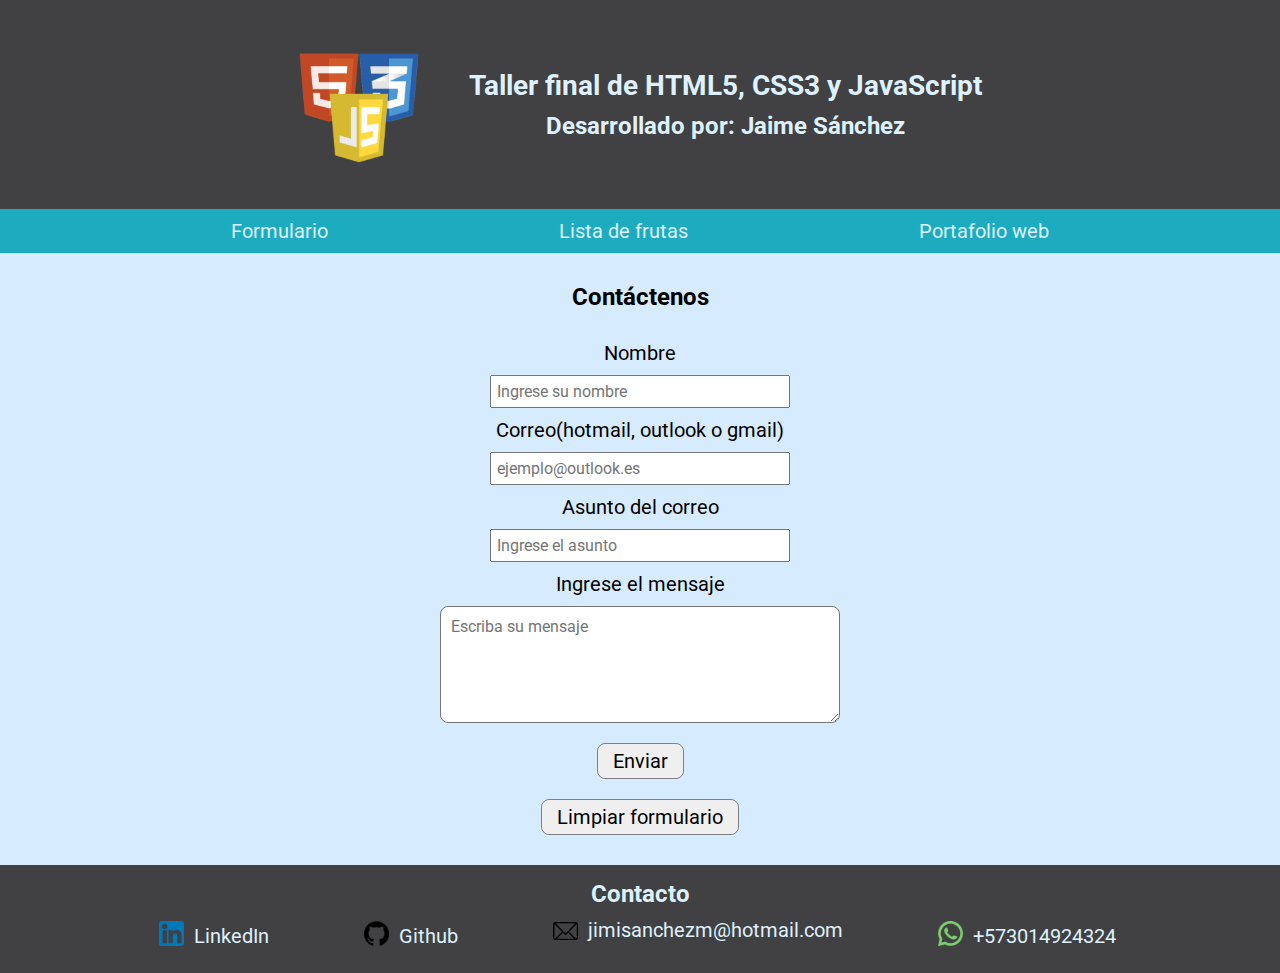
<file: index.html>
<!DOCTYPE html>
<html lang="en">
<head>
    <meta charset="UTF-8">
    <meta http-equiv="X-UA-Compatible" content="IE=edge">
    <meta name="viewport" content="width=device-width, initial-scale=1.0">
    <link rel="preconnect" href="https://fonts.googleapis.com">
    <link rel="preconnect" href="https://fonts.gstatic.com" crossorigin>
    <link href="https://fonts.googleapis.com/css2?family=Roboto&display=swap" rel="stylesheet">
    <link rel="stylesheet" href="./css/style.css">
    <script src="./js/formulario.js"></script>
    <title>Formulario</title>
</head>
<body onload="main()">
    <header>
        <section>
            <a href="./index.html"><img src="./assets/iconos/html_css_js.png" alt="Icono taller HTML5, CSS3 y JavaScript"></a>
            <div>
                <h1>Taller final de HTML5, CSS3 y JavaScript</h1>
                <h2>Desarrollado por: Jaime Sánchez</h2>
            </div>
        </section>
        <nav>
            <ul>
                <li><a href="./index.html">Formulario</a></li>
                <li><a href="./frutas.html">Lista de frutas</a></li>
                <li><a href="./portafolio_web.html">Portafolio web</a></li>
            </ul>
        </nav>
    </header>
    <main>
        <h2>Contáctenos</h2>
        <form action="Formulario">
            <label for="nombre">Nombre</label>
            <input type="text" id="nombre" placeholder="Ingrese su nombre">
            <label for="correo">Correo(hotmail, outlook o gmail)</label>
            <input type="email" required id="correo" placeholder="ejemplo@outlook.es">
            <label for="asunto">Asunto del correo</label>
            <input type="text" id="asunto" placeholder="Ingrese el asunto">
            <label for="mensaje">Ingrese el mensaje</label>
            <textarea name="mensaje" id="mensaje" cols="40" rows="5" placeholder="Escriba su mensaje"></textarea>
            <button type="button" id="btnEnviar">Enviar</button>
            <button type="button" id="btnResetear">Limpiar formulario</button>
        </form>
    </main>
    <footer>
        <h2>Contacto</h2>
        <ul>
            <li><a href="https://www.linkedin.com/in/jaime-orlando-s%C3%A1nchez-mendieta-4bba6b1a1/" target="_blank" class="active"><img src="./assets/iconos/linkedin.png" alt="Icono de linkedin"> LinkedIn</a></li>
            <li><a href="https://github.com/josanchezm" target="_blank" class="active"><img src="./assets/iconos/github.png" alt="Icono de Github"> Github</a></li>
            <li><img src="./assets/iconos/email.png" alt="Icono de Email"> jimisanchezm@hotmail.com</li>
            <li><img src="./assets/iconos/whatsapp.png" alt="Icono de Whatsapp"> +573014924324</li>
        </ul>
    </footer>    
</body>
</html>
</file>
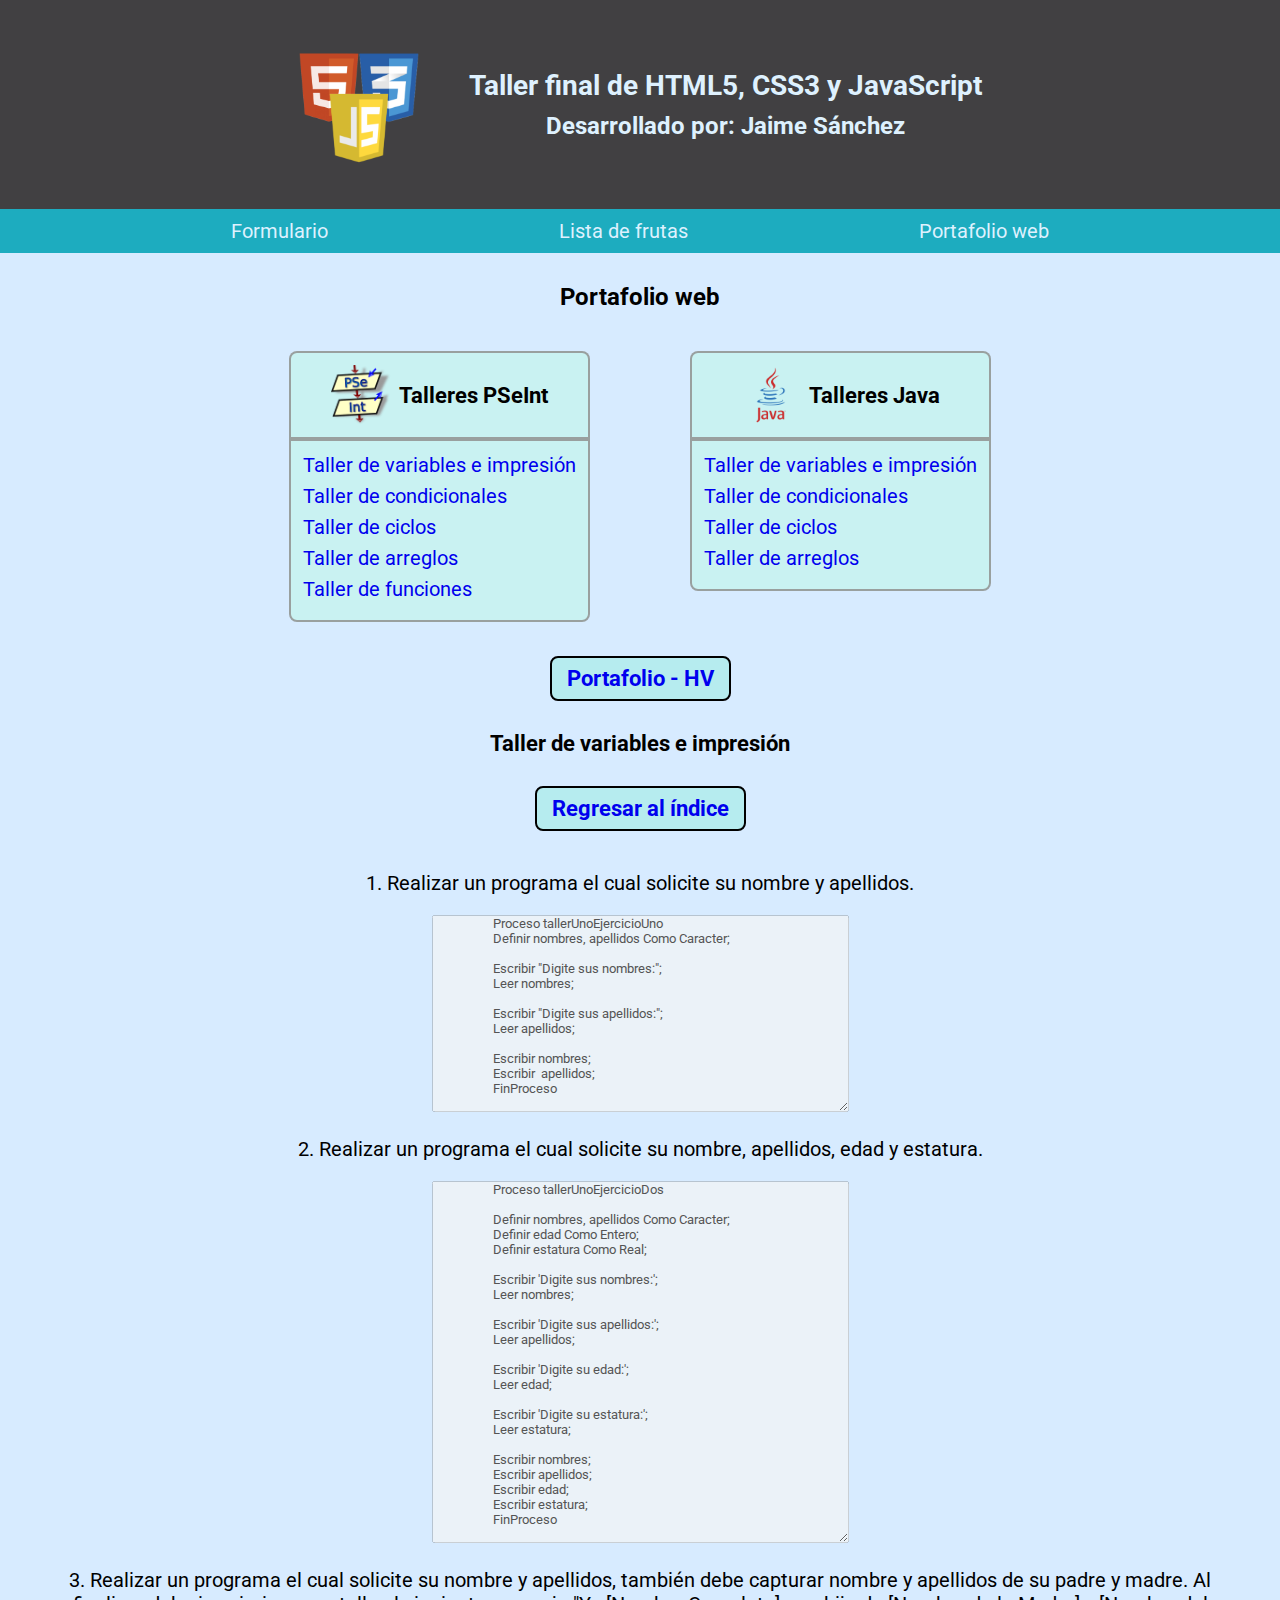
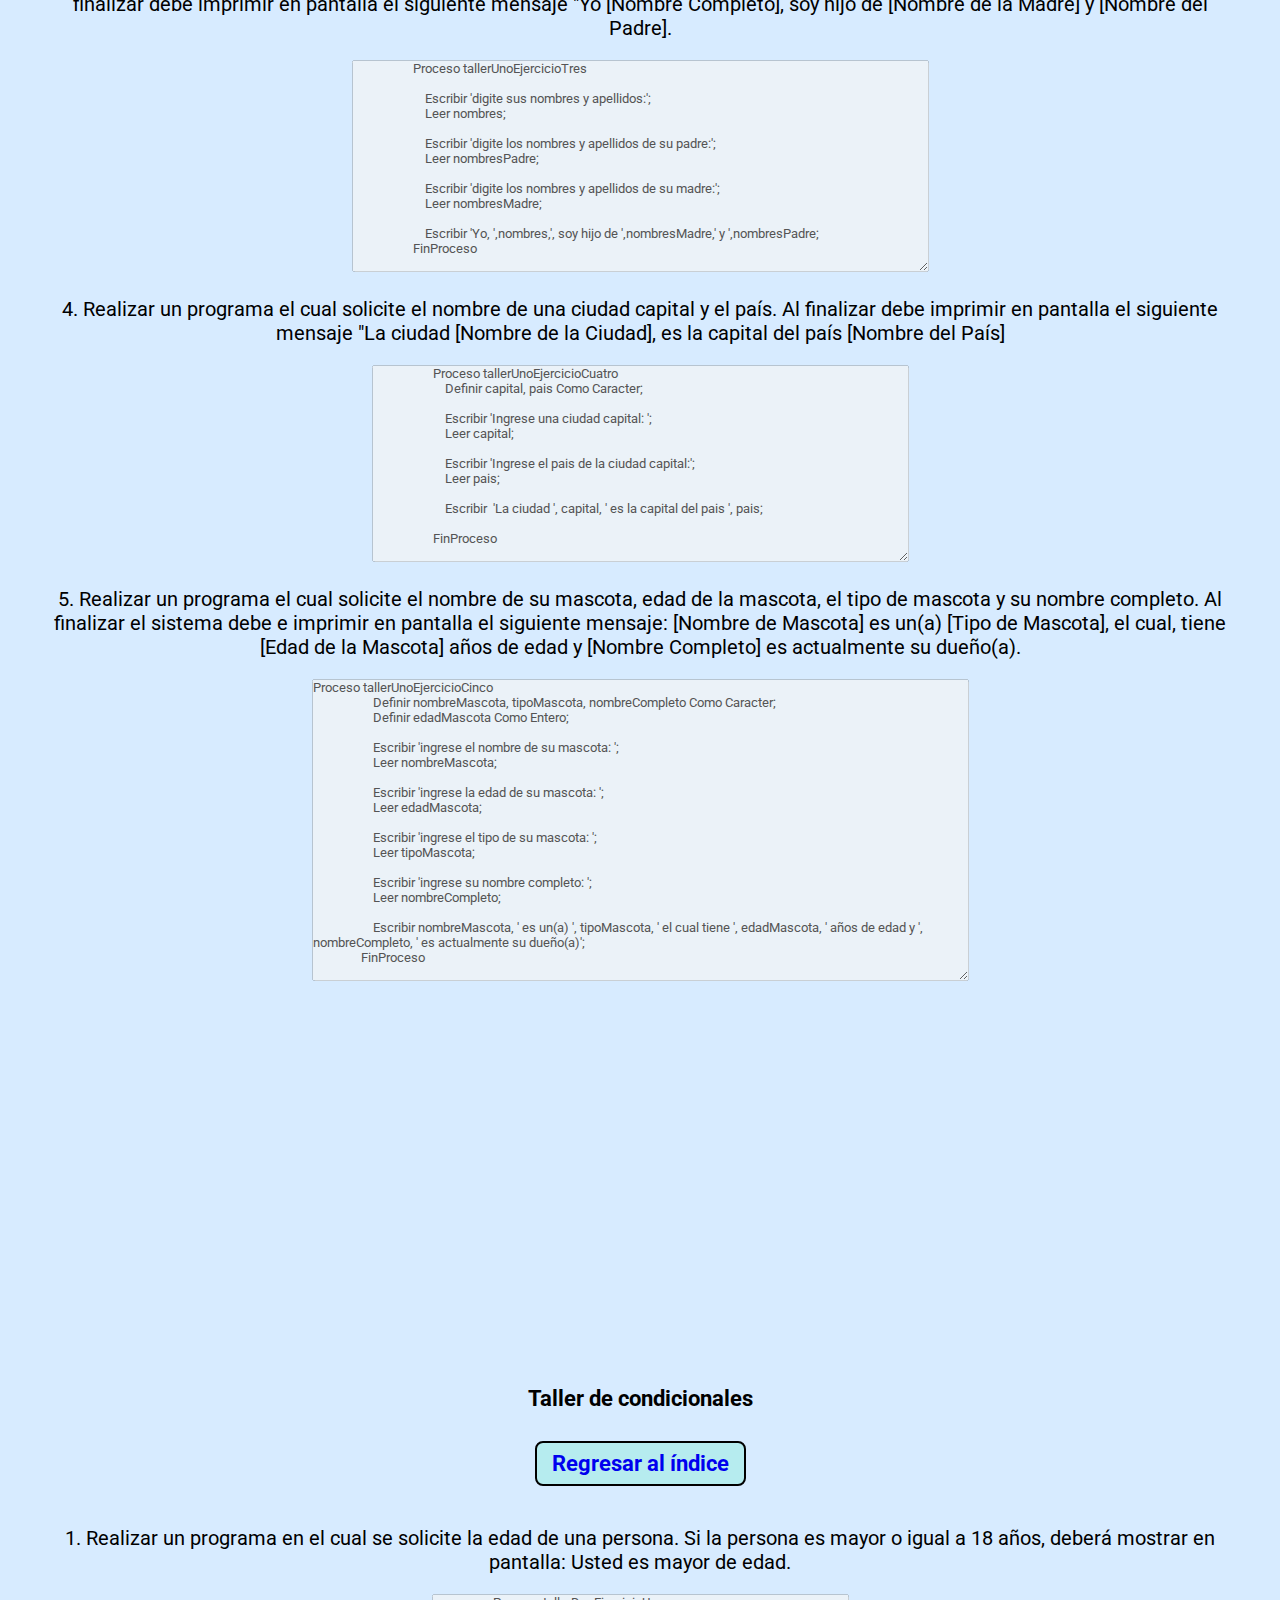
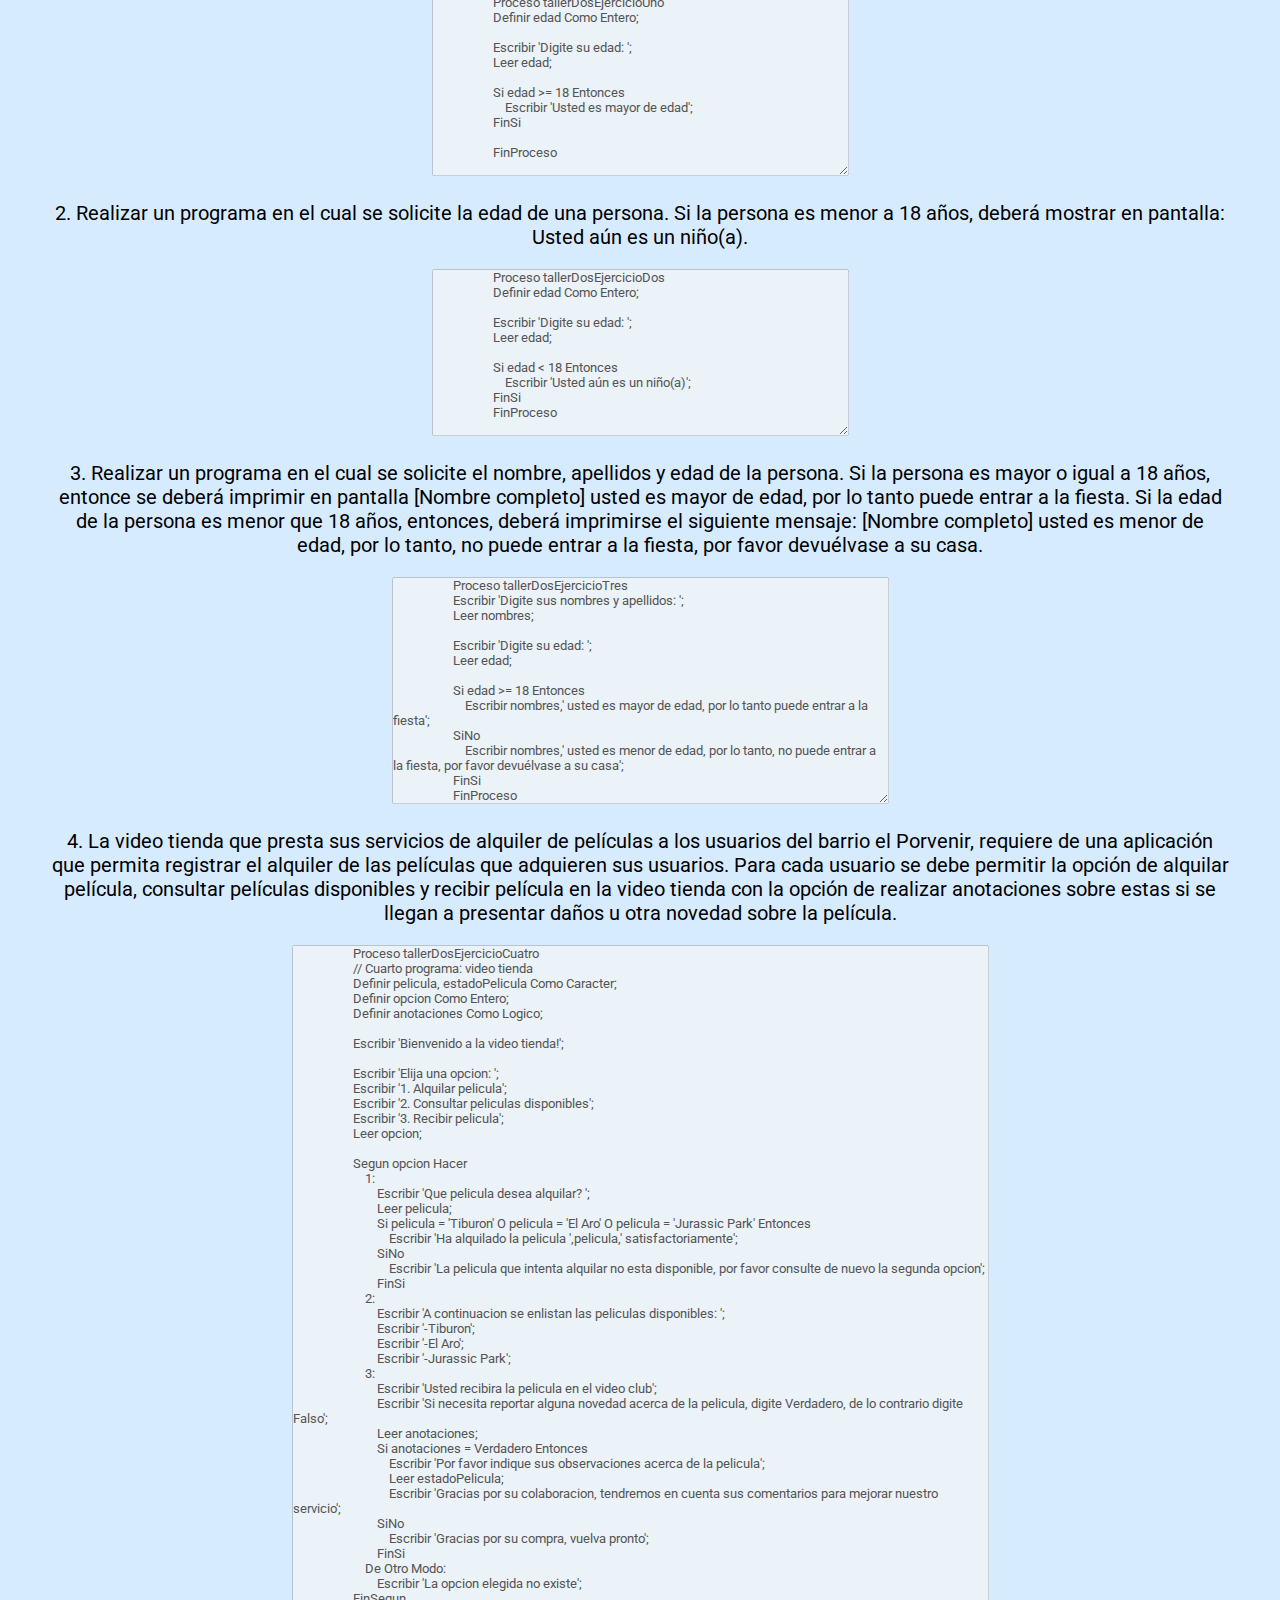
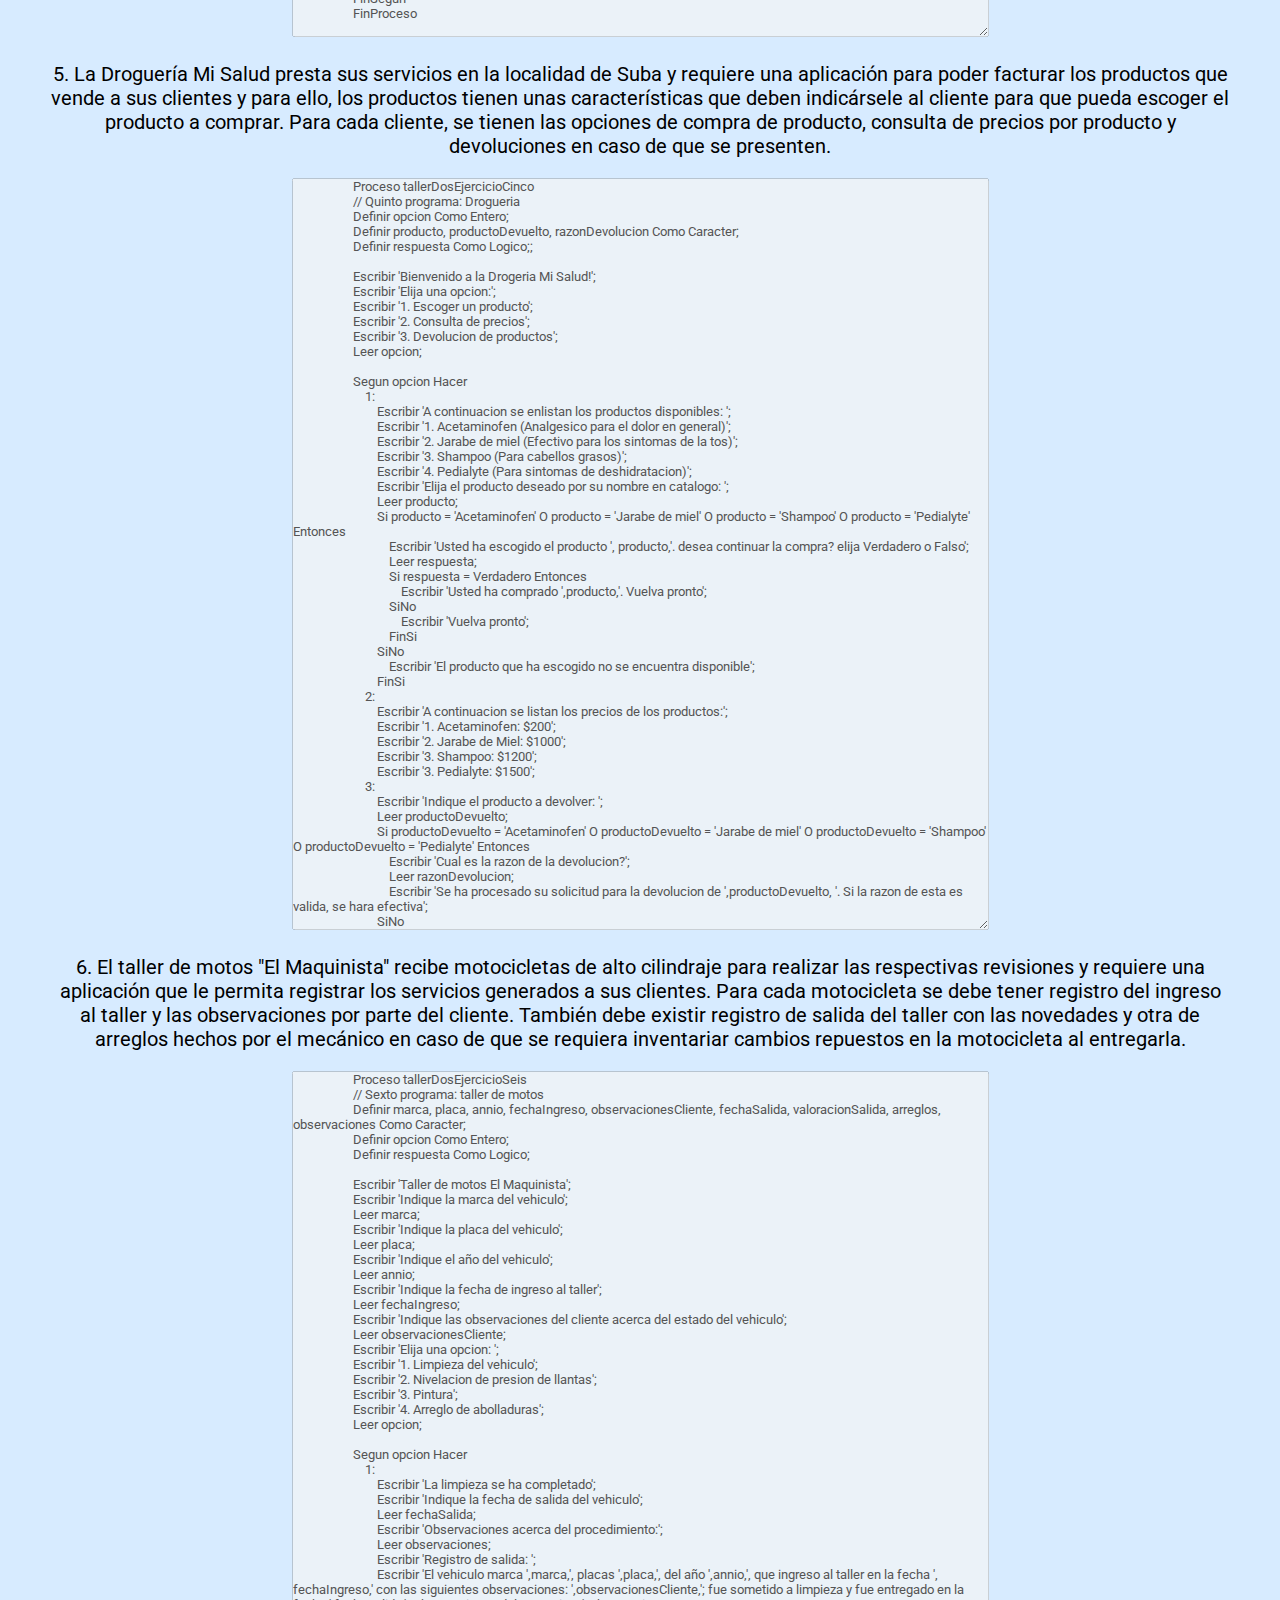
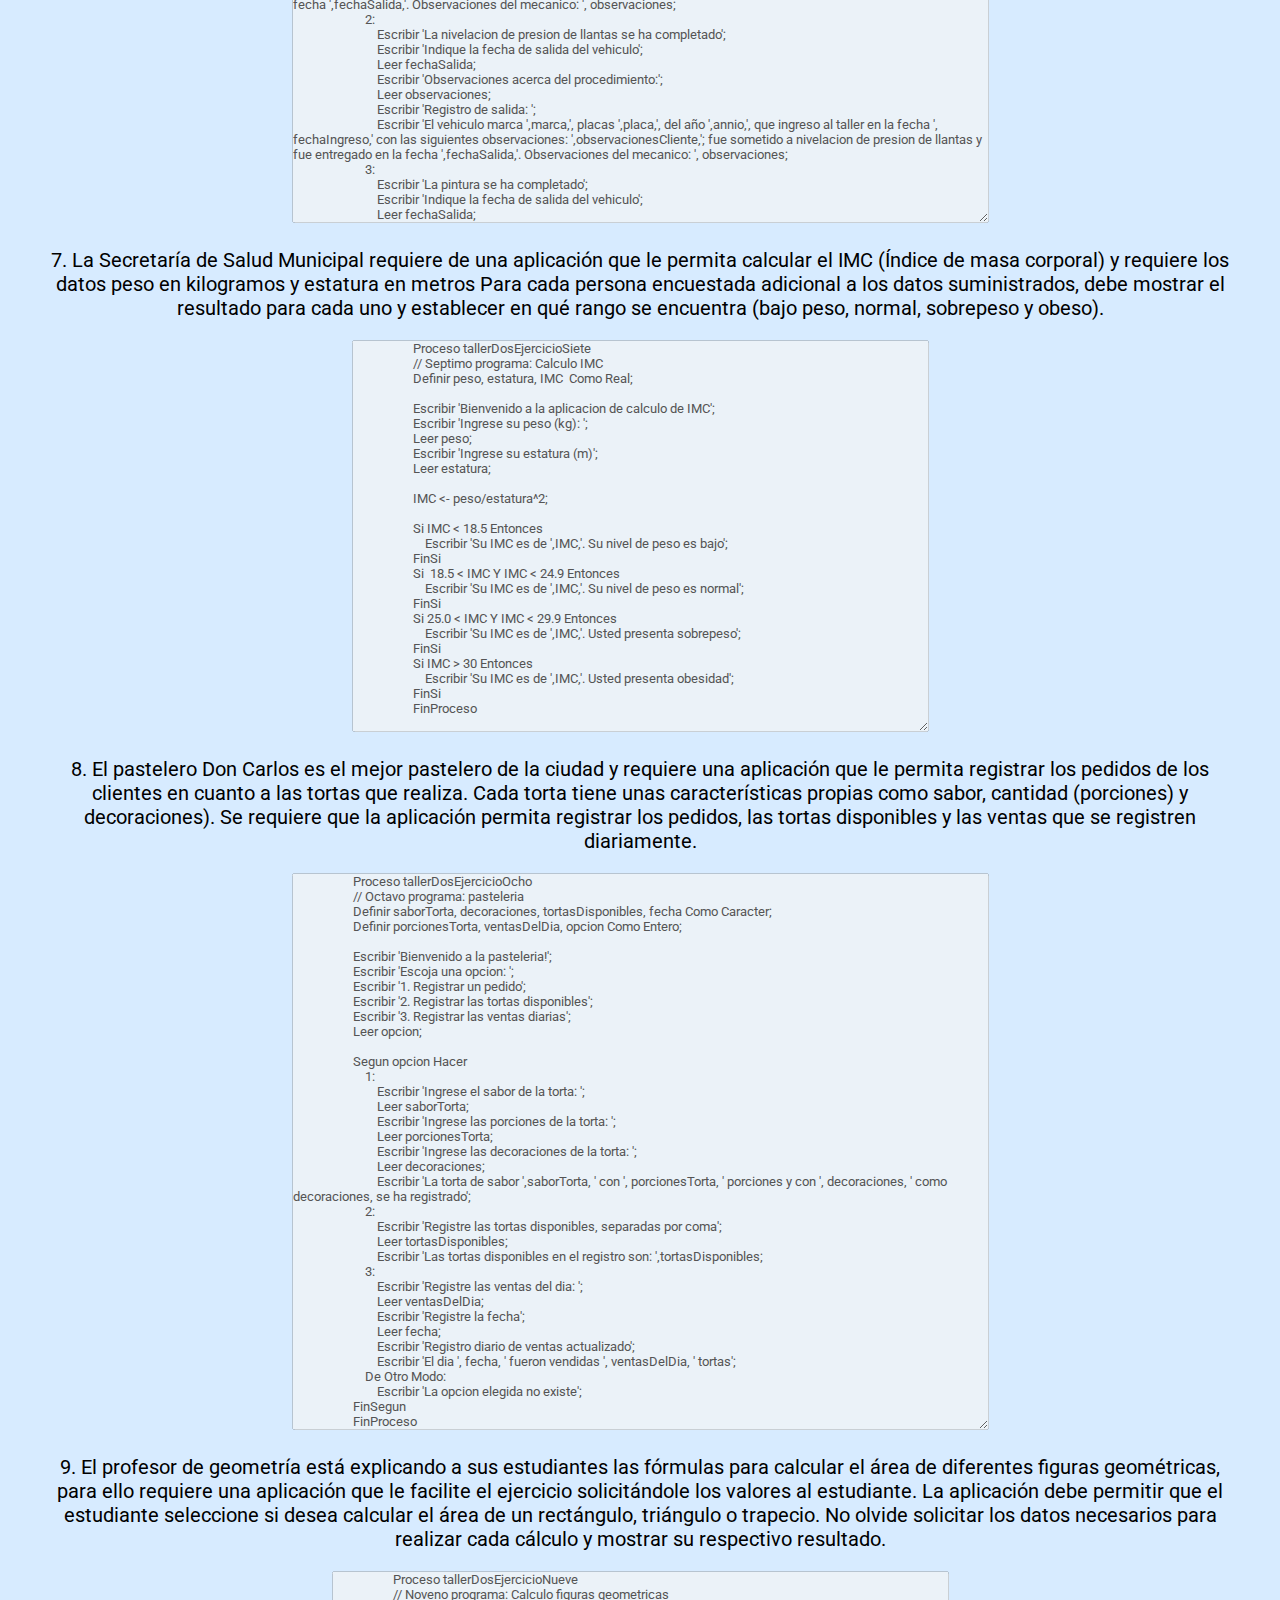
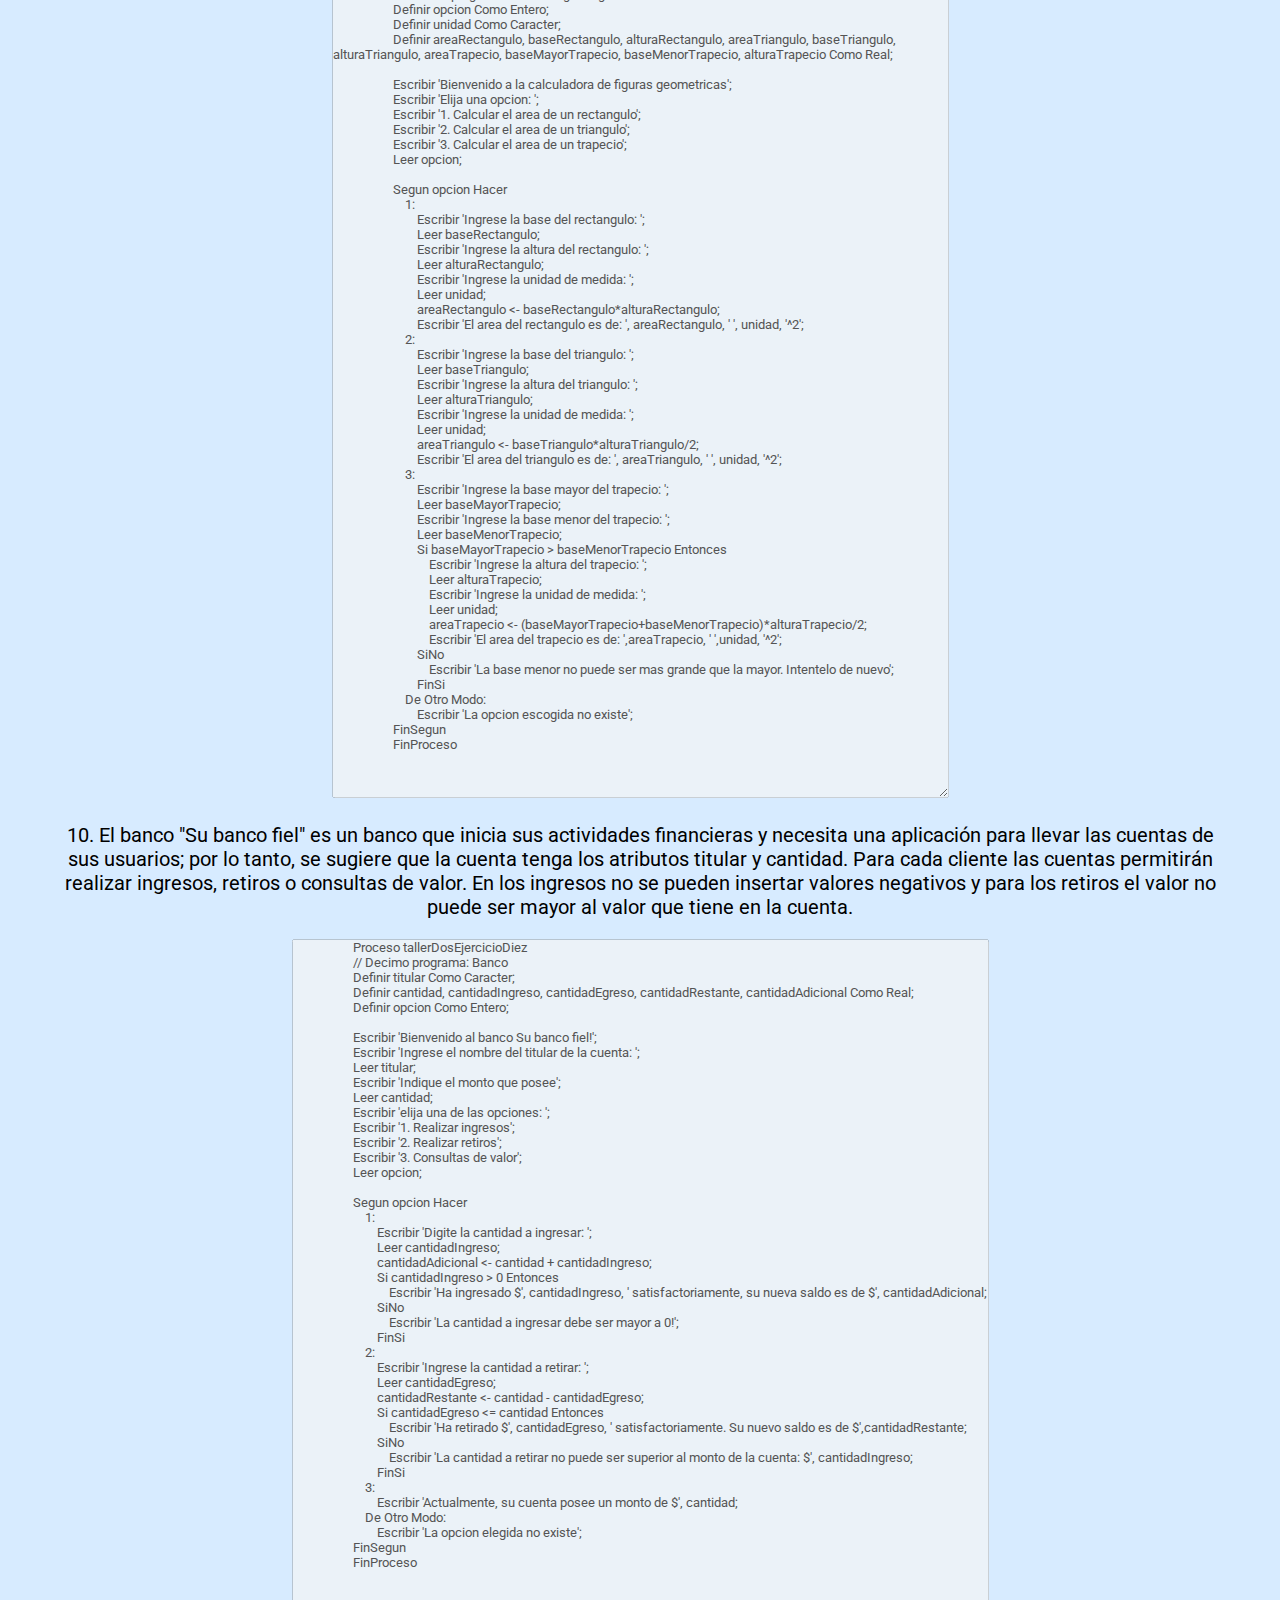
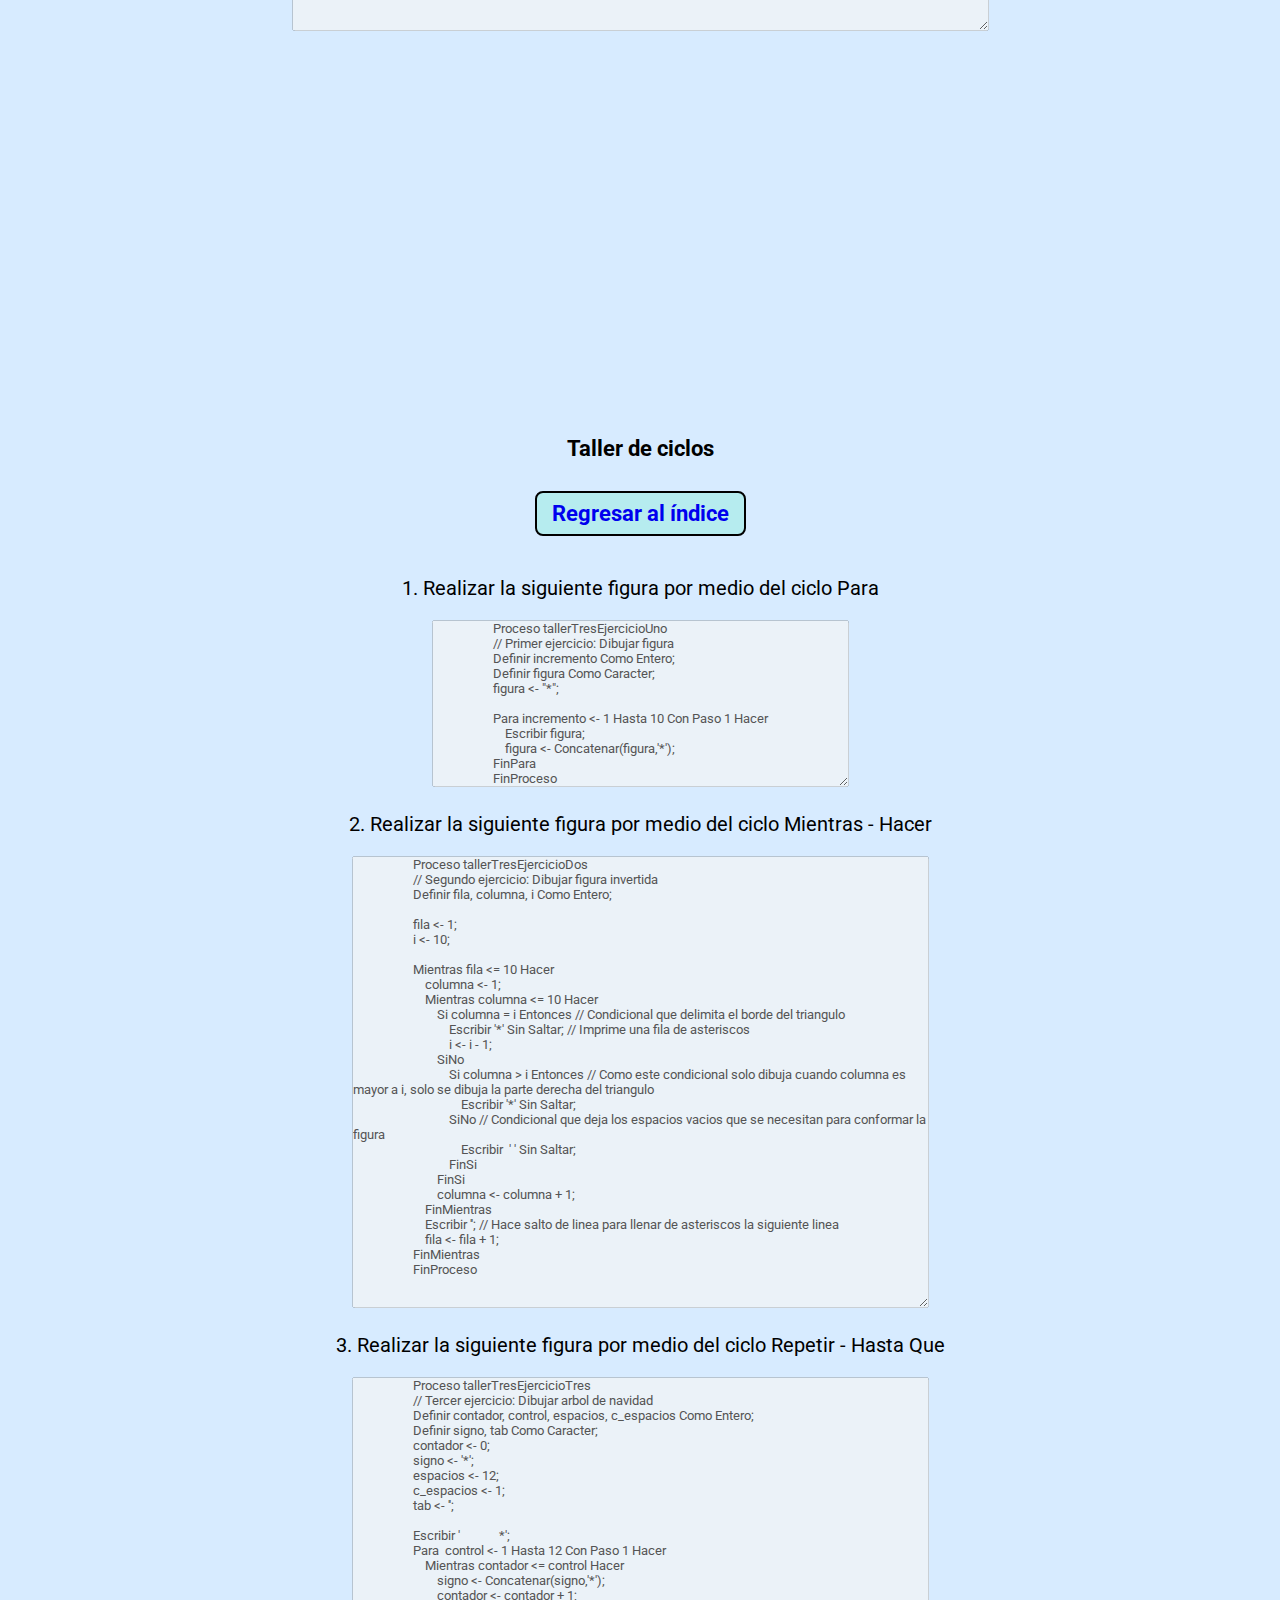
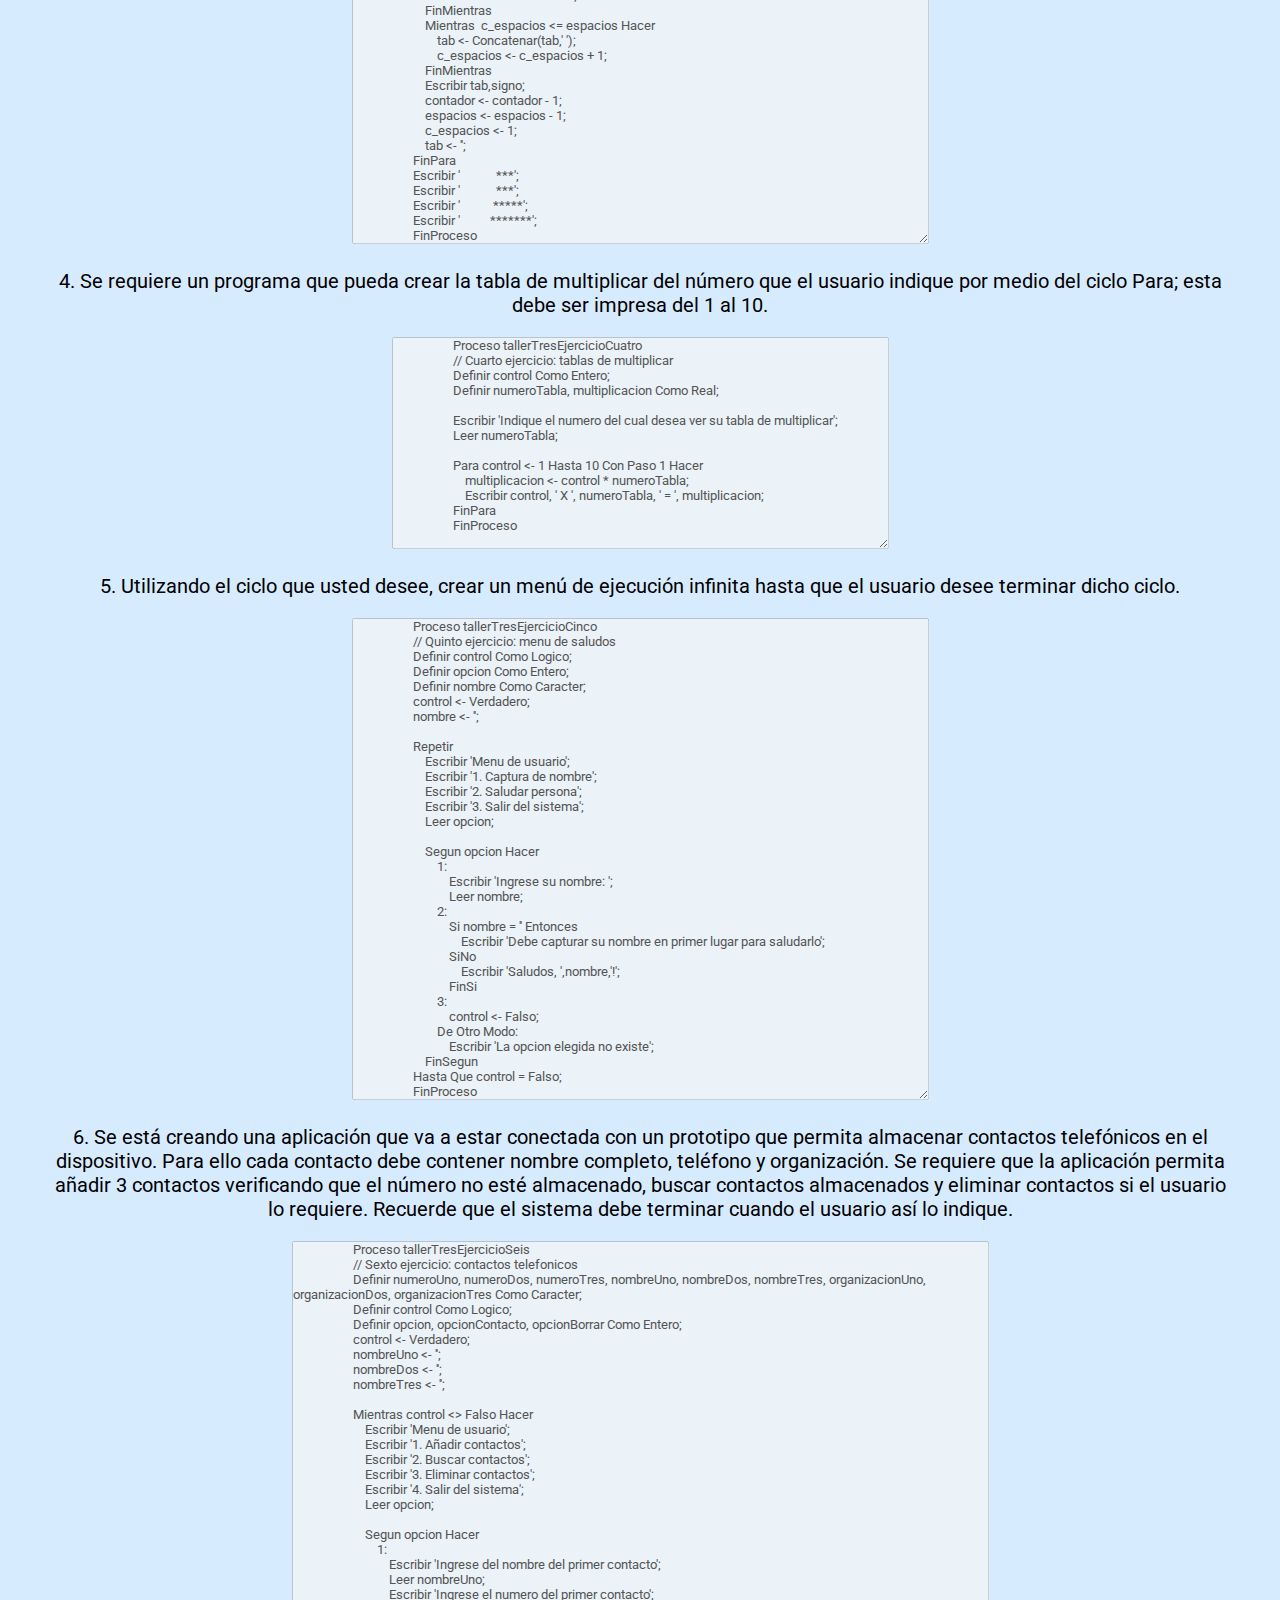
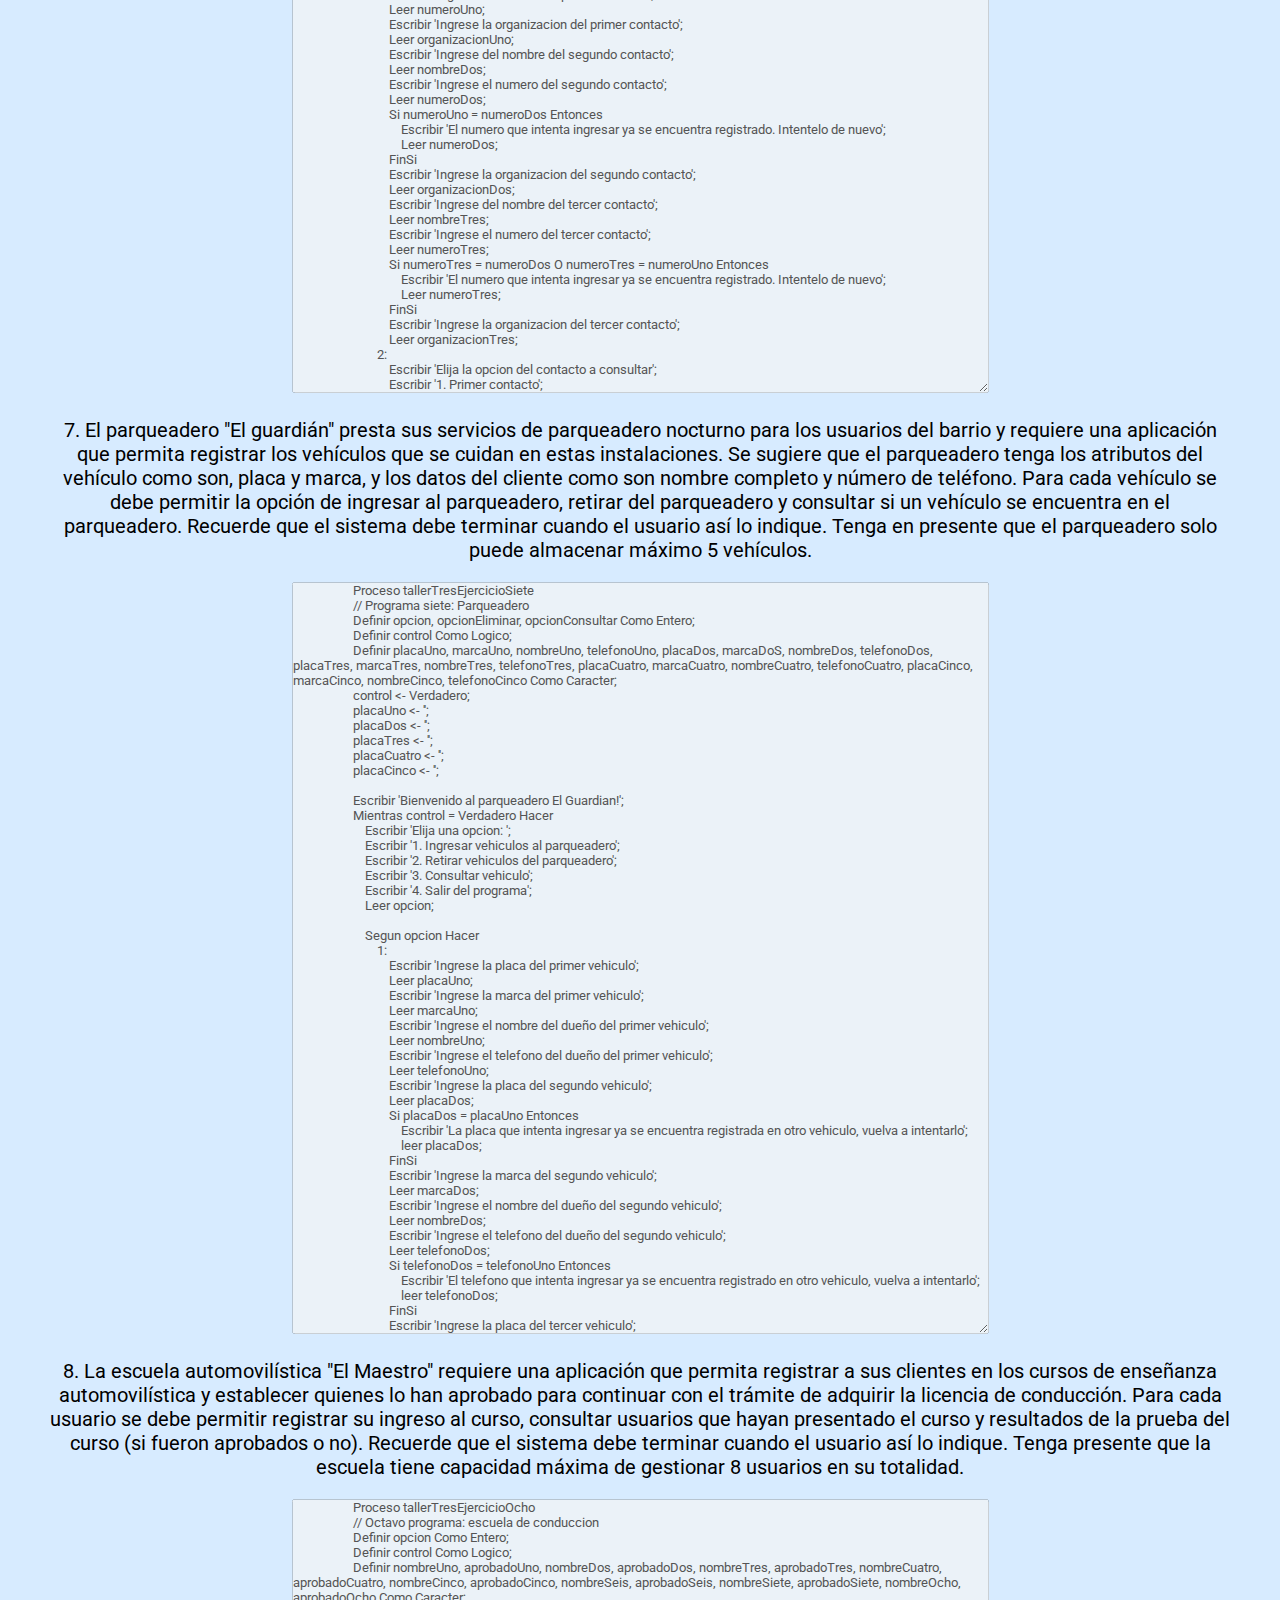
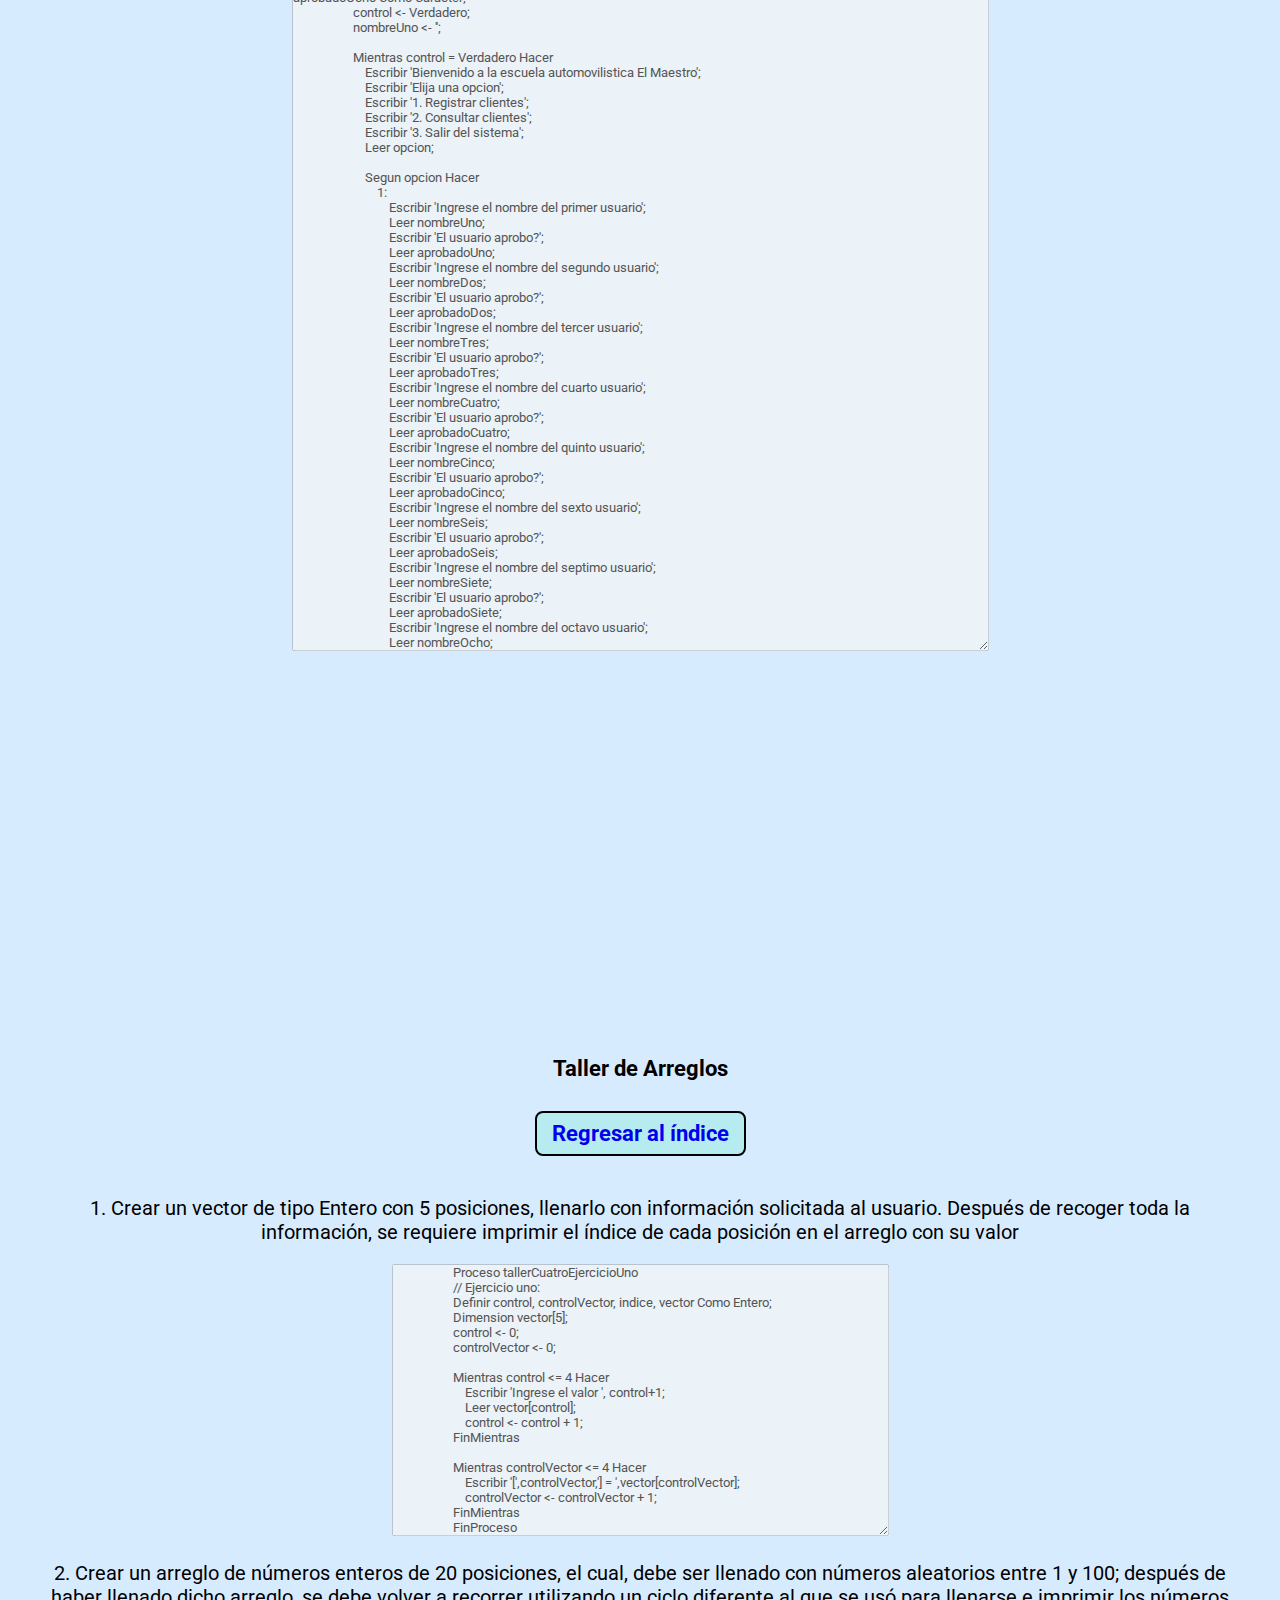
<file: portafolio_web.html>
<!DOCTYPE html>
<html lang="en">
<head>
    <meta charset="UTF-8">
    <meta http-equiv="X-UA-Compatible" content="IE=edge">
    <meta name="viewport" content="width=device-width, initial-scale=1.0">
    <link rel="preconnect" href="https://fonts.googleapis.com">
    <link rel="preconnect" href="https://fonts.gstatic.com" crossorigin>
    <link href="https://fonts.googleapis.com/css2?family=Roboto&display=swap" rel="stylesheet">
    <link rel="stylesheet" href="./css/style.css">
    <script src="./js/portafolio_web.js"></script>
    <title>Portafolio web</title>
</head>
<body onload="main()">
    <header id="header">
        <section>
            <a href="./index.html"><img src="./assets/iconos/html_css_js.png" alt="Icono taller HTML5, CSS3 y JavaScript"></a>
            <div>
                <h1>Taller final de HTML5, CSS3 y JavaScript</h1>
                <h2>Desarrollado por: Jaime Sánchez</h2>
            </div>
        </section>
        <nav>
            <ul>
                <li><a href="./index.html">Formulario</a></li>
                <li><a href="./frutas.html">Lista de frutas</a></li>
                <li><a href="./portafolio_web.html">Portafolio web</a></li>
            </ul>
        </nav>
    </header>
    <main id="main">
        <h2>Portafolio web</h2>
        <div class="accesoTalleres" id="indiceTalleres">
            <div class="contenedorAcordeon">
                <h3 class="talleresPseintJava"><img src="./assets/iconos/pseint.png" alt="Icono pseint"> Talleres PSeInt</h3>
                <ul>
                    <li><a href="#pseint1">Taller de variables e impresión</a></li>
                    <li><a href="#pseint2">Taller de condicionales</a></li>
                    <li><a href="#pseint3">Taller de ciclos</a></li>
                    <li><a href="#pseint4">Taller de arreglos</a></li>
                    <li><a href="#pseint5">Taller de funciones</a></li>
                </ul>    
            </div>
            <div class="contenedorAcordeon">
                <h3 class="talleresPseintJava"><img src="./assets/iconos/java.png" alt="Icono java"> Talleres Java</h3>
                <ul>
                    <li><a href="#java1">Taller de variables e impresión</a></li>
                    <li><a href="#java2">Taller de condicionales</a></li>
                    <li><a href="#java3">Taller de ciclos</a></li>
                    <li><a href="#java4">Taller de arreglos</a></li>
                </ul>
            </div>
        </div>
        <a href="https://josanchezm.github.io/Taller_CSS_JS_Sofka/" class="portafolio" target="_blank">Portafolio - HV</a>
        <h3 id="pseint1">Taller de variables e impresión</h3>
        <a href="#indiceTalleres" class="portafolio">Regresar al índice</a>
        <ul class="talleres">
            <li>1. Realizar un programa el cual solicite su nombre y apellidos.</li>
            <li>
                <textarea name="" id="" cols="50" rows="13" disabled>
                    Proceso tallerUnoEjercicioUno
                    Definir nombres, apellidos Como Caracter;
            
                    Escribir "Digite sus nombres:";
                    Leer nombres;
            
                    Escribir "Digite sus apellidos:";
                    Leer apellidos;
            
                    Escribir nombres;
                    Escribir  apellidos;
                    FinProceso
                </textarea>
            </li>
            <li>2. Realizar un programa el cual solicite su nombre, apellidos, edad y estatura.</li>
            <li>
                <textarea name="" id="" cols="50" rows="24" disabled>
                    Proceso tallerUnoEjercicioDos
                    
                    Definir nombres, apellidos Como Caracter;
                    Definir edad Como Entero;
                    Definir estatura Como Real;
                    
                    Escribir 'Digite sus nombres:';
                    Leer nombres;
                    
                    Escribir 'Digite sus apellidos:';
                    Leer apellidos;
                    
                    Escribir 'Digite su edad:';
                    Leer edad;
                    
                    Escribir 'Digite su estatura:';
                    Leer estatura;
                    
                    Escribir nombres;
                    Escribir apellidos;
                    Escribir edad;
                    Escribir estatura;
                    FinProceso
                </textarea>
            </li>
            <li>3. Realizar un programa el cual solicite su nombre y apellidos, también debe capturar nombre y apellidos de su padre y madre. Al finalizar debe imprimir en pantalla el siguiente mensaje "Yo [Nombre Completo], soy hijo de [Nombre de la Madre] y [Nombre del Padre].</li>
            <li>
                <textarea name="" id="" cols="70" rows="14" disabled>
                    Proceso tallerUnoEjercicioTres

	                Escribir 'digite sus nombres y apellidos:';
	                Leer nombres;
	
	                Escribir 'digite los nombres y apellidos de su padre:';
	                Leer nombresPadre;
	
	                Escribir 'digite los nombres y apellidos de su madre:';
	                Leer nombresMadre;
	
	                Escribir 'Yo, ',nombres,', soy hijo de ',nombresMadre,' y ',nombresPadre; 	
                    FinProceso
                </textarea>
            </li>
            <li>4. Realizar un programa el cual solicite el nombre de una ciudad capital y el país. Al finalizar debe imprimir en pantalla el siguiente mensaje "La ciudad [Nombre de la Ciudad], es la capital del país [Nombre del País]</li>
            <li>
                <textarea name="" id="" cols="65" rows="13" disabled>
                    Proceso tallerUnoEjercicioCuatro
	                Definir capital, pais Como Caracter;
	
	                Escribir 'Ingrese una ciudad capital: ';
	                Leer capital;
	
	                Escribir 'Ingrese el pais de la ciudad capital:';
	                Leer pais;
	
	                Escribir  'La ciudad ', capital, ' es la capital del pais ', pais; 
	
                    FinProceso
                </textarea>
            </li>
            <li>5. Realizar un programa el cual solicite el nombre de su mascota, edad de la mascota, el tipo de mascota y su nombre completo. Al finalizar el sistema debe e imprimir en pantalla el siguiente mensaje: [Nombre de Mascota] es un(a) [Tipo de Mascota], el cual, tiene [Edad de la Mascota] años de edad y [Nombre Completo] es actualmente su dueño(a).</li>
            <li>
                <textarea name="" id="" cols="80" rows="20" disabled>Proceso tallerUnoEjercicioCinco
                    Definir nombreMascota, tipoMascota, nombreCompleto Como Caracter;
                    Definir edadMascota Como Entero;
                    
                    Escribir 'ingrese el nombre de su mascota: ';
                    Leer nombreMascota;
                    
                    Escribir 'ingrese la edad de su mascota: ';
                    Leer edadMascota; 
                    
                    Escribir 'ingrese el tipo de su mascota: ';
                    Leer tipoMascota;
                    
                    Escribir 'ingrese su nombre completo: ';
                    Leer nombreCompleto;
                    
                    Escribir nombreMascota, ' es un(a) ', tipoMascota, ' el cual tiene ', edadMascota, ' años de edad y ', nombreCompleto, ' es actualmente su dueño(a)'; 
                FinProceso</textarea>
            </li>
            <li>
                <iframe width="560" height="315" src="https://www.youtube.com/embed/to_GzdVecro" title="YouTube video player" frameborder="0" allow="accelerometer; autoplay; clipboard-write; encrypted-media; gyroscope; picture-in-picture" allowfullscreen></iframe>
            </li>
        </ul>
        
        <h3 id="pseint2">Taller de condicionales</h3>
        <a href="#indiceTalleres" class="portafolio">Regresar al índice</a>
        <ul class="talleres">
            <li>1. Realizar un programa en el cual se solicite la edad de una persona. Si la persona es mayor o igual a 18 años, deberá mostrar en pantalla: Usted es mayor de edad.</li>
            <li>
                <textarea name="" id="" cols="50" rows="12" disabled>
                    Proceso tallerDosEjercicioUno
                    Definir edad Como Entero;
                    
                    Escribir 'Digite su edad: ';
                    Leer edad; 
                    
                    Si edad >= 18 Entonces
                        Escribir 'Usted es mayor de edad';
                    FinSi
                    
                    FinProceso</textarea>
            </li>
            <li>2. Realizar un programa en el cual se solicite la edad de una persona. Si la persona es menor a 18 años, deberá mostrar en pantalla: Usted aún es un niño(a).</li>
            <li>
                <textarea name="" id="" cols="50" rows="11" disabled>
                    Proceso tallerDosEjercicioDos
                    Definir edad Como Entero;
                    
                    Escribir 'Digite su edad: ';
                    Leer edad;
                    
                    Si edad < 18 Entonces
                        Escribir 'Usted aún es un niño(a)';
                    FinSi
                    FinProceso</textarea>
            </li>
            <li>3. Realizar un programa en el cual se solicite el nombre, apellidos y edad de la persona. Si la persona es mayor o igual a 18 años, entonce se deberá imprimir en pantalla [Nombre completo] usted es mayor de edad, por lo tanto puede entrar a la fiesta. Si la edad de la persona es menor que 18 años, entonces, deberá imprimirse el siguiente mensaje: [Nombre completo] usted es menor de edad, por lo tanto, no puede entrar a la fiesta, por favor devuélvase a su casa.</li>
            <li>
                <textarea name="" id="" cols="60" rows="15" disabled>
                    Proceso tallerDosEjercicioTres
                    Escribir 'Digite sus nombres y apellidos: ';
                    Leer nombres;
                    
                    Escribir 'Digite su edad: ';
                    Leer edad;
                    
                    Si edad >= 18 Entonces
                        Escribir nombres,' usted es mayor de edad, por lo tanto puede entrar a la fiesta';
                    SiNo
                        Escribir nombres,' usted es menor de edad, por lo tanto, no puede entrar a la fiesta, por favor devuélvase a su casa';
                    FinSi	
                    FinProceso</textarea>
            </li>
            <li>4. La video tienda que presta sus servicios de alquiler de películas a los usuarios del barrio el Porvenir, requiere de una aplicación que permita registrar el alquiler de las películas que adquieren sus usuarios. Para cada usuario se debe permitir la opción de alquilar película, consultar películas disponibles y recibir película en la video tienda con la opción de realizar anotaciones sobre estas si se llegan a presentar daños u otra novedad sobre la película.</li>
            <li>
                <textarea name="" id="" cols="85" rows="46" disabled>
                    Proceso tallerDosEjercicioCuatro
                    // Cuarto programa: video tienda 
                    Definir pelicula, estadoPelicula Como Caracter;
                    Definir opcion Como Entero;
                    Definir anotaciones Como Logico;
                    
                    Escribir 'Bienvenido a la video tienda!';
                    
                    Escribir 'Elija una opcion: ';
                    Escribir '1. Alquilar pelicula'; 
                    Escribir '2. Consultar peliculas disponibles'; 
                    Escribir '3. Recibir pelicula';
                    Leer opcion;
                    
                    Segun opcion Hacer
                        1:
                            Escribir 'Que pelicula desea alquilar? ';
                            Leer pelicula;
                            Si pelicula = 'Tiburon' O pelicula = 'El Aro' O pelicula = 'Jurassic Park' Entonces
                                Escribir 'Ha alquilado la pelicula ',pelicula,' satisfactoriamente';
                            SiNo
                                Escribir 'La pelicula que intenta alquilar no esta disponible, por favor consulte de nuevo la segunda opcion';
                            FinSi
                        2: 
                            Escribir 'A continuacion se enlistan las peliculas disponibles: ';
                            Escribir '-Tiburon';
                            Escribir '-El Aro';
                            Escribir '-Jurassic Park';
                        3: 
                            Escribir 'Usted recibira la pelicula en el video club';
                            Escribir 'Si necesita reportar alguna novedad acerca de la pelicula, digite Verdadero, de lo contrario digite Falso';
                            Leer anotaciones;
                            Si anotaciones = Verdadero Entonces
                                Escribir 'Por favor indique sus observaciones acerca de la pelicula'; 
                                Leer estadoPelicula;
                                Escribir 'Gracias por su colaboracion, tendremos en cuenta sus comentarios para mejorar nuestro servicio';
                            SiNo
                                Escribir 'Gracias por su compra, vuelva pronto';
                            FinSi
                        De Otro Modo:
                            Escribir 'La opcion elegida no existe';
                    FinSegun 
                    FinProceso</textarea>
            </li>
            <li>5. La Droguería Mi Salud presta sus servicios en la localidad de Suba y requiere una aplicación para poder facturar los productos que vende a sus clientes y para ello, los productos tienen unas características que deben indicársele al cliente para que pueda escoger el producto a comprar. Para cada cliente, se tienen las opciones de compra de producto, consulta de precios por producto y devoluciones en caso de que se presenten.</li>
            <li>
                <textarea name="" id="" cols="85" rows="50" disabled>
                    Proceso tallerDosEjercicioCinco
                    // Quinto programa: Drogueria	
                    Definir opcion Como Entero;
                    Definir producto, productoDevuelto, razonDevolucion Como Caracter;
                    Definir respuesta Como Logico;;
                    
                    Escribir 'Bienvenido a la Drogeria Mi Salud!';
                    Escribir 'Elija una opcion:';
                    Escribir '1. Escoger un producto';
                    Escribir '2. Consulta de precios';
                    Escribir '3. Devolucion de productos';
                    Leer opcion;
                    
                    Segun opcion Hacer
                        1:
                            Escribir 'A continuacion se enlistan los productos disponibles: ';
                            Escribir '1. Acetaminofen (Analgesico para el dolor en general)';
                            Escribir '2. Jarabe de miel (Efectivo para los sintomas de la tos)';
                            Escribir '3. Shampoo (Para cabellos grasos)';
                            Escribir '4. Pedialyte (Para sintomas de deshidratacion)';
                            Escribir 'Elija el producto deseado por su nombre en catalogo: ';
                            Leer producto; 
                            Si producto = 'Acetaminofen' O producto = 'Jarabe de miel' O producto = 'Shampoo' O producto = 'Pedialyte' Entonces
                                Escribir 'Usted ha escogido el producto ', producto,'. desea continuar la compra? elija Verdadero o Falso';
                                Leer respuesta; 
                                Si respuesta = Verdadero Entonces
                                    Escribir 'Usted ha comprado ',producto,'. Vuelva pronto';
                                SiNo
                                    Escribir 'Vuelva pronto';
                                FinSi
                            SiNo 
                                Escribir 'El producto que ha escogido no se encuentra disponible';
                            FinSi
                        2: 
                            Escribir 'A continuacion se listan los precios de los productos:';
                            Escribir '1. Acetaminofen: $200';
                            Escribir '2. Jarabe de Miel: $1000';
                            Escribir '3. Shampoo: $1200';
                            Escribir '3. Pedialyte: $1500';
                        3: 
                            Escribir 'Indique el producto a devolver: ';
                            Leer productoDevuelto;
                            Si productoDevuelto = 'Acetaminofen' O productoDevuelto = 'Jarabe de miel' O productoDevuelto = 'Shampoo' O productoDevuelto = 'Pedialyte' Entonces
                                Escribir 'Cual es la razon de la devolucion?';
                                Leer razonDevolucion;
                                Escribir 'Se ha procesado su solicitud para la devolucion de ',productoDevuelto, '. Si la razon de esta es valida, se hara efectiva';
                            SiNo 
                                Escribir 'El producto que intenta devolver no existe';
                            FinSi
                        De Otro Modo:
                            Escribir 'La opcion elegida no existe';
                    FinSegun
                    FinProceso</textarea>
            </li>
            <li>6. El taller de motos "El Maquinista" recibe motocicletas de alto cilindraje para realizar las respectivas revisiones y requiere una aplicación que le permita registrar los servicios generados a sus clientes. Para cada motocicleta se debe tener registro del ingreso al taller y las observaciones por parte del cliente. También debe existir registro de salida del taller con las novedades y otra de arreglos hechos por el mecánico en caso de que se requiera inventariar cambios repuestos en la motocicleta al entregarla.</li>
            <li>
                <textarea name="" id="" cols="85" rows="50" disabled>
                    Proceso tallerDosEjercicioSeis
                    // Sexto programa: taller de motos 	
                    Definir marca, placa, annio, fechaIngreso, observacionesCliente, fechaSalida, valoracionSalida, arreglos, observaciones Como Caracter;
                    Definir opcion Como Entero;
                    Definir respuesta Como Logico;
                    
                    Escribir 'Taller de motos El Maquinista';
                    Escribir 'Indique la marca del vehiculo';
                    Leer marca;
                    Escribir 'Indique la placa del vehiculo';
                    Leer placa;
                    Escribir 'Indique el año del vehiculo';
                    Leer annio;
                    Escribir 'Indique la fecha de ingreso al taller';
                    Leer fechaIngreso;
                    Escribir 'Indique las observaciones del cliente acerca del estado del vehiculo';
                    Leer observacionesCliente;
                    Escribir 'Elija una opcion: ';
                    Escribir '1. Limpieza del vehiculo';
                    Escribir '2. Nivelacion de presion de llantas';
                    Escribir '3. Pintura';
                    Escribir '4. Arreglo de abolladuras';
                    Leer opcion;
                    
                    Segun opcion Hacer
                        1: 
                            Escribir 'La limpieza se ha completado';
                            Escribir 'Indique la fecha de salida del vehiculo';
                            Leer fechaSalida;
                            Escribir 'Observaciones acerca del procedimiento:';
                            Leer observaciones;
                            Escribir 'Registro de salida: ';
                            Escribir 'El vehiculo marca ',marca,', placas ',placa,', del año ',annio,', que ingreso al taller en la fecha ', fechaIngreso,' con las siguientes observaciones: ',observacionesCliente,'; fue sometido a limpieza y fue entregado en la fecha ',fechaSalida,'. Observaciones del mecanico: ', observaciones; 
                        2: 
                            Escribir 'La nivelacion de presion de llantas se ha completado';
                            Escribir 'Indique la fecha de salida del vehiculo';
                            Leer fechaSalida;
                            Escribir 'Observaciones acerca del procedimiento:';
                            Leer observaciones;
                            Escribir 'Registro de salida: ';
                            Escribir 'El vehiculo marca ',marca,', placas ',placa,', del año ',annio,', que ingreso al taller en la fecha ', fechaIngreso,' con las siguientes observaciones: ',observacionesCliente,'; fue sometido a nivelacion de presion de llantas y fue entregado en la fecha ',fechaSalida,'. Observaciones del mecanico: ', observaciones; 
                        3: 
                            Escribir 'La pintura se ha completado';
                            Escribir 'Indique la fecha de salida del vehiculo';
                            Leer fechaSalida;
                            Escribir 'Observaciones acerca del procedimiento:';
                            Leer observaciones;
                            Escribir 'Registro de salida: ';
                            Escribir 'El vehiculo marca ',marca,', placas ',placa,', del año ',annio,', que ingreso al taller en la fecha ', fechaIngreso,' con las siguientes observaciones: ',observacionesCliente,'; fue sometido a pintura y fue entregado en la fecha ',fechaSalida,'. Observaciones del mecanico: ', observaciones; 
                        4: 
                            Escribir 'El arreglo de abolladuras se ha completado';
                            Escribir 'Indique la fecha de salida del vehiculo';
                            Leer fechaSalida;
                            Escribir 'Observaciones acerca del procedimiento:';
                            Leer observaciones;
                            Escribir 'Registro de salida: ';
                            Escribir 'El vehiculo marca ',marca,', placas ',placa,', del año ',annio,', que ingreso al taller en la fecha ', fechaIngreso,' con las siguientes observaciones: ',observacionesCliente,'; fue sometido a arreglo de abolladuras y fue entregado en la fecha ',fechaSalida,'. Observaciones del mecanico: ', observaciones;  
                        De Otro Modo:
                            Escribir 'La opcion elegida no existe';
                    FinSegun
                    FinProceso</textarea>
            </li>
            <li>7. La Secretaría de Salud Municipal requiere de una aplicación que le permita calcular el IMC (Índice de masa corporal) y requiere los datos peso en kilogramos y estatura en metros Para cada persona encuestada adicional a los datos suministrados, debe mostrar el resultado para cada uno y establecer en qué rango se encuentra (bajo peso, normal, sobrepeso y obeso).</li>
            <li>
                <textarea name="" id="" cols="70" rows="26" disabled>
                    Proceso tallerDosEjercicioSiete
                    // Septimo programa: Calculo IMC 	
                    Definir peso, estatura, IMC  Como Real;
                    
                    Escribir 'Bienvenido a la aplicacion de calculo de IMC';
                    Escribir 'Ingrese su peso (kg): ';
                    Leer peso;
                    Escribir 'Ingrese su estatura (m)';
                    Leer estatura;
                    
                    IMC <- peso/estatura^2;
                    
                    Si IMC < 18.5 Entonces
                        Escribir 'Su IMC es de ',IMC,'. Su nivel de peso es bajo';
                    FinSi
                    Si  18.5 < IMC Y IMC < 24.9 Entonces
                        Escribir 'Su IMC es de ',IMC,'. Su nivel de peso es normal';
                    FinSi
                    Si 25.0 < IMC Y IMC < 29.9 Entonces
                        Escribir 'Su IMC es de ',IMC,'. Usted presenta sobrepeso';
                    FinSi
                    Si IMC > 30 Entonces
                        Escribir 'Su IMC es de ',IMC,'. Usted presenta obesidad';
                    FinSi
                    FinProceso</textarea>
            </li>
            <li>8. El pastelero Don Carlos es el mejor pastelero de la ciudad y requiere una aplicación que le permita registrar los pedidos de los clientes en cuanto a las tortas que realiza. Cada torta tiene unas características propias como sabor, cantidad (porciones) y decoraciones). Se requiere que la aplicación permita registrar los pedidos, las tortas disponibles y las ventas que se registren diariamente.</li>
            <li>
                <textarea name="" id="" cols="85" rows="37" disabled>
                    Proceso tallerDosEjercicioOcho
                    // Octavo programa: pasteleria 	
                    Definir saborTorta, decoraciones, tortasDisponibles, fecha Como Caracter;
                    Definir porcionesTorta, ventasDelDia, opcion Como Entero;
                    
                    Escribir 'Bienvenido a la pasteleria!';
                    Escribir 'Escoja una opcion: ';
                    Escribir '1. Registrar un pedido';
                    Escribir '2. Registrar las tortas disponibles';
                    Escribir '3. Registrar las ventas diarias';
                    Leer opcion;
                    
                    Segun opcion Hacer
                        1:
                            Escribir 'Ingrese el sabor de la torta: ';
                            Leer saborTorta;
                            Escribir 'Ingrese las porciones de la torta: ';
                            Leer porcionesTorta;
                            Escribir 'Ingrese las decoraciones de la torta: ';
                            Leer decoraciones;
                            Escribir 'La torta de sabor ',saborTorta, ' con ', porcionesTorta, ' porciones y con ', decoraciones, ' como decoraciones, se ha registrado';
                        2:
                            Escribir 'Registre las tortas disponibles, separadas por coma';
                            Leer tortasDisponibles;
                            Escribir 'Las tortas disponibles en el registro son: ',tortasDisponibles;
                        3: 
                            Escribir 'Registre las ventas del dia: ';
                            Leer ventasDelDia;
                            Escribir 'Registre la fecha';
                            Leer fecha;
                            Escribir 'Registro diario de ventas actualizado';
                            Escribir 'El dia ', fecha, ' fueron vendidas ', ventasDelDia, ' tortas';
                        De Otro Modo:
                            Escribir 'La opcion elegida no existe';
                    FinSegun
                    FinProceso</textarea>
            </li>
            <li>9. El profesor de geometría está explicando a sus estudiantes las fórmulas para calcular el área de diferentes figuras geométricas, para ello requiere una aplicación que le facilite el ejercicio solicitándole los valores al estudiante. La aplicación debe permitir que el estudiante seleccione si desea calcular el área de un rectángulo, triángulo o trapecio. No olvide solicitar los datos necesarios para realizar cada cálculo y mostrar su respectivo resultado.</li>
            <li>
                <textarea name="" id="" cols="75" rows="55" disabled>
                    Proceso tallerDosEjercicioNueve
                    // Noveno programa: Calculo figuras geometricas 
                    Definir opcion Como Entero;
                    Definir unidad Como Caracter;
                    Definir areaRectangulo, baseRectangulo, alturaRectangulo, areaTriangulo, baseTriangulo, alturaTriangulo, areaTrapecio, baseMayorTrapecio, baseMenorTrapecio, alturaTrapecio Como Real;
                    
                    Escribir 'Bienvenido a la calculadora de figuras geometricas';
                    Escribir 'Elija una opcion: ';
                    Escribir '1. Calcular el area de un rectangulo';
                    Escribir '2. Calcular el area de un triangulo';
                    Escribir '3. Calcular el area de un trapecio';
                    Leer opcion;
                    
                    Segun opcion Hacer
                        1: 
                            Escribir 'Ingrese la base del rectangulo: ';
                            Leer baseRectangulo;
                            Escribir 'Ingrese la altura del rectangulo: ';
                            Leer alturaRectangulo;
                            Escribir 'Ingrese la unidad de medida: ';
                            Leer unidad;
                            areaRectangulo <- baseRectangulo*alturaRectangulo;
                            Escribir 'El area del rectangulo es de: ', areaRectangulo, ' ', unidad, '^2';
                        2:
                            Escribir 'Ingrese la base del triangulo: ';
                            Leer baseTriangulo;
                            Escribir 'Ingrese la altura del triangulo: ';
                            Leer alturaTriangulo;
                            Escribir 'Ingrese la unidad de medida: ';
                            Leer unidad;
                            areaTriangulo <- baseTriangulo*alturaTriangulo/2;
                            Escribir 'El area del triangulo es de: ', areaTriangulo, ' ', unidad, '^2';
                        3: 
                            Escribir 'Ingrese la base mayor del trapecio: ';
                            Leer baseMayorTrapecio;
                            Escribir 'Ingrese la base menor del trapecio: ';
                            Leer baseMenorTrapecio;
                            Si baseMayorTrapecio > baseMenorTrapecio Entonces
                                Escribir 'Ingrese la altura del trapecio: ';
                                Leer alturaTrapecio;
                                Escribir 'Ingrese la unidad de medida: ';
                                Leer unidad;
                                areaTrapecio <- (baseMayorTrapecio+baseMenorTrapecio)*alturaTrapecio/2;
                                Escribir 'El area del trapecio es de: ',areaTrapecio, ' ',unidad, '^2';
                            SiNo
                                Escribir 'La base menor no puede ser mas grande que la mayor. Intentelo de nuevo';
                            FinSi
                        De Otro Modo:
                            Escribir 'La opcion escogida no existe';
                    FinSegun
                    FinProceso</textarea>
            </li>
            <li>10. El banco "Su banco fiel" es un banco que inicia sus actividades financieras y necesita una aplicación para llevar las cuentas de sus usuarios; por lo tanto, se sugiere que la cuenta tenga los atributos titular y cantidad. Para cada cliente las cuentas permitirán realizar ingresos, retiros o consultas de valor. En los ingresos no se pueden insertar valores negativos y para los retiros el valor no puede ser mayor al valor que tiene en la cuenta.</li>
            <li>
                <textarea name="" id="" cols="85" rows="46" disabled>
                    Proceso tallerDosEjercicioDiez
                    // Decimo programa: Banco 	
                    Definir titular Como Caracter;
                    Definir cantidad, cantidadIngreso, cantidadEgreso, cantidadRestante, cantidadAdicional Como Real;
                    Definir opcion Como Entero;
                    
                    Escribir 'Bienvenido al banco Su banco fiel!'; 
                    Escribir 'Ingrese el nombre del titular de la cuenta: ';
                    Leer titular;
                    Escribir 'Indique el monto que posee';
                    Leer cantidad;
                    Escribir 'elija una de las opciones: ';
                    Escribir '1. Realizar ingresos';
                    Escribir '2. Realizar retiros';
                    Escribir '3. Consultas de valor';
                    Leer opcion;
                    
                    Segun opcion Hacer
                        1: 
                            Escribir 'Digite la cantidad a ingresar: ';
                            Leer cantidadIngreso;
                            cantidadAdicional <- cantidad + cantidadIngreso;
                            Si cantidadIngreso > 0 Entonces
                                Escribir 'Ha ingresado $', cantidadIngreso, ' satisfactoriamente, su nueva saldo es de $', cantidadAdicional;
                            SiNo
                                Escribir 'La cantidad a ingresar debe ser mayor a 0!';
                            FinSi
                        2: 
                            Escribir 'Ingrese la cantidad a retirar: ';
                            Leer cantidadEgreso;
                            cantidadRestante <- cantidad - cantidadEgreso;
                            Si cantidadEgreso <= cantidad Entonces
                                Escribir 'Ha retirado $', cantidadEgreso, ' satisfactoriamente. Su nuevo saldo es de $',cantidadRestante;
                            SiNo
                                Escribir 'La cantidad a retirar no puede ser superior al monto de la cuenta: $', cantidadIngreso;
                            FinSi
                        3: 
                            Escribir 'Actualmente, su cuenta posee un monto de $', cantidad;
                        De Otro Modo:
                            Escribir 'La opcion elegida no existe';
                    FinSegun
                    FinProceso</textarea>
            </li>
            <li>
                <iframe width="560" height="315" src="https://www.youtube.com/embed/UJDT-euFUjI" title="YouTube video player" frameborder="0" allow="accelerometer; autoplay; clipboard-write; encrypted-media; gyroscope; picture-in-picture" allowfullscreen></iframe>
            </li>   
        </ul>

        <h3 id="pseint3">Taller de ciclos</h3>
        <a href="#indiceTalleres" class="portafolio">Regresar al índice</a>
        <ul class="talleres">
            <li>1. Realizar la siguiente figura por medio del ciclo Para</li>
            <li>
                <textarea name="" id="" cols="50" rows="11" disabled>
                    Proceso tallerTresEjercicioUno
                    // Primer ejercicio: Dibujar figura
                    Definir incremento Como Entero;
                    Definir figura Como Caracter;
                    figura <- "*";
                    
                    Para incremento <- 1 Hasta 10 Con Paso 1 Hacer
                        Escribir figura;
                        figura <- Concatenar(figura,'*');
                    FinPara
                    FinProceso</textarea>
            </li>
            <li>2. Realizar la siguiente figura por medio del ciclo Mientras - Hacer</li>
            <li>
                <textarea name="" id="" cols="70" rows="30" disabled>
                    Proceso tallerTresEjercicioDos
                    // Segundo ejercicio: Dibujar figura invertida
                    Definir fila, columna, i Como Entero;
                    
                    fila <- 1;
                    i <- 10;
                    
                    Mientras fila <= 10 Hacer
                        columna <- 1;
                        Mientras columna <= 10 Hacer
                            Si columna = i Entonces // Condicional que delimita el borde del triangulo
                                Escribir '*' Sin Saltar; // Imprime una fila de asteriscos
                                i <- i - 1;
                            SiNo
                                Si columna > i Entonces // Como este condicional solo dibuja cuando columna es mayor a i, solo se dibuja la parte derecha del triangulo
                                    Escribir '*' Sin Saltar;
                                SiNo // Condicional que deja los espacios vacios que se necesitan para conformar la figura
                                    Escribir  ' ' Sin Saltar;
                                FinSi
                            FinSi
                            columna <- columna + 1;
                        FinMientras
                        Escribir ''; // Hace salto de linea para llenar de asteriscos la siguiente linea
                        fila <- fila + 1;
                    FinMientras
                    FinProceso</textarea>
            </li>
            <li>3. Realizar la siguiente figura por medio del ciclo Repetir - Hasta Que</li>
            <li>
                <textarea name="" id="" cols="70" rows="31" disabled>
                    Proceso tallerTresEjercicioTres
                    // Tercer ejercicio: Dibujar arbol de navidad 
                    Definir contador, control, espacios, c_espacios Como Entero;
                    Definir signo, tab Como Caracter;
                    contador <- 0;
                    signo <- '*';
                    espacios <- 12;
                    c_espacios <- 1;
                    tab <- '';
                    
                    Escribir '             *';
                    Para  control <- 1 Hasta 12 Con Paso 1 Hacer 
                        Mientras contador <= control Hacer
                            signo <- Concatenar(signo,'*');
                            contador <- contador + 1;
                        FinMientras
                        Mientras  c_espacios <= espacios Hacer 
                            tab <- Concatenar(tab,' ');
                            c_espacios <- c_espacios + 1;
                        FinMientras
                        Escribir tab,signo;
                        contador <- contador - 1;
                        espacios <- espacios - 1;
                        c_espacios <- 1;
                        tab <- '';
                    FinPara
                    Escribir '            ***';
                    Escribir '            ***';
                    Escribir '           *****';
                    Escribir '          *******';
                    FinProceso</textarea>
            </li>
            <li>4. Se requiere un programa que pueda crear la tabla de multiplicar del número que el usuario indique por medio del ciclo Para; esta debe ser impresa del 1 al 10.</li>
            <li>
                <textarea name="" id="" cols="60" rows="14" disabled>
                    Proceso tallerTresEjercicioCuatro
                    // Cuarto ejercicio: tablas de multiplicar
                    Definir control Como Entero;
                    Definir numeroTabla, multiplicacion Como Real;
                    
                    Escribir 'Indique el numero del cual desea ver su tabla de multiplicar';
                    Leer numeroTabla;
                    
                    Para control <- 1 Hasta 10 Con Paso 1 Hacer
                        multiplicacion <- control * numeroTabla;
                        Escribir control, ' X ', numeroTabla, ' = ', multiplicacion;
                    FinPara	
                    FinProceso</textarea>
            </li>
            <li>5. Utilizando el ciclo que usted desee, crear un menú de ejecución infinita hasta que el usuario desee terminar dicho ciclo.</li>
            <li>
                <textarea name="" id="" cols="70" rows="32" disabled>
                    Proceso tallerTresEjercicioCinco
                    // Quinto ejercicio: menu de saludos 
                    Definir control Como Logico;
                    Definir opcion Como Entero;
                    Definir nombre Como Caracter;
                    control <- Verdadero;
                    nombre <- '';
                    
                    Repetir
                        Escribir 'Menu de usuario';
                        Escribir '1. Captura de nombre';
                        Escribir '2. Saludar persona';
                        Escribir '3. Salir del sistema';
                        Leer opcion;
                        
                        Segun opcion Hacer 
                            1: 
                                Escribir 'Ingrese su nombre: ';
                                Leer nombre;
                            2: 
                                Si nombre = '' Entonces
                                    Escribir 'Debe capturar su nombre en primer lugar para saludarlo';
                                SiNo
                                    Escribir 'Saludos, ',nombre,'!';
                                FinSi
                            3: 
                                control <- Falso;
                            De Otro Modo:
                                Escribir 'La opcion elegida no existe';
                        FinSegun
                    Hasta Que control = Falso; 
                    FinProceso</textarea>
            </li>
            <li>6. Se está creando una aplicación que va a estar conectada con un prototipo que permita almacenar contactos telefónicos en el dispositivo. Para ello cada contacto debe contener nombre completo, teléfono y organización. Se requiere que la aplicación permita añadir 3 contactos verificando que el número no esté almacenado, buscar contactos almacenados y eliminar contactos si el usuario lo requiere. Recuerde que el sistema debe terminar cuando el usuario así lo indique.</li>
            <li>
                <textarea name="" id="" cols="85" rows="50" disabled>
                    Proceso tallerTresEjercicioSeis
                    // Sexto ejercicio: contactos telefonicos 
                    Definir numeroUno, numeroDos, numeroTres, nombreUno, nombreDos, nombreTres, organizacionUno, organizacionDos, organizacionTres Como Caracter;
                    Definir control Como Logico;
                    Definir opcion, opcionContacto, opcionBorrar Como Entero;
                    control <- Verdadero;
                    nombreUno <- '';
                    nombreDos <- '';
                    nombreTres <- '';
                    
                    Mientras control <> Falso Hacer
                        Escribir 'Menu de usuario';
                        Escribir '1. Añadir contactos';
                        Escribir '2. Buscar contactos';
                        Escribir '3. Eliminar contactos';
                        Escribir '4. Salir del sistema';
                        Leer opcion;
                        
                        Segun opcion Hacer
                            1:
                                Escribir 'Ingrese del nombre del primer contacto';
                                Leer nombreUno;
                                Escribir 'Ingrese el numero del primer contacto';
                                Leer numeroUno;
                                Escribir 'Ingrese la organizacion del primer contacto';
                                Leer organizacionUno;
                                Escribir 'Ingrese del nombre del segundo contacto';
                                Leer nombreDos;
                                Escribir 'Ingrese el numero del segundo contacto';
                                Leer numeroDos;
                                Si numeroUno = numeroDos Entonces
                                    Escribir 'El numero que intenta ingresar ya se encuentra registrado. Intentelo de nuevo';
                                    Leer numeroDos;
                                FinSi
                                Escribir 'Ingrese la organizacion del segundo contacto';
                                Leer organizacionDos;
                                Escribir 'Ingrese del nombre del tercer contacto';
                                Leer nombreTres;
                                Escribir 'Ingrese el numero del tercer contacto';
                                Leer numeroTres;
                                Si numeroTres = numeroDos O numeroTres = numeroUno Entonces
                                    Escribir 'El numero que intenta ingresar ya se encuentra registrado. Intentelo de nuevo';
                                    Leer numeroTres;
                                FinSi
                                Escribir 'Ingrese la organizacion del tercer contacto';
                                Leer organizacionTres;
                            2: 
                                Escribir 'Elija la opcion del contacto a consultar';
                                Escribir '1. Primer contacto';
                                Escribir '2. Segundo contacto';
                                Escribir '3. Tercer contacto';
                                Escribir '4. Todos los contactos';
                                Leer opcionContacto;
                                
                                Segun opcionContacto Hacer
                                    1: 
                                        Si nombreUno = '' Entonces
                                            Escribir 'Es necesario que ingrese el contacto antes de consultarlo';
                                        SiNo
                                            Escribir 'Primer contacto: ';
                                            Escribir 'Nombre: ',nombreUno;
                                            Escribir 'Numero: ',numeroUno;
                                            Escribir 'Organizacion: ',organizacionUno;
                                        FinSi
                                    2: 
                                        Si nombreDos = '' Entonces
                                            Escribir 'Es necesario que ingrese el contacto antes de consultarlo';
                                        SiNo
                                            Escribir 'Segundo contacto: ';
                                            Escribir 'Nombre: ',nombreDos;
                                            Escribir 'Numero: ',numeroDos;
                                            Escribir 'Organizacion: ',organizacionDos;
                                        FinSi
                                    3: 
                                        Si nombreTres = '' Entonces
                                            Escribir 'Es necesario que ingrese el contacto antes de consultarlo';
                                        SiNo
                                            Escribir 'Tercer contacto: ';
                                            Escribir 'Nombre: ',nombreTres;
                                            Escribir 'Numero: ',numeroTres;
                                            Escribir 'Organizacion: ',organizacionTres;
                                        FinSi
                                    4: Si nombreUno = '' O nombreDos = '' O nombreTres = '' Entonces
                                            Escribir 'Es necesario que ingrese los contactos antes de consultarlos';
                                            Escribir 'Primer contacto: ';
                                            Escribir 'Nombre: ',nombreUno;
                                            Escribir 'Numero: ',numeroUno;
                                            Escribir 'Organizacion: ',organizacionUno;
                                            Escribir 'Segundo contacto: ';
                                            Escribir 'Nombre: ',nombreDos;
                                            Escribir 'Numero: ',numeroDos;
                                            Escribir 'Organizacion: ',organizacionDos;
                                            Escribir 'Tercer contacto: ';
                                            Escribir 'Nombre: ',nombreTres;
                                            Escribir 'Numero: ',numeroTres;
                                            Escribir 'Organizacion: ',organizacionTres;
                                        SiNo
                                            Escribir 'Primer contacto: ';
                                            Escribir 'Nombre: ',nombreUno;
                                            Escribir 'Numero: ',numeroUno;
                                            Escribir 'Organizacion: ',organizacionUno;
                                            Escribir 'Segundo contacto: ';
                                            Escribir 'Nombre: ',nombreDos;
                                            Escribir 'Numero: ',numeroDos;
                                            Escribir 'Organizacion: ',organizacionDos;
                                            Escribir 'Tercer contacto: ';
                                            Escribir 'Nombre: ',nombreTres;
                                            Escribir 'Numero: ',numeroTres;
                                            Escribir 'Organizacion: ',organizacionTres;
                                        FinSi
                                    De Otro Modo:
                                        Escribir 'La opcion elegida no existe';
                                FinSegun
                            3:
                                Escribir 'Elija la opcion del contacto a eliminar';
                                Escribir '1. Primer contacto';
                                Escribir '2. Segundo contacto';
                                Escribir '3. Tercer contacto';
                                Escribir '4. Todos los contactos';
                                Leer opcionBorrar;
                                
                                Segun opcionBorrar Hacer
                                    1: 
                                        nombreUno <- '';
                                        numeroUno <- '';
                                        organizacionUno <- '';
                                        Escribir 'Contacto 1 eliminado satisfactoriamente';
                                    2:
                                        nombreDos <- '';
                                        numeroDos <- '';
                                        organizacionDos <- '';
                                        Escribir 'Contacto 2 eliminado satisfactoriamente';
                                    3: 
                                        nombreTres <- '';
                                        numeroTres <- '';
                                        organizacionTres <- '';
                                        Escribir 'Contacto 3 eliminado satisfactoriamente';
                                    4:
                                        nombreUno <- '';
                                        numeroUno <- '';
                                        organizacionUno <- '';
                                        nombreDos <- '';
                                        numeroDos <- '';
                                        organizacionDos <- '';
                                        nombreTres <- '';
                                        numeroTres <- '';
                                        organizacionTres <- '';
                                        Escribir 'Todos los contactos se eliminaron satisfactoriamente';
                                    De Otro Modo:
                                        Escribir 'La opcion elegida no existe';
                                FinSegun
                            4:
                                control <- Falso;
                            De Otro Modo:
                                Escribir 'La opcion elegida no existe';
                        FinSegun
                    FinMientras
                    FinProceso</textarea>
            </li>
            <li>7. El parqueadero "El guardián" presta sus servicios de parqueadero nocturno para los usuarios del barrio y requiere una aplicación que permita registrar los vehículos que se cuidan en estas instalaciones. Se sugiere que el parqueadero tenga los atributos del vehículo como son, placa y marca, y los datos del cliente como son nombre completo y número de teléfono. Para cada vehículo se debe permitir la opción de ingresar al parqueadero, retirar del parqueadero y consultar si un vehículo se encuentra en el parqueadero. Recuerde que el sistema debe terminar cuando el usuario así lo indique. Tenga en presente que el parqueadero solo puede almacenar máximo 5 vehículos.</li>
            <li>
                <textarea name="" id="" cols="85" rows="50" disabled>
                    Proceso tallerTresEjercicioSiete
                    // Programa siete: Parqueadero 	
                    Definir opcion, opcionEliminar, opcionConsultar Como Entero;
                    Definir control Como Logico;
                    Definir placaUno, marcaUno, nombreUno, telefonoUno, placaDos, marcaDoS, nombreDos, telefonoDos, placaTres, marcaTres, nombreTres, telefonoTres, placaCuatro, marcaCuatro, nombreCuatro, telefonoCuatro, placaCinco, marcaCinco, nombreCinco, telefonoCinco Como Caracter;
                    control <- Verdadero;
                    placaUno <- '';
                    placaDos <- '';
                    placaTres <- '';
                    placaCuatro <- '';
                    placaCinco <- '';
                    
                    Escribir 'Bienvenido al parqueadero El Guardian!';
                    Mientras control = Verdadero Hacer
                        Escribir 'Elija una opcion: ';
                        Escribir '1. Ingresar vehiculos al parqueadero';
                        Escribir '2. Retirar vehiculos del parqueadero';
                        Escribir '3. Consultar vehiculo';
                        Escribir '4. Salir del programa';
                        Leer opcion;
                        
                        Segun opcion Hacer
                            1: 
                                Escribir 'Ingrese la placa del primer vehiculo';
                                Leer placaUno;
                                Escribir 'Ingrese la marca del primer vehiculo';
                                Leer marcaUno;
                                Escribir 'Ingrese el nombre del dueño del primer vehiculo';
                                Leer nombreUno;
                                Escribir 'Ingrese el telefono del dueño del primer vehiculo';
                                Leer telefonoUno;
                                Escribir 'Ingrese la placa del segundo vehiculo';
                                Leer placaDos;
                                Si placaDos = placaUno Entonces
                                    Escribir 'La placa que intenta ingresar ya se encuentra registrada en otro vehiculo, vuelva a intentarlo';
                                    leer placaDos;
                                FinSi
                                Escribir 'Ingrese la marca del segundo vehiculo';
                                Leer marcaDos;
                                Escribir 'Ingrese el nombre del dueño del segundo vehiculo';
                                Leer nombreDos;
                                Escribir 'Ingrese el telefono del dueño del segundo vehiculo';
                                Leer telefonoDos;
                                Si telefonoDos = telefonoUno Entonces
                                    Escribir 'El telefono que intenta ingresar ya se encuentra registrado en otro vehiculo, vuelva a intentarlo';
                                    leer telefonoDos;
                                FinSi
                                Escribir 'Ingrese la placa del tercer vehiculo';
                                Leer placaTres;
                                Si placaTres = placaDos O placaTres = placaUno Entonces
                                    Escribir 'La placa que intenta ingresar ya se encuentra registrada en otro vehiculo, vuelva a intentarlo';
                                    leer placaTres;
                                FinSi
                                Escribir 'Ingrese la marca del tercer vehiculo';
                                Leer marcaTres;
                                Escribir 'Ingrese el nombre del dueño del tercer vehiculo';
                                Leer nombreTres;
                                Escribir 'Ingrese el telefono del dueño del tercer vehiculo';
                                Leer telefonoTres;
                                Si telefonoTres = telefonoDos O telefonoTres = telefonoUno Entonces
                                    Escribir 'El telefono que intenta ingresar ya se encuentra registrado en otro vehiculo, vuelva a intentarlo';
                                    leer telefonoTres;
                                FinSi
                                Escribir 'Ingrese la placa del cuarto vehiculo';
                                Leer placaCuatro;
                                Si placaCuatro = placaTres O placaCuatro = placaDos O placaCuatro = placaUno Entonces
                                    Escribir 'La placa que intenta ingresar ya se encuentra registrada en otro vehiculo, vuelva a intentarlo';
                                    leer placaCuatro;
                                FinSi
                                Escribir 'Ingrese la marca del cuarto vehiculo';
                                Leer marcaCuatro;
                                Escribir 'Ingrese el nombre del dueño del cuarto vehiculo';
                                Leer nombreCuatro;
                                Escribir 'Ingrese el telefono del dueño del cuarto vehiculo';
                                Leer telefonoCuatro;
                                Si telefonoCuatro = telefonoTres O telefonoCuatro = telefonoDos O telefonoCuatro = telefonoUno Entonces
                                    Escribir 'El telefono que intenta ingresar ya se encuentra registrado en otro vehiculo, vuelva a intentarlo';
                                    leer telefonoCuatro;
                                FinSi
                                Escribir 'Ingrese la placa del quinto vehiculo';
                                Leer placaCinco;
                                Si placaCinco = placaCuatro O placaCinco = placaTres O placaCinco = placaDos O placaCinco = placaUno Entonces
                                    Escribir 'La placa que intenta ingresar ya se encuentra registrada en otro vehiculo, vuelva a intentarlo';
                                    leer placaCinco;
                                FinSi
                                Escribir 'Ingrese la marca del quinto vehiculo';
                                Leer marcaCinco;
                                Escribir 'Ingrese el nombre del dueño del quinto vehiculo';
                                Leer nombreCinco;
                                Escribir 'Ingrese el telefono del dueño del quinto vehiculo';
                                Leer telefonoCinco;
                                Si telefonoCinco = telefonoCuatro O telefonoCinco = telefonoTres O telefonoCinco = telefonoDos O telefonoCinco = telefonoUno Entonces
                                    Escribir 'El telefono que intenta ingresar ya se encuentra registrado en otro vehiculo, vuelva a intentarlo';
                                    leer telefonoCinco;
                                FinSi
                            2:
                                Escribir 'Elija una de las opciones';
                                Escribir '1. Retirar el primer vehiculo';
                                Escribir '2. Retirar el segundo vehiculo';
                                Escribir '3. Retirar el tercer vehiculo';
                                Escribir '4. Retirar el cuarto vehiculo';
                                Escribir '5. Retirar el quinto vehiculo';
                                Leer opcionEliminar;
                                
                                Segun opcionEliminar Hacer
                                    1:
                                        Si placaUno = '' Entonces
                                            Escribir 'El vehiculo que intenta retirar no ha sido ingresado';
                                        SiNo
                                            placaUno <- '';
                                            marcaUno <- '';
                                            nombreUno <- '';
                                            telefonoUno <- '';
                                        FinSi
                                    2:
                                        Si placaDos = '' Entonces
                                            Escribir 'El vehiculo que intenta retirar no ha sido ingresado';
                                        SiNo
                                            placaDos <- '';
                                            marcaDos <- '';
                                            nombreDos <- '';
                                            telefonoDos <- '';
                                        FinSi
                                    3:
                                        Si placaTres = '' Entonces
                                            Escribir 'El vehiculo que intenta retirar no ha sido ingresado';
                                        SiNo
                                            placaTres <- '';
                                            marcaTres <- '';
                                            nombreTres <- '';
                                            telefonoTres <- '';
                                        FinSi
                                    4:
                                        Si placaCuatro = '' Entonces
                                            Escribir 'El vehiculo que intenta retirar no ha sido ingresado';
                                        SiNo
                                            placaCuatro <- '';
                                            marcaCuatro <- '';
                                            nombreCuatro <- '';
                                            telefonoCuatro <- '';
                                        FinSi
                                    5: 
                                        Si placaCinco = '' Entonces
                                            Escribir 'El vehiculo que intenta retirar no ha sido ingresado';
                                        SiNo
                                            placaCinco <- '';
                                            marcaCinco <- '';
                                            nombreCinco <- '';
                                            telefonoCinco <- '';
                                        FinSi
                                    De Otro Modo:
                                        Escribir 'La opcion seleccionada no existe';
                                FinSegun
                            3:
                                Escribir 'Elija el vehiculo que desea consultar';
                                Escribir '1. Primer vehiculo';
                                Escribir '2. Segundo vehiculo';
                                Escribir '3. Tercer vehiculo';
                                Escribir '4. Cuarto vehiculo';
                                Escribir '5. Quinto vehiculo';
                                Leer opcionConsultar;
                                
                                Segun opcionConsultar Hacer
                                    1:
                                        Si placaUno = '' Entonces
                                            Escribir 'El vehiculo que intenta consultar no ha sido ingresado';
                                        SiNo
                                            Escribir 'Primer vehiculo';
                                            Escribir 'Placa: ',placaUno;
                                            Escribir 'Marca: ',marcaUno;
                                            Escribir 'Nombre: ',nombreUno;
                                            Escribir 'Telefono: ',telefonoUno;
                                        FinSi
                                    2:
                                        Si placaDos = '' Entonces
                                            Escribir 'El vehiculo que intenta consultar no ha sido ingresado';
                                        SiNo
                                            Escribir 'Segundo vehiculo';
                                            Escribir 'Placa: ',placaDos;
                                            Escribir 'Marca: ',marcaDos;
                                            Escribir 'Nombre: ',nombreDos;
                                            Escribir 'Telefono: ',telefonoDos;
                                        FinSi
                                    3:
                                        Si placaTres = '' Entonces
                                            Escribir 'El vehiculo que intenta consultar no ha sido ingresado';
                                        SiNo
                                            Escribir 'Tercer vehiculo';
                                            Escribir 'Placa: ',placaTres;
                                            Escribir 'Marca: ',marcaTres;
                                            Escribir 'Nombre: ',nombreTres;
                                            Escribir 'Telefono: ',telefonoTres;
                                        FinSi
                                    4:
                                        Si placaCuatro = '' Entonces
                                            Escribir 'El vehiculo que intenta consultar no ha sido ingresado';
                                        SiNo
                                            Escribir 'Cuarto vehiculo';
                                            Escribir 'Placa: ',placaCuatro;
                                            Escribir 'Marca: ',marcaCuatro;
                                            Escribir 'Nombre: ',nombreCuatro;
                                            Escribir 'Telefono: ',telefonoCuatro;
                                        FinSi
                                    5:
                                        Si placaCinco = '' Entonces
                                            Escribir 'El vehiculo que intenta consultar no ha sido ingresado';
                                        SiNo
                                            Escribir 'Quinto vehiculo';
                                            Escribir 'Placa: ',placaCinco;
                                            Escribir 'Marca: ',marcaCinco;
                                            Escribir 'Nombre: ',nombreCinco;
                                            Escribir 'Telefono: ',telefonoCinco;
                                        FinSi
                                    De Otro Modo:
                                        Escribir 'La opcion seleccionada no existe';
                                FinSegun
                            4: 
                                control <- Falso;
                            De Otro Modo:
                                Escribir 'La opcion seleccionada no existe';
                        FinSegun
                    FinMientras
                    FinProceso</textarea>
            </li>
            <li>8. La escuela automovilística "El Maestro" requiere una aplicación que permita registrar a sus clientes en los cursos de enseñanza automovilística y establecer quienes lo han aprobado para continuar con el trámite de adquirir la licencia de conducción. Para cada usuario se debe permitir registrar su ingreso al curso, consultar usuarios que hayan presentado el curso y resultados de la prueba del curso (si fueron aprobados o no). Recuerde que el sistema debe terminar cuando el usuario así lo indique. Tenga presente que la escuela tiene capacidad máxima de gestionar 8 usuarios en su totalidad.</li>
            <li>
                <textarea name="" id="" cols="85" rows="50" disabled>
                    Proceso tallerTresEjercicioOcho
                    // Octavo programa: escuela de conduccion 
                    Definir opcion Como Entero;
                    Definir control Como Logico;
                    Definir nombreUno, aprobadoUno, nombreDos, aprobadoDos, nombreTres, aprobadoTres, nombreCuatro, aprobadoCuatro, nombreCinco, aprobadoCinco, nombreSeis, aprobadoSeis, nombreSiete, aprobadoSiete, nombreOcho, aprobadoOcho Como Caracter;
                    control <- Verdadero;
                    nombreUno <- '';
                    
                    Mientras control = Verdadero Hacer
                        Escribir 'Bienvenido a la escuela automovilistica El Maestro';
                        Escribir 'Elija una opcion';
                        Escribir '1. Registrar clientes';
                        Escribir '2. Consultar clientes';
                        Escribir '3. Salir del sistema';
                        Leer opcion;
                        
                        Segun opcion Hacer
                            1:
                                Escribir 'Ingrese el nombre del primer usuario';
                                Leer nombreUno; 
                                Escribir 'El usuario aprobo?';
                                Leer aprobadoUno;
                                Escribir 'Ingrese el nombre del segundo usuario';
                                Leer nombreDos; 
                                Escribir 'El usuario aprobo?';
                                Leer aprobadoDos;
                                Escribir 'Ingrese el nombre del tercer usuario';
                                Leer nombreTres; 
                                Escribir 'El usuario aprobo?';
                                Leer aprobadoTres;
                                Escribir 'Ingrese el nombre del cuarto usuario';
                                Leer nombreCuatro; 
                                Escribir 'El usuario aprobo?';
                                Leer aprobadoCuatro;
                                Escribir 'Ingrese el nombre del quinto usuario';
                                Leer nombreCinco; 
                                Escribir 'El usuario aprobo?';
                                Leer aprobadoCinco;
                                Escribir 'Ingrese el nombre del sexto usuario';
                                Leer nombreSeis; 
                                Escribir 'El usuario aprobo?';
                                Leer aprobadoSeis;
                                Escribir 'Ingrese el nombre del septimo usuario';
                                Leer nombreSiete; 
                                Escribir 'El usuario aprobo?';
                                Leer aprobadoSiete;
                                Escribir 'Ingrese el nombre del octavo usuario';
                                Leer nombreOcho; 
                                Escribir 'El usuario aprobo?';
                                Leer aprobadoOcho;
                            2:
                                Si nombreUno = '' Entonces
                                    Escribir 'Es necesario que registre los clientes antes de consultarlos';
                                SiNo
                                    Escribir 'Primer usuario';
                                    Escribir 'Nombre: ',nombreUno;
                                    Escribir 'Aprobado: ',aprobadoUno;
                                    Escribir 'Segundo usuario';
                                    Escribir 'Nombre: ',nombreDos;
                                    Escribir 'Aprobado: ',aprobadoDos;
                                    Escribir 'Tercer usuario';
                                    Escribir 'Nombre: ',nombreTres;
                                    Escribir 'Aprobado: ',aprobadoTres;
                                    Escribir 'Cuarto usuario';
                                    Escribir 'Nombre: ',nombreCuatro;
                                    Escribir 'Aprobado: ',aprobadoCuatro;
                                    Escribir 'Quinto usuario';
                                    Escribir 'Nombre: ',nombreCinco;
                                    Escribir 'Aprobado: ',aprobadoCinco;
                                    Escribir 'Sexto usuario';
                                    Escribir 'Nombre: ',nombreSeis;
                                    Escribir 'Aprobado: ',aprobadoSeis;
                                    Escribir 'Septimo usuario';
                                    Escribir 'Nombre: ',nombreSiete;
                                    Escribir 'Aprobado: ',aprobadoSiete;
                                    Escribir 'Octavo usuario';
                                    Escribir 'Nombre: ',nombreOcho;
                                    Escribir 'Aprobado: ',aprobadoOcho;
                                FinSi
                            3:
                                control <- Falso;
                                
                            De Otro Modo:
                                Escribir 'La opcion seleccionada no existe';
                        FinSegun
                    FinMientras
                    FinProceso</textarea>
            </li>
            <li>
                <iframe width="560" height="315" src="https://www.youtube.com/embed/KisAS4lKWuw" title="YouTube video player" frameborder="0" allow="accelerometer; autoplay; clipboard-write; encrypted-media; gyroscope; picture-in-picture" allowfullscreen></iframe>
            </li>
        </ul>
        <h3 id="pseint4">Taller de Arreglos</h3>
        <a href="#indiceTalleres" class="portafolio">Regresar al índice</a>
        <ul class="talleres">
            <li>1. Crear un vector de tipo Entero con 5 posiciones, llenarlo con información solicitada al usuario. Después de recoger toda la información, se requiere imprimir el índice de cada posición en el arreglo con su valor</li>
            <li>
                <textarea name="" id="" cols="60" rows="18" disabled>
                    Proceso tallerCuatroEjercicioUno
                    // Ejercicio uno: 
                    Definir control, controlVector, indice, vector Como Entero;
                    Dimension vector[5];
                    control <- 0;
                    controlVector <- 0;
                    
                    Mientras control <= 4 Hacer
                        Escribir 'Ingrese el valor ', control+1;
                        Leer vector[control];
                        control <- control + 1;
                    FinMientras
                    
                    Mientras controlVector <= 4 Hacer
                        Escribir '[',controlVector,'] = ',vector[controlVector];
                        controlVector <- controlVector + 1;
                    FinMientras
                    FinProceso</textarea>
            </li>
            <li>2. Crear un arreglo de números enteros de 20 posiciones, el cual, debe ser llenado con números aleatorios entre 1 y 100; después de haber llenado dicho arreglo, se debe volver a recorrer utilizando un ciclo diferente al que se usó para llenarse e imprimir los números pares e impares.</li>
            <li>
                <textarea name="" id="" cols="70" rows="33" disabled>
                    Proceso tallerCuatroEjercicioDos
                    // Ejercicio dos:
                    Definir control, controlVector, controlVector2, vector Como Entero;
                    Dimension vector[20];
                    controlVector <- 0;
                    controlVector2 <- 0;
                    
                    Para control <- 0 Hasta 19 Hacer
                        vector[control] <- azar(100)+1;
                        Escribir '[',control,'] = ', vector[control];
                    FinPara
                    
                    Escribir 'Pares: ' Sin Saltar;
                    
                    Mientras controlVector <= 19 Hacer
                        Si vector[controlVector] MOD 2 = 0 Entonces
                            Escribir vector[controlVector], ' ' Sin Saltar;
                        FinSi
                        controlVector <- controlVector + 1;
                    FinMientras
                    
                    Escribir ' '; 
                    Escribir 'Impares: ' Sin Saltar;
                    
                    Mientras controlVector2 <= 19 Hacer
                        Si vector[controlVector2] MOD 2 <> 0 Entonces
                            Escribir vector[controlVector2], ' ' Sin Saltar;
                        FinSi
                        controlVector2 <- controlVector2 + 1;
                    FinMientras
                    
                    Escribir ' ';
                    FinProceso</textarea>
            </li>
            <li>3. Imprimir los números primos del 1 al 1000, el resultado debe ser buscado de forma matemática.</li>
            <li>
                <textarea name="" id="" cols="70" rows="32" disabled>
                    Proceso tallerCuatroEjercicioTres
                    // Ejercicio tres:
                    Definir x, num, contador, vectorPrimos, control Como Entero;
                    Dimension vectorPrimos[168]; // Se define un vector de 168 posiciones, ya que es la cantidad de numeros primos existente entre 1 y 1000
                    control <- 0;
                    
                    Escribir 'Numeros primos del 1 al 1000: ' Sin Saltar;
                    
                    Para num <- 1 Hasta 1000 Con Paso 1 Hacer
                        x <- 1; 
                        contador <- 0;
                        
                        Mientras x <= num Hacer
                            si num MOD x == 0 Entonces
                                contador <- contador + 1; // Con este contador buscamos saber el numero de divisiones exactas que presenta el numero, si un numero presenta solo dos divisiones exactas significa que solo es dvisible por 1 y por el mismo
                            FinSi
                            x <- x + 1;
                        FinMientras
                        
                        si contador == 2 Entonces // Si el contador de divisiones exactas del numero es 2, significa que este numero es primo y por tanto lo meteremos en la posicion control del vector de primos
                            vectorPrimos[control] <- num;
                            Escribir vectorPrimos[control], ' ' Sin Saltar;
                            control <- control + 1;
                        FinSi
                    FinPara
                    Escribir ' ';
                    FinProceso</textarea>
            </li>
            <li>4. Dada la matriz bidimensional, el cual debe de quemar en el código. Utilizando el conocimiento adquirido, a excepción de hacerlo de forma manual, imprima la matriz bidimensional.</li>
            <li>
                <textarea name="" id="" cols="80" rows="30" disabled>
                    Proceso tallerCuatroEjercicioCuatro
                    // Ejercicio cuatro:
                    Definir fila, columna Como Entero;
                    Definir matriz, matriz2 Como Caracter;
                    Dimension matriz[4,5], matriz2[4,5];
                    
                    matriz[0,0] <- "01";
                    matriz[0,1] <- "02";
                    matriz[0,2] <- "03";
                    matriz[0,3] <- "04";
                    matriz[0,4] <- "05";
                    matriz[1,0] <- "06";
                    matriz[1,1] <- "07";
                    matriz[1,2] <- "08";
                    matriz[1,3] <- "09";
                    matriz[1,4] <- "10";
                    matriz[2,0] <- "11";
                    matriz[2,1] <- "12";
                    matriz[2,2] <- "13";
                    matriz[2,3] <- "14";
                    matriz[2,4] <- "15";
                    matriz[3,0] <- "16";
                    matriz[3,1] <- "17";
                    matriz[3,2] <- "18";
                    matriz[3,3] <- "19";
                    matriz[3,4] <- "20";
                    
                    Para fila <- 0 Hasta 3 Con Paso 1 Hacer
                        Para columna <- 0 Hasta 4 Con Paso 1 Hacer
                            Escribir matriz[fila,columna], " " Sin Saltar;
                        FinPara
                        Escribir " "; 
                    FinPara
                    
                    Escribir " ";
                    
                    Para fila <- 0 Hasta 0 Con Paso 1 Hacer 
                        Para columna <- 0 Hasta 4 Con Paso 1 Hacer
                            matriz2[fila,columna] <- matriz[fila,columna];
                            Escribir matriz2[fila,columna], " " Sin Saltar;
                        FinPara
                        Escribir " ";
                    FinPara
                    
                    Para fila <- 1 Hasta 1 Con Paso 1 Hacer 
                        Para columna <- 4 Hasta 0 Con Paso -1 Hacer
                            matriz2[fila,columna] <- matriz[fila,columna];
                            Escribir matriz2[fila,columna], " " Sin Saltar;
                        FinPara
                        Escribir " ";
                    FinPara
                    
                    Para fila <- 2 Hasta 2 Con Paso 1 Hacer 
                        Para columna <- 0 Hasta 4 Con Paso 1 Hacer
                            matriz2[fila,columna] <- matriz[fila,columna];
                            Escribir matriz2[fila,columna], " " Sin Saltar;
                        FinPara
                        Escribir " ";
                    FinPara
                    
                    Para fila <- 3 Hasta 3 Con Paso 1 Hacer 
                        Para columna <- 4 Hasta 0 Con Paso -1 Hacer
                            matriz2[fila,columna] <- matriz[fila,columna];
                            Escribir matriz2[fila,columna], " " Sin Saltar;
                        FinPara
                        Escribir " ";
                    FinPara
                    FinProceso</textarea>
            </li>
            <li>5. Dado un cuadro con las tablas de multiplicar, el usuario deberá insertar la fila y columna de la cual desea ver el resultado, el resultado de cada celda debe estar previamente calculado en una matriz bidimensional la cual cada resultado obedecerá a la fila y columna insertada por el usuario.</li>
            <li>
                <textarea name="" id="" cols="85" rows="42" disabled>Proceso tallerCuatroEjercicioCinco
                    // Ejercicio cinco: 
                    Definir fila, columna, matriz, control, control2, input, input2 Como Entero;
                    Dimension matriz[10,10];
                    control <- 1;
                    control2 <- 1;
                    
                    Para fila <- 0 Hasta 9 Con Paso 1 Hacer
                        Para columna <- 0 Hasta 9 Con Paso 1 Hacer
                            matriz[fila,columna] <- control * control2; 
                            Escribir matriz[fila,columna], ' ' Sin Saltar;
                            control <- control + 1; // control aumenta su cifra en 1 a medida que itera por las columnas
                        FinPara
                        Escribir ' ';
                        control2 <- control2 + 1; // control2 aumenta su cifra en 1 a medida que itera por las filas
                        control <- 1; // Se reinicia el valor de control a 1 cada que se termina de construir una fila
                    FinPara
                    
                    Escribir '                              COLUMNAS                          ';
                    
                    Escribir '       0     1     2     3    4     5     6     7     8      9';
                    Escribir '   0  1x1   2x1   3x1   4x1  5x1   6x1   7x1   8x1   9x1   10x1';
                    Escribir '   1  1x2   2x2   3x2   4x2  5x2   6x2   7x2   8x2   9x2   10x2';
                    Escribir '   2  1x3   2x3   3x3   4x3  5x3   6x3   7x3   8x3   9x3   10x3';
                    Escribir 'F  3  1x4   2x4   3x4   4x4  5x4   6x4   7x4   8x4   9x4   10x4';
                    Escribir 'I  4  1x5   2x5   3x5   4x5  5x5   6x5   7x5   8x5   9x5   10x5';
                    Escribir 'L  5  1x6   2x6   3x6   4x6  5x6   6x6   7x6   8x6   9x6   10x6';
                    Escribir 'A  6  1x7   2x7   3x7   4x7  5x7   6x7   7x7   8x7   9x7   10x7';
                    Escribir 'S  7  1x8   2x8   3x8   4x8  5x8   6x8   7x8   8x8   9x8   10x8';
                    Escribir '   8  1x9   2x9   3x9   4x9  5x9   6x9   7x9   8x9   9x9   10x9';
                    Escribir '   9  1x10  2x10  3x10  4x10 5x10  6x10  7x10  8x10  9x10  10x10';
                    
                    Escribir ' ';
                    Escribir 'Dada la matriz anterior, ingrese la fila y columna de la multiplicacion que desee conocer';
                    Escribir 'Fila: ';
                    Leer input;
                    Escribir 'Columna: ';
                    Leer input2;
                    Escribir input+1, 'x', input2+1, ' = ',matriz[input,input2];
                FinProceso</textarea>
            </li>
            <li>
                <iframe width="560" height="315" src="https://www.youtube.com/embed/LtFtYqcKsl0" title="YouTube video player" frameborder="0" allow="accelerometer; autoplay; clipboard-write; encrypted-media; gyroscope; picture-in-picture" allowfullscreen></iframe>
            </li>
        </ul>

        <h3 id="pseint5">Taller de funciones</h3>
        <a href="#indiceTalleres" class="portafolio">Regresar al índice</a>
        <ul class="talleres">
            <li>1. Realizar un programa en el cual se solicite la edad de una persona. Si la persona es mayor o igual a 18 años, deberá mostrar en pantalla: Usted es mayor de edad.</li>
            <li>
                <textarea name="" id="" cols="50" rows="13" disabled>
                    SubProceso respuesta <- mayorDeEdad(edad)
                    Si edad >= 18 Entonces
                        Escribir 'Usted es mayor de edad';
                    FinSi
                FinSubProceso
                
                Proceso miFuncion
                    Definir respuesta Como Caracter;
                    Definir edad Como Entero;
                    Escribir 'Digite su edad: ';
                    Leer edad;
                    respuesta <- mayorDeEdad(edad);
                    FinProceso</textarea>
            </li>
            <li>2. Realizar un programa en el cual se solicite la edad de una persona. Si la persona es menor a 18 años, deberá mostrar en pantalla: Usted aún es un niño(a).</li>
            <li>
                <textarea name="" id="" cols="50" rows="12" disabled>
                    SubProceso menorDeEdad(edad)
                    Si edad < 18 Entonces
                        Escribir 'Usted aún es un niño(a)';
                    FinSi
                FinSubProceso
                
                Proceso miFuncion
                    Definir edad Como Entero;
                    Escribir 'Digite su edad: ';
                    Leer edad;
                    menorDeEdad(edad);
                    FinProceso</textarea>
            </li>
            <li>3. Tercer programa: Realizar un programa en el cual se solicite el nombre, apellidos y edad de la persona. Si la persona es mayor o igual a 18 años, entonces se deberá imprimir en pantalla [Nombre completo] usted es mayor de edad, por lo tanto puede entrar a la fiesta. Si la edad de la persona es menor que 18 años, entonces, deberá imprimirse el siguiente mensaje: [Nombre completo] usted es menor de edad, por lo tanto, no puede entrar a la fiesta, por favor devuélvase a su casa.</li>
            <li>
                <textarea name="" id="" cols="60" rows="19" disabled>
                    SubProceso edadFiesta(nombres,edad)
                    Si edad >= 18 Entonces
                        Escribir nombres, ' usted es mayor de edad, por lo tanto puede entrar a la fiesta';
                    SiNo
                        Escribir nombres,' usted es menor de edad, por lo tanto, no puede entrar a la fiesta, por favor devuélvase a su casa';
                    FinSi
                FinSubProceso
                
                Proceso miFuncion 
                    Definir nombres Como Caracter;
                    Definir edad Como Entero;
                    Escribir 'Digite sus nombres y apellidos: ';
                    Leer nombres;
                    Escribir 'Digite su edad: ';
                    Leer edad;
                    edadFiesta(nombres,edad);
                    FinProceso</textarea>
            </li>
            <li>4. Programa de la video tienda</li>
            <li>
                <textarea name="" id="" cols="75" rows="24" disabled>
                    SubProceso videoTienda()
                    Definir pelicula, estadoPelicula Como Caracter;
                    Definir opcion Como Entero;
                    Definir anotaciones Como Logico;
                    
                    Escribir 'Bienvenido a la video tienda!';
                    
                    Escribir 'Elija una opcion: ';
                    Escribir '1. Alquilar pelicula'; 
                    Escribir '2. Consultar peliculas disponibles'; 
                    Escribir '3. Recibir pelicula';
                    Leer opcion;
                    
                    Segun opcion Hacer
                        1:
                            Escribir 'Que pelicula desea alquilar? ';
                            Leer pelicula;
                            Si pelicula = 'Tiburon' O pelicula = 'El Aro' O pelicula = 'Jurassic Park' Entonces
                                Escribir 'Ha alquilado la pelicula ',pelicula,' satisfactoriamente';
                            SiNo
                                Escribir 'La pelicula que intenta alquilar no esta disponible, por favor consulte de nuevo la segunda opcion';
                            FinSi
                        2: 
                            Escribir 'A continuacion se enlistan las peliculas disponibles: ';
                            Escribir '-Tiburon';
                            Escribir '-El Aro';
                            Escribir '-Jurassic Park';
                        3: 
                            Escribir 'Usted recibira la pelicula en el video club';
                            Escribir 'Si necesita reportar alguna novedad acerca de la pelicula, digite Verdadero, de lo contrario digite Falso';
                            Leer anotaciones;
                            Si anotaciones = Verdadero Entonces
                                Escribir 'Por favor indique sus observaciones acerca de la pelicula'; 
                                Leer estadoPelicula;
                                Escribir 'Gracias por su colaboracion, tendremos en cuenta sus comentarios para mejorar nuestro servicio';
                            SiNo
                                Escribir 'Gracias por su compra, vuelva pronto';
                            FinSi
                        De Otro Modo:
                            Escribir 'La opcion elegida no existe';
                    FinSegun 
                FinSubProceso
                
                Proceso miFuncion
                    videoTienda();
                    FinProceso</textarea>
            </li>
            <li>5. Programa de la drogreria</li>
            <li>
                <textarea name="" id="" cols="75" rows="24" disabled>
                    SubProceso drogeria()
                    Definir opcion Como Entero;
                    Definir producto, productoDevuelto, razonDevolucion Como Caracter;
                    Definir respuesta Como Logico;;
                    
                    Escribir 'Bienvenido a la Drogeria Mi Salud!';
                    Escribir 'Elija una opcion:';
                    Escribir '1. Escoger un producto';
                    Escribir '2. Consulta de precios';
                    Escribir '3. Devolucion de productos';
                    Leer opcion;
                    
                    Segun opcion Hacer
                        1:
                            Escribir 'A continuacion se enlistan los productos disponibles: ';
                            Escribir '1. Acetaminofen (Analgesico para el dolor en general)';
                            Escribir '2. Jarabe de miel (Efectivo para los sintomas de la tos)';
                            Escribir '3. Shampoo (Para cabellos grasos)';
                            Escribir '4. Pedialyte (Para sintomas de deshidratacion)';
                            Escribir 'Elija el producto deseado segun su nombre en catalogo';
                            Leer producto; 
                            Si producto = 'Acetaminofen' O producto = 'Jarabe de miel' O producto = 'Shampoo' O producto = 'Pedialyte' Entonces
                                Escribir 'Usted ha escogido el producto ', producto,'. desea continuar la compra? elija Verdadero o Falso';
                                Leer respuesta; 
                                Si respuesta = Verdadero Entonces
                                    Escribir 'Usted ha comprado ',producto,'. Vuelva pronto';
                                SiNo
                                    Escribir 'Vuelva pronto';
                                FinSi
                            SiNo 
                                Escribir 'El producto que ha escogido no se encuentra disponible';
                            FinSi
                        2: 
                            Escribir 'A continuacion se listan los precios de los productos:';
                            Escribir '1. Acetaminofen: $200';
                            Escribir '2. Jarabe de Miel: $1000';
                            Escribir '3. Shampoo: $1200';
                            Escribir '3. Pedialyte: $1500';
                        3: 
                            Escribir 'Indique el producto a devolver: ';
                            Leer productoDevuelto;
                            Si productoDevuelto = 'Acetaminofen' O productoDevuelto = 'Jarabe de miel' O productoDevuelto = 'Shampoo' O productoDevuelto = 'Pedialyte' Entonces
                                Escribir 'Cual es la razon de la devolucion?';
                                Leer razonDevolucion;
                                Escribir 'Se ha procesado su solicitud para la devolucion de ',productoDevuelto, '. Si la razon de esta es valida, se hara efectiva';
                            SiNo 
                                Escribir 'El producto que intenta devolver no existe';
                            FinSi
                        De Otro Modo:
                            Escribir 'La opcion elegida no existe';
                    FinSegun
                FinSubProceso
                
                Proceso miFuncion
                    drogeria();
                    FinProceso</textarea>
            </li>
            <li>6. Programa taller de motos</li>
            <li>
                <textarea name="" id="" cols="75" rows="24" disabled>
                    SubProceso tallerMotos()
                    Definir marcaModeloAnnio, fechaIngreso, valoracionIngreso, fechaSalida, valoracionSalida, arreglos Como Caracter;
                    Definir opcion Como Entero;
                    Definir respuesta Como Logico;
                    
                    Escribir 'Bienvenido al taller de motos El Maquinista!';
                    Escribir 'Indique la marca, el modelo y el año de su vehiculo, separados por comas';
                    Leer marcaModeloAnnio;
                    Escribir 'Indique la fecha de ingreso al taller';
                    Leer fechaIngreso;
                    Escribir 'Indique sus observaciones acerca del vehiculo';
                    Leer valoracionIngreso;
                    Escribir 'A continuacion, se enlistan los servicios ofrecidos: ';
                    Escribir '1. Limpieza del vehiculo';
                    Escribir '2. Nivelacion de presion de llantas';
                    Escribir '3. Pintura';
                    Escribir '4. Arreglo de abolladuras';
                    Escribir 'Elija la opcion que solicita: ';
                    Leer opcion;
                    
                    Segun opcion Hacer
                        1: 
                            Escribir 'La limpieza del vehiculo tiene un costo de $2500. Desea continuar? elija Verdadero o Falso';
                            Leer respuesta;
                            Si respuesta = Verdadero Entonces
                                Escribir 'La limpieza se ha completado';
                                Escribir 'Indique la fecha de salida del vehiculo';
                                Leer fechaSalida;
                                Escribir 'Registro de salida: ';
                                Escribir 'El vehiculo ',marcaModeloAnnio, ' que ingreso al taller en la fecha ', fechaIngreso, ' fue sometido a limpieza y fue entregado en la fecha ',fechaSalida; 
                            SiNo
                                Escribir 'Vuelva pronto';
                            FinSi
                        2: 
                            Escribir 'La Nivelacion de presion de llantas tiene un costo de $1000. Desea continuar? elija Verdadero o Falso';
                            Leer respuesta;
                            Si respuesta = Verdadero Entonces
                                Escribir 'La nivelacion de presion de llantas se ha completado';
                                Escribir 'Indique la fecha de salida del vehiculo';
                                Leer fechaSalida;
                                Escribir 'Registro de salida: ';
                                Escribir 'El vehiculo ',marcaModeloAnnio, ' que ingreso al taller en la fecha ', fechaIngreso, ' fue sometido a nivelacion de presion de llantas y fue entregado en la fecha ',fechaSalida; 
                            SiNo
                                Escribir 'Vuelva pronto';
                            FinSi
                        3: 
                            Escribir 'La pintura del vehiculo tiene un costo de $5000. Desea continuar? elija Verdadero o Falso';
                            Leer respuesta;
                            Si respuesta = Verdadero Entonces
                                Escribir 'La pintura se ha completado';
                                Escribir 'Indique la fecha de salida del vehiculo';
                                Leer fechaSalida;
                                Escribir 'Registro de salida: ';
                                Escribir 'El vehiculo ',marcaModeloAnnio, ' que ingreso al taller en la fecha ', fechaIngreso, ' fue sometido a pintura y fue entregado en la fecha ',fechaSalida; 
                            SiNo
                                Escribir 'Vuelva pronto';
                            FinSi
                        4: 
                            Escribir 'El arreglo de abolladuras del vehiculo tiene un costo de $7500. Desea continuar? elija Verdadero o Falso';
                            Leer respuesta;
                            Si respuesta = Verdadero Entonces
                                Escribir 'El arreglo de abolladuras se ha completado';
                                Escribir 'Indique la fecha de salida del vehiculo';
                                Leer fechaSalida;
                                Escribir 'Registro de salida: ';
                                Escribir 'El vehiculo ',marcaModeloAnnio, ' que ingreso al taller en la fecha ', fechaIngreso, ' fue sometido a arreglo de abolladuras y fue entregado en la fecha ',fechaSalida; 
                            SiNo
                                Escribir 'Vuelva pronto';
                            FinSi
                        De Otro Modo:
                            Escribir 'La opcion elegida no existe';
                    FinSegun
                FinSubProceso
                
                Proceso miFuncion
                    tallerMotos();
                    FinProceso</textarea>
            </li>
            <li>7. Calculo IMC</li>
            <li>
                <textarea name="" id="" cols="75" rows="28" disabled>
                    SubProceso calculoIMC()
                    Definir peso, estatura, IMC Como Real;
                    
                    Escribir 'Bienvenido a la aplicacion de calculo de IMC';
                    Escribir 'Ingrese su peso (kg): ';
                    Leer peso;
                    Escribir 'Ingrese su estatura (m)';
                    Leer estatura;
                    
                    IMC <- peso/estatura^2;
                    
                    Si IMC < 18.5 Entonces
                        Escribir 'Su IMC es de ',IMC,'. Su nivel de peso es bajo';
                    FinSi
                    Si  18.5 < IMC Y IMC < 24.9 Entonces
                        Escribir 'Su IMC es de ',IMC,'. Su nivel de peso es normal';
                    FinSi
                    Si 25.0 < IMC Y IMC < 29.9 Entonces
                        Escribir 'Su IMC es de ',IMC,'. Usted presenta sobrepeso';
                    FinSi
                    Si IMC > 30 Entonces
                        Escribir 'Su IMC es de ',IMC,'. Usted presenta obesidad';
                    FinSi
                FinSubProceso
                
                Proceso miFuncion
                    calculoIMC();
                    FinProceso</textarea>
            </li>
            <li>8. Programa de la pasteleria</li>
            <li>
                <textarea name="" id="" cols="75" rows="24" disabled>SubProceso pasteleria()
                    Definir saborTorta, decoraciones, tortasDisponibles, fecha Como Caracter;
                    Definir porcionesTorta, ventasDelDia, opcion Como Entero;
                    
                    Escribir 'Bienvenido a la pasteleria!';
                    Escribir 'Escoja una opcion: ';
                    Escribir '1. Registrar un pedido';
                    Escribir '2. Registrar las tortas disponibles';
                    Escribir '3. Registrar las ventas diarias';
                    Leer opcion;
                    
                    Segun opcion Hacer
                        1:
                            Escribir 'Ingrese el sabor de la torta: ';
                            Leer saborTorta;
                            Escribir 'Ingrese las porciones de la torta: ';
                            Leer porcionesTorta;
                            Escribir 'Ingrese las decoraciones de la torta: ';
                            Leer decoraciones;
                            Escribir 'La torta de sabor ',saborTorta, ' con ', porcionesTorta, ' porciones y con ', decoraciones, ' como decoraciones, se ha registrado';
                        2:
                            Escribir 'Registre las tortas disponibles, separadas por coma';
                            Leer tortasDisponibles;
                            Escribir 'Las tortas disponibles en el registro son: ',tortasDisponibles;
                        3: 
                            Escribir 'Registre las ventas del dia: ';
                            Leer ventasDelDia;
                            Escribir 'Registre la fecha';
                            Leer fecha;
                            Escribir 'Registro diario de ventas actualizado';
                            Escribir 'El dia ', fecha, ' fueron vendidas ', ventasDelDia, ' tortas';
                        De Otro Modo:
                            Escribir 'La opcion elegida no existe';
                    FinSegun
                FinSubProceso
                
                Proceso miFuncion
                    pasteleria();
                FinProceso</textarea>
            </li>
            <li>9. Calculadora figuras geometricas</li>
            <li>
                <textarea name="" id="" cols="75" rows="25" disabled>
                    SubProceso figurasGeometricas()
                    Definir opcion Como Entero;
                    Definir unidad Como Caracter;
                    Definir areaRectangulo, baseRectangulo, alturaRectangulo, areaTriangulo, baseTriangulo, alturaTriangulo, areaTrapecio, baseMayorTrapecio, baseMenorTrapecio, alturaTrapecio Como Real;
                    
                    Escribir 'Bienvenido a la calculadora de figuras geometricas';
                    Escribir 'Elija una opcion: ';
                    Escribir '1. Calcular el area de un rectangulo';
                    Escribir '2. Calcular el area de un triangulo';
                    Escribir '3. Calcular el area de un trapecio';
                    Leer opcion;
                    
                    Segun opcion Hacer
                        1: 
                            Escribir 'Ingrese la base del rectangulo: ';
                            Leer baseRectangulo;
                            Escribir 'Ingrese la altura del rectangulo: ';
                            Leer alturaRectangulo;
                            Escribir 'Ingrese la unidad de medida: ';
                            Leer unidad;
                            areaRectangulo <- baseRectangulo*alturaRectangulo;
                            Escribir 'El area del rectangulo es de: ', areaRectangulo, ' ', unidad, '^2';
                        2:
                            Escribir 'Ingrese la base del triangulo: ';
                            Leer baseTriangulo;
                            Escribir 'Ingrese la altura del triangulo: ';
                            Leer alturaTriangulo;
                            Escribir 'Ingrese la unidad de medida: ';
                            Leer unidad;
                            areaTriangulo <- baseTriangulo*alturaTriangulo/2;
                            Escribir 'El area del triangulo es de: ', areaTriangulo, ' ', unidad, '^2';
                        3: 
                            Escribir 'Ingrese la base mayor del trapecio: ';
                            Leer baseMayorTrapecio;
                            Escribir 'Ingrese la base menor del trapecio: ';
                            Leer baseMenorTrapecio;
                            Si baseMayorTrapecio > baseMenorTrapecio Entonces
                                Escribir 'Ingrese la altura del trapecio: ';
                                Leer alturaTrapecio;
                                Escribir 'Ingrese la unidad de medida: ';
                                Leer unidad;
                                areaTrapecio <- (baseMayorTrapecio+baseMenorTrapecio)*alturaTrapecio/2;
                                Escribir 'El area del trapecio es de: ',areaTrapecio, ' ',unidad, '^2';
                            SiNo
                                Escribir 'La base menor no puede ser mas grande que la mayor. Intentelo de nuevo';
                            FinSi
                        De Otro Modo:
                            Escribir 'La opcion escogida no existe';
                    FinSegun
                FinSubProceso
                
                Proceso miFuncion
                    figurasGeometricas();
                    FinProceso</textarea>
            </li>
            <li>10. Programa del banco</li>
            <li>
                <textarea name="" id="" cols="75" rows="25" disabled>
                    SubProceso banco()
                    Definir titular Como Caracter;
                    Definir cantidad, cantidadIngreso, cantidadEgreso, cantidadRestante, cantidadAdicional Como Real;
                    Definir opcion Como Entero;
                    
                    Escribir 'Bienvenido al banco Su banco fiel!'; 
                    Escribir 'Ingrese el nombre del titular de la cuenta: ';
                    Leer titular;
                    Escribir 'Indique el monto que posee';
                    Leer cantidad;
                    Escribir 'elija una de las opciones: ';
                    Escribir '1. Realizar ingresos';
                    Escribir '2. Realizar retiros';
                    Escribir '3. Consultas de valor';
                    Leer opcion;
                    
                    Segun opcion Hacer
                        1: 
                            Escribir 'Digite la cantidad a ingresar: ';
                            Leer cantidadIngreso;
                            cantidadAdicional <- cantidad + cantidadIngreso;
                            Si cantidadIngreso > 0 Entonces
                                Escribir 'Ha ingresado $', cantidadIngreso, ' satisfactoriamente, su nueva saldo es de $', cantidadAdicional;
                            SiNo
                                Escribir 'La cantidad a ingresar debe ser mayor a 0!';
                            FinSi
                        2: 
                            Escribir 'Ingrese la cantidad a retirar: ';
                            Leer cantidadEgreso;
                            cantidadRestante <- cantidad - cantidadEgreso;
                            Si cantidadEgreso <= cantidad Entonces
                                Escribir 'Ha retirado $', cantidadEgreso, ' satisfactoriamente. Su nuevo saldo es de $',cantidadRestante;
                            SiNo
                                Escribir 'La cantidad a retirar no puede ser superior al monto de la cuenta: $', cantidadIngreso;
                            FinSi
                        3: 
                            Escribir 'Actualmente, su cuenta posee un monto de $', cantidad;
                        De Otro Modo:
                            Escribir 'La opcion elegida no existe';
                    FinSegun
                FinSubProceso
                
                Proceso miFuncion
                    banco();
                    FinProceso</textarea>
            </li>
            <li>11. Programa contactos telefonicos</li>
            <li>
                <textarea name="" id="" cols="75" rows="25" disabled>
                    SubProceso contactosTelefonicos()
                    Definir numeroUno, numeroDos, numeroTres, nombreUno, nombreDos, nombreTres, organizacionUno, organizacionDos, organizacionTres Como Caracter;
                    Definir control Como Logico;
                    Definir opcion, opcionContacto, opcionBorrar Como Entero;
                    control <- Verdadero;
                    nombreUno <- '';
                    nombreDos <- '';
                    nombreTres <- '';
                    
                    Mientras control <> Falso Hacer
                        Escribir 'Menu de usuario';
                        Escribir '1. Añadir contactos';
                        Escribir '2. Buscar contactos';
                        Escribir '3. Eliminar contactos';
                        Escribir '4. Salir del sistema';
                        Leer opcion;
                        
                        Segun opcion Hacer
                            1:
                                Escribir 'Ingrese del nombre del primer contacto';
                                Leer nombreUno;
                                Escribir 'Ingrese el numero del primer contacto';
                                Leer numeroUno;
                                Escribir 'Ingrese la organizacion del primer contacto';
                                Leer organizacionUno;
                                Escribir 'Ingrese del nombre del segundo contacto';
                                Leer nombreDos;
                                Escribir 'Ingrese el numero del segundo contacto';
                                Leer numeroDos;
                                Si numeroUno = numeroDos Entonces
                                    Escribir 'El numero que intenta ingresar ya se encuentra registrado. Intentelo de nuevo';
                                    Leer numeroDos;
                                FinSi
                                Escribir 'Ingrese la organizacion del segundo contacto';
                                Leer organizacionDos;
                                Escribir 'Ingrese del nombre del tercer contacto';
                                Leer nombreTres;
                                Escribir 'Ingrese el numero del tercer contacto';
                                Leer numeroTres;
                                Si numeroTres = numeroDos O numeroTres = numeroUno Entonces
                                    Escribir 'El numero que intenta ingresar ya se encuentra registrado. Intentelo de nuevo';
                                    Leer numeroTres;
                                FinSi
                                Escribir 'Ingrese la organizacion del tercer contacto';
                                Leer organizacionTres;
                            2: 
                                Escribir 'Elija la opcion del contacto a consultar';
                                Escribir '1. Primer contacto';
                                Escribir '2. Segundo contacto';
                                Escribir '3. Tercer contacto';
                                Escribir '4. Todos los contactos';
                                Leer opcionContacto;
                                
                                Segun opcionContacto Hacer
                                    1: 
                                        Si nombreUno = '' Entonces
                                            Escribir 'Es necesario que ingrese el contacto antes de consultarlo';
                                        SiNo
                                            Escribir 'Primer contacto: ';
                                            Escribir 'Nombre: ',nombreUno;
                                            Escribir 'Numero: ',numeroUno;
                                            Escribir 'Organizacion: ',organizacionUno;
                                        FinSi
                                    2: 
                                        Si nombreDos = '' Entonces
                                            Escribir 'Es necesario que ingrese el contacto antes de consultarlo';
                                        SiNo
                                            Escribir 'Segundo contacto: ';
                                            Escribir 'Nombre: ',nombreDos;
                                            Escribir 'Numero: ',numeroDos;
                                            Escribir 'Organizacion: ',organizacionDos;
                                        FinSi
                                    3: 
                                        Si nombreTres = '' Entonces
                                            Escribir 'Es necesario que ingrese el contacto antes de consultarlo';
                                        SiNo
                                            Escribir 'Tercer contacto: ';
                                            Escribir 'Nombre: ',nombreTres;
                                            Escribir 'Numero: ',numeroTres;
                                            Escribir 'Organizacion: ',organizacionTres;
                                        FinSi
                                    4: Si nombreUno = '' O nombreDos = '' O nombreTres = '' Entonces
                                            Escribir 'Es necesario que ingrese los contactos antes de consultarlos';
                                            Escribir 'Primer contacto: ';
                                            Escribir 'Nombre: ',nombreUno;
                                            Escribir 'Numero: ',numeroUno;
                                            Escribir 'Organizacion: ',organizacionUno;
                                            Escribir 'Segundo contacto: ';
                                            Escribir 'Nombre: ',nombreDos;
                                            Escribir 'Numero: ',numeroDos;
                                            Escribir 'Organizacion: ',organizacionDos;
                                            Escribir 'Tercer contacto: ';
                                            Escribir 'Nombre: ',nombreTres;
                                            Escribir 'Numero: ',numeroTres;
                                            Escribir 'Organizacion: ',organizacionTres;
                                        SiNo
                                            Escribir 'Primer contacto: ';
                                            Escribir 'Nombre: ',nombreUno;
                                            Escribir 'Numero: ',numeroUno;
                                            Escribir 'Organizacion: ',organizacionUno;
                                            Escribir 'Segundo contacto: ';
                                            Escribir 'Nombre: ',nombreDos;
                                            Escribir 'Numero: ',numeroDos;
                                            Escribir 'Organizacion: ',organizacionDos;
                                            Escribir 'Tercer contacto: ';
                                            Escribir 'Nombre: ',nombreTres;
                                            Escribir 'Numero: ',numeroTres;
                                            Escribir 'Organizacion: ',organizacionTres;
                                        FinSi
                                    De Otro Modo:
                                        Escribir 'La opcion elegida no existe';
                                FinSegun
                            3:
                                Escribir 'Elija la opcion del contacto a eliminar';
                                Escribir '1. Primer contacto';
                                Escribir '2. Segundo contacto';
                                Escribir '3. Tercer contacto';
                                Escribir '4. Todos los contactos';
                                Leer opcionBorrar;
                                
                                Segun opcionBorrar Hacer
                                    1: 
                                        nombreUno <- '';
                                        numeroUno <- '';
                                        organizacionUno <- '';
                                        Escribir 'Contacto 1 eliminado satisfactoriamente';
                                    2:
                                        nombreDos <- '';
                                        numeroDos <- '';
                                        organizacionDos <- '';
                                        Escribir 'Contacto 2 eliminado satisfactoriamente';
                                    3: 
                                        nombreTres <- '';
                                        numeroTres <- '';
                                        organizacionTres <- '';
                                        Escribir 'Contacto 3 eliminado satisfactoriamente';
                                    4:
                                        nombreUno <- '';
                                        numeroUno <- '';
                                        organizacionUno <- '';
                                        nombreDos <- '';
                                        numeroDos <- '';
                                        organizacionDos <- '';
                                        nombreTres <- '';
                                        numeroTres <- '';
                                        organizacionTres <- '';
                                        Escribir 'Todos los contactos se eliminaron satisfactoriamente';
                                    De Otro Modo:
                                        Escribir 'La opcion elegida no existe';
                                FinSegun
                            4:
                                control <- Falso;
                            De Otro Modo:
                                Escribir 'La opcion elegida no existe';
                        FinSegun
                    FinMientras
                FinSubProceso
                
                Proceso miFuncion
                    contactosTelefonicos();
                    FinProceso</textarea>
            </li>
            <li>12. Programa del parqueadero</li>
            <li>
                <textarea name="" id="" cols="85" rows="30" disabled>
                    SubProceso parqueadero()
                    Definir opcion, opcionEliminar, opcionConsultar Como Entero;
                    Definir control Como Logico;
                    Definir placaUno, marcaUno, nombreUno, telefonoUno, placaDos, marcaDoS, nombreDos, telefonoDos, placaTres, marcaTres, nombreTres, telefonoTres, placaCuatro, marcaCuatro, nombreCuatro, telefonoCuatro, placaCinco, marcaCinco, nombreCinco, telefonoCinco Como Caracter;
                    control <- Verdadero;
                    placaUno <- '';
                    placaDos <- '';
                    placaTres <- '';
                    placaCuatro <- '';
                    placaCinco <- '';
                    
                    Escribir 'Bienvenido al parqueadero El Guardian!';
                    Mientras control = Verdadero Hacer
                        Escribir 'Elija una opcion: ';
                        Escribir '1. Ingresar vehiculos al parqueadero';
                        Escribir '2. Retirar vehiculos del parqueadero';
                        Escribir '3. Consultar vehiculo';
                        Escribir '4. Salir del programa';
                        Leer opcion;
                        
                        Segun opcion Hacer
                            1: 
                                Escribir 'Ingrese la placa del primer vehiculo';
                                Leer placaUno;
                                Escribir 'Ingrese la marca del primer vehiculo';
                                Leer marcaUno;
                                Escribir 'Ingrese el nombre del dueño del primer vehiculo';
                                Leer nombreUno;
                                Escribir 'Ingrese el telefono del dueño del primer vehiculo';
                                Leer telefonoUno;
                                Escribir 'Ingrese la placa del segundo vehiculo';
                                Leer placaDos;
                                Si placaDos = placaUno Entonces
                                    Escribir 'La placa que intenta ingresar ya se encuentra registrada en otro vehiculo, vuelva a intentarlo';
                                    leer placaDos;
                                FinSi
                                Escribir 'Ingrese la marca del segundo vehiculo';
                                Leer marcaDos;
                                Escribir 'Ingrese el nombre del dueño del segundo vehiculo';
                                Leer nombreDos;
                                Escribir 'Ingrese el telefono del dueño del segundo vehiculo';
                                Leer telefonoDos;
                                Si telefonoDos = telefonoUno Entonces
                                    Escribir 'El telefono que intenta ingresar ya se encuentra registrado en otro vehiculo, vuelva a intentarlo';
                                    leer telefonoDos;
                                FinSi
                                Escribir 'Ingrese la placa del tercer vehiculo';
                                Leer placaTres;
                                Si placaTres = placaDos O placaTres = placaUno Entonces
                                    Escribir 'La placa que intenta ingresar ya se encuentra registrada en otro vehiculo, vuelva a intentarlo';
                                    leer placaTres;
                                FinSi
                                Escribir 'Ingrese la marca del tercer vehiculo';
                                Leer marcaTres;
                                Escribir 'Ingrese el nombre del dueño del tercer vehiculo';
                                Leer nombreTres;
                                Escribir 'Ingrese el telefono del dueño del tercer vehiculo';
                                Leer telefonoTres;
                                Si telefonoTres = telefonoDos O telefonoTres = telefonoUno Entonces
                                    Escribir 'El telefono que intenta ingresar ya se encuentra registrado en otro vehiculo, vuelva a intentarlo';
                                    leer telefonoTres;
                                FinSi
                                Escribir 'Ingrese la placa del cuarto vehiculo';
                                Leer placaCuatro;
                                Si placaCuatro = placaTres O placaCuatro = placaDos O placaCuatro = placaUno Entonces
                                    Escribir 'La placa que intenta ingresar ya se encuentra registrada en otro vehiculo, vuelva a intentarlo';
                                    leer placaCuatro;
                                FinSi
                                Escribir 'Ingrese la marca del cuarto vehiculo';
                                Leer marcaCuatro;
                                Escribir 'Ingrese el nombre del dueño del cuarto vehiculo';
                                Leer nombreCuatro;
                                Escribir 'Ingrese el telefono del dueño del cuarto vehiculo';
                                Leer telefonoCuatro;
                                Si telefonoCuatro = telefonoTres O telefonoCuatro = telefonoDos O telefonoCuatro = telefonoUno Entonces
                                    Escribir 'El telefono que intenta ingresar ya se encuentra registrado en otro vehiculo, vuelva a intentarlo';
                                    leer telefonoCuatro;
                                FinSi
                                Escribir 'Ingrese la placa del quinto vehiculo';
                                Leer placaCinco;
                                Si placaCinco = placaCuatro O placaCinco = placaTres O placaCinco = placaDos O placaCinco = placaUno Entonces
                                    Escribir 'La placa que intenta ingresar ya se encuentra registrada en otro vehiculo, vuelva a intentarlo';
                                    leer placaCinco;
                                FinSi
                                Escribir 'Ingrese la marca del quinto vehiculo';
                                Leer marcaCinco;
                                Escribir 'Ingrese el nombre del dueño del quinto vehiculo';
                                Leer nombreCinco;
                                Escribir 'Ingrese el telefono del dueño del quinto vehiculo';
                                Leer telefonoCinco;
                                Si telefonoCinco = telefonoCuatro O telefonoCinco = telefonoTres O telefonoCinco = telefonoDos O telefonoCinco = telefonoUno Entonces
                                    Escribir 'El telefono que intenta ingresar ya se encuentra registrado en otro vehiculo, vuelva a intentarlo';
                                    leer telefonoCinco;
                                FinSi
                            2:
                                Escribir 'Elija una de las opciones';
                                Escribir '1. Retirar el primer vehiculo';
                                Escribir '2. Retirar el segundo vehiculo';
                                Escribir '3. Retirar el tercer vehiculo';
                                Escribir '4. Retirar el cuarto vehiculo';
                                Escribir '5. Retirar el quinto vehiculo';
                                Leer opcionEliminar;
                                
                                Segun opcionEliminar Hacer
                                    1:
                                        Si placaUno = '' Entonces
                                            Escribir 'El vehiculo que intenta retirar no ha sido ingresado';
                                        SiNo
                                            placaUno <- '';
                                            marcaUno <- '';
                                            nombreUno <- '';
                                            telefonoUno <- '';
                                        FinSi
                                    2:
                                        Si placaDos = '' Entonces
                                            Escribir 'El vehiculo que intenta retirar no ha sido ingresado';
                                        SiNo
                                            placaDos <- '';
                                            marcaDos <- '';
                                            nombreDos <- '';
                                            telefonoDos <- '';
                                        FinSi
                                    3:
                                        Si placaTres = '' Entonces
                                            Escribir 'El vehiculo que intenta retirar no ha sido ingresado';
                                        SiNo
                                            placaTres <- '';
                                            marcaTres <- '';
                                            nombreTres <- '';
                                            telefonoTres <- '';
                                        FinSi
                                    4:
                                        Si placaCuatro = '' Entonces
                                            Escribir 'El vehiculo que intenta retirar no ha sido ingresado';
                                        SiNo
                                            placaCuatro <- '';
                                            marcaCuatro <- '';
                                            nombreCuatro <- '';
                                            telefonoCuatro <- '';
                                        FinSi
                                    5: 
                                        Si placaCinco = '' Entonces
                                            Escribir 'El vehiculo que intenta retirar no ha sido ingresado';
                                        SiNo
                                            placaCinco <- '';
                                            marcaCinco <- '';
                                            nombreCinco <- '';
                                            telefonoCinco <- '';
                                        FinSi
                                    De Otro Modo:
                                        Escribir 'La opcion seleccionada no existe';
                                FinSegun
                            3:
                                Escribir 'Elija el vehiculo que desea consultar';
                                Escribir '1. Primer vehiculo';
                                Escribir '2. Segundo vehiculo';
                                Escribir '3. Tercer vehiculo';
                                Escribir '4. Cuarto vehiculo';
                                Escribir '5. Quinto vehiculo';
                                Leer opcionConsultar;
                                
                                Segun opcionConsultar Hacer
                                    1:
                                        Si placaUno = '' Entonces
                                            Escribir 'El vehiculo que intenta consultar no ha sido ingresado';
                                        SiNo
                                            Escribir 'Primer vehiculo';
                                            Escribir 'Placa: ',placaUno;
                                            Escribir 'Marca: ',marcaUno;
                                            Escribir 'Nombre: ',nombreUno;
                                            Escribir 'Telefono: ',telefonoUno;
                                        FinSi
                                    2:
                                        Si placaDos = '' Entonces
                                            Escribir 'El vehiculo que intenta consultar no ha sido ingresado';
                                        SiNo
                                            Escribir 'Segundo vehiculo';
                                            Escribir 'Placa: ',placaDos;
                                            Escribir 'Marca: ',marcaDos;
                                            Escribir 'Nombre: ',nombreDos;
                                            Escribir 'Telefono: ',telefonoDos;
                                        FinSi
                                    3:
                                        Si placaTres = '' Entonces
                                            Escribir 'El vehiculo que intenta consultar no ha sido ingresado';
                                        SiNo
                                            Escribir 'Tercer vehiculo';
                                            Escribir 'Placa: ',placaTres;
                                            Escribir 'Marca: ',marcaTres;
                                            Escribir 'Nombre: ',nombreTres;
                                            Escribir 'Telefono: ',telefonoTres;
                                        FinSi
                                    4:
                                        Si placaCuatro = '' Entonces
                                            Escribir 'El vehiculo que intenta consultar no ha sido ingresado';
                                        SiNo
                                            Escribir 'Cuarto vehiculo';
                                            Escribir 'Placa: ',placaCuatro;
                                            Escribir 'Marca: ',marcaCuatro;
                                            Escribir 'Nombre: ',nombreCuatro;
                                            Escribir 'Telefono: ',telefonoCuatro;
                                        FinSi
                                    5:
                                        Si placaCinco = '' Entonces
                                            Escribir 'El vehiculo que intenta consultar no ha sido ingresado';
                                        SiNo
                                            Escribir 'Quinto vehiculo';
                                            Escribir 'Placa: ',placaCinco;
                                            Escribir 'Marca: ',marcaCinco;
                                            Escribir 'Nombre: ',nombreCinco;
                                            Escribir 'Telefono: ',telefonoCinco;
                                        FinSi
                                    De Otro Modo:
                                        Escribir 'La opcion seleccionada no existe';
                                FinSegun
                            4: 
                                control <- Falso;
                            De Otro Modo:
                                Escribir 'La opcion seleccionada no existe';
                        FinSegun	
                    FinMientras
                FinSubProceso
                
                Proceso miFuncion
                    parqueadero();
                    FinProceso</textarea>
            </li>
            <li>13. Escuela de conduccion</li>
            <li>
                <textarea name="" id="" cols="85" rows="30" disabled>
                    SubProceso escuelaConduccion()
                    Definir opcion Como Entero;
                    Definir control Como Logico;
                    Definir nombreUno, aprobadoUno, nombreDos, aprobadoDos, nombreTres, aprobadoTres, nombreCuatro, aprobadoCuatro, nombreCinco, aprobadoCinco, nombreSeis, aprobadoSeis, nombreSiete, aprobadoSiete, nombreOcho, aprobadoOcho Como Caracter;
                    control <- Verdadero;
                    nombreUno <- '';
                    
                    Mientras control = Verdadero Hacer
                        Escribir 'Bienvenido a la escuela automovilistica El Maestro';
                        Escribir 'Elija una opcion';
                        Escribir '1. Registrar clientes';
                        Escribir '2. Consultar clientes';
                        Escribir '3. Salir del sistema';
                        Leer opcion;
                        
                        Segun opcion Hacer
                            1:
                                Escribir 'Ingrese el nombre del primer usuario';
                                Leer nombreUno; 
                                Escribir 'El usuario aprobo?';
                                Leer aprobadoUno;
                                Escribir 'Ingrese el nombre del segundo usuario';
                                Leer nombreDos; 
                                Escribir 'El usuario aprobo?';
                                Leer aprobadoDos;
                                Escribir 'Ingrese el nombre del tercer usuario';
                                Leer nombreTres; 
                                Escribir 'El usuario aprobo?';
                                Leer aprobadoTres;
                                Escribir 'Ingrese el nombre del cuarto usuario';
                                Leer nombreCuatro; 
                                Escribir 'El usuario aprobo?';
                                Leer aprobadoCuatro;
                                Escribir 'Ingrese el nombre del quinto usuario';
                                Leer nombreCinco; 
                                Escribir 'El usuario aprobo?';
                                Leer aprobadoCinco;
                                Escribir 'Ingrese el nombre del sexto usuario';
                                Leer nombreSeis; 
                                Escribir 'El usuario aprobo?';
                                Leer aprobadoSeis;
                                Escribir 'Ingrese el nombre del septimo usuario';
                                Leer nombreSiete; 
                                Escribir 'El usuario aprobo?';
                                Leer aprobadoSiete;
                                Escribir 'Ingrese el nombre del octavo usuario';
                                Leer nombreOcho; 
                                Escribir 'El usuario aprobo?';
                                Leer aprobadoOcho;
                            2:
                                Si nombreUno = '' Entonces
                                    Escribir 'Es necesario que registre los clientes antes de consultarlos';
                                SiNo
                                    Escribir 'Primer usuario';
                                    Escribir 'Nombre: ',nombreUno;
                                    Escribir 'Aprobado: ',aprobadoUno;
                                    Escribir 'Segundo usuario';
                                    Escribir 'Nombre: ',nombreDos;
                                    Escribir 'Aprobado: ',aprobadoDos;
                                    Escribir 'Tercer usuario';
                                    Escribir 'Nombre: ',nombreTres;
                                    Escribir 'Aprobado: ',aprobadoTres;
                                    Escribir 'Cuarto usuario';
                                    Escribir 'Nombre: ',nombreCuatro;
                                    Escribir 'Aprobado: ',aprobadoCuatro;
                                    Escribir 'Quinto usuario';
                                    Escribir 'Nombre: ',nombreCinco;
                                    Escribir 'Aprobado: ',aprobadoCinco;
                                    Escribir 'Sexto usuario';
                                    Escribir 'Nombre: ',nombreSeis;
                                    Escribir 'Aprobado: ',aprobadoSeis;
                                    Escribir 'Septimo usuario';
                                    Escribir 'Nombre: ',nombreSiete;
                                    Escribir 'Aprobado: ',aprobadoSiete;
                                    Escribir 'Octavo usuario';
                                    Escribir 'Nombre: ',nombreOcho;
                                    Escribir 'Aprobado: ',aprobadoOcho;
                                FinSi
                            3:
                                control <- Falso;
                                
                            De Otro Modo:
                                Escribir 'La opcion seleccionada no existe';
                        FinSegun
                    FinMientras
                FinSubProceso
                
                Proceso miFuncion
                    escuelaConduccion;
                    FinProceso</textarea>
            </li>
            <li>14. Figura con el ciclo Para</li>
            <li>
                <textarea name="" id="" cols="60" rows="21" disabled>SubProceso vectorUno()
                    Definir control, controlVector, indice, vector Como Entero;
                    Dimension vector[5];
                    control <- 0;
                    controlVector <- 0;
                    
                    Mientras control <= 4 Hacer
                        Escribir 'Ingrese el valor ', control+1;
                        Leer vector[control];
                        control <- control + 1;
                    FinMientras
                    
                    Mientras controlVector <= 4 Hacer
                        Escribir '[',controlVector,'] = ',vector[controlVector];
                        controlVector <- controlVector + 1;
                    FinMientras
                FinSubProceso
                
                Proceso miFuncion
                    vectorUno();
                FinProceso</textarea>
            </li>
            <li>15. Encontrar numeros pares e impares</li>
            <li>
                <textarea name="" id="" cols="75" rows="24" disabled>
                    SubProceso paresImpares()
                    Definir control, controlVector, controlVector2, vector Como Entero;
                    Dimension vector[20];
                    controlVector <- 0;
                    controlVector2 <- 0;
                    
                    Para control <- 0 Hasta 19 Hacer
                        vector[control] <- azar(100)+1;
                        Escribir '[',control,'] = ', vector[control];
                    FinPara
                    
                    Escribir 'Pares: ' Sin Saltar;
                    
                    Mientras controlVector <= 19 Hacer
                        Si vector[controlVector] MOD 2 = 0 Entonces
                            Escribir vector[controlVector], ' ' Sin Saltar;
                        FinSi
                        controlVector <- controlVector + 1;
                    FinMientras
                    
                    Escribir ' '; 
                    Escribir 'Impares: ' Sin Saltar;
                    
                    Mientras controlVector2 <= 19 Hacer
                        Si vector[controlVector2] MOD 2 <> 0 Entonces
                            Escribir vector[controlVector2], ' ' Sin Saltar;
                        FinSi
                        controlVector2 <- controlVector2 + 1;
                    FinMientras
                    
                    Escribir ' ';
                FinSubProceso
                
                Proceso miFuncion
                    paresImpares();
                    FinProceso</textarea>
            </li>
            <li>16. Encontrar numeros primos</li>
            <li>
                <textarea name="" id="" cols="85" rows="35" disabled>
                    SubProceso numerosPrimos()
                    Definir x,num,contador, vectorPrimos, control Como Entero;
                    Dimension vectorPrimos[168]; // Se define un vector de 168 posiciones, ya que es la cantidad de numeros primos existente entre 1 y 1000
                    control <- 0;
                    
                    Escribir 'Numeros primos del 1 al 1000: ' Sin Saltar;
                    
                    Para num <- 1 Hasta 1000 Con Paso 1 Hacer
                        x <- 1; 
                        contador <- 0;
                        
                        Mientras x <= num Hacer
                            si num MOD x == 0 Entonces
                                contador <- contador + 1; // Con este contador buscamos saber el numero de divisiones exactas que presenta el numero, si un numero presenta solo dos divisiones exactas significa que solo es dvisible por 1 y por el mismo
                            FinSi
                            x <- x + 1;
                        FinMientras
                        
                        si contador == 2 Entonces // Si el contador de divisiones exactas del numero es 2, significa que este numero es primo y por tanto lo meteremos en la posicion control del vector de primos
                            vectorPrimos[control] <- num;
                            Escribir vectorPrimos[control], ' ' Sin Saltar;
                            control <- control + 1;
                        FinSi
                    FinPara
                    Escribir ' ';
                FinSubProceso
                
                Proceso miFuncion
                    numerosPrimos();
                    FinProceso</textarea>
            </li>
            <li>17. Invertir la matriz dada</li>
            <li>
                <textarea name="" id="" cols="85" rows="30" disabled>
                    SubProceso matrizInvertida()
                    Definir fila, columna Como Entero;
                    Definir matriz, matriz2 Como Caracter;
                    Dimension matriz[4,5], matriz2[4,5];
                    
                    matriz[0,0] <- "01";
                    matriz[0,1] <- "02";
                    matriz[0,2] <- "03";
                    matriz[0,3] <- "04";
                    matriz[0,4] <- "05";
                    matriz[1,0] <- "06";
                    matriz[1,1] <- "07";
                    matriz[1,2] <- "08";
                    matriz[1,3] <- "09";
                    matriz[1,4] <- "10";
                    matriz[2,0] <- "11";
                    matriz[2,1] <- "12";
                    matriz[2,2] <- "13";
                    matriz[2,3] <- "14";
                    matriz[2,4] <- "15";
                    matriz[3,0] <- "16";
                    matriz[3,1] <- "17";
                    matriz[3,2] <- "18";
                    matriz[3,3] <- "19";
                    matriz[3,4] <- "20";
                    
                    // Se construye la matriz de referencia
                    
                    Para fila <- 0 Hasta 3 Con Paso 1 Hacer
                        Para columna <- 0 Hasta 4 Con Paso 1 Hacer
                            Escribir matriz[fila,columna], " " Sin Saltar;
                        FinPara
                        Escribir " "; 
                    FinPara
                    
                    Escribir " ";
                    
                    // Con base a la matriz de referencia, se construye la invertida
                    
                    Para fila <- 0 Hasta 0 Con Paso 1 Hacer 
                        Para columna <- 0 Hasta 4 Con Paso 1 Hacer
                            matriz2[fila,columna] <- matriz[fila,columna];
                            Escribir matriz2[fila,columna], " " Sin Saltar;
                        FinPara
                        Escribir " ";
                    FinPara
                    
                    Para fila <- 1 Hasta 1 Con Paso 1 Hacer 
                        Para columna <- 4 Hasta 0 Con Paso -1 Hacer
                            matriz2[fila,columna] <- matriz[fila,columna];
                            Escribir matriz2[fila,columna], " " Sin Saltar;
                        FinPara
                        Escribir " ";
                    FinPara
                    
                    Para fila <- 2 Hasta 2 Con Paso 1 Hacer 
                        Para columna <- 0 Hasta 4 Con Paso 1 Hacer
                            matriz2[fila,columna] <- matriz[fila,columna];
                            Escribir matriz2[fila,columna], " " Sin Saltar;
                        FinPara
                        Escribir " ";
                    FinPara
                    
                    Para fila <- 3 Hasta 3 Con Paso 1 Hacer 
                        Para columna <- 4 Hasta 0 Con Paso -1 Hacer
                            matriz2[fila,columna] <- matriz[fila,columna];
                            Escribir matriz2[fila,columna], " " Sin Saltar;
                        FinPara
                        Escribir " ";
                    FinPara
                FinSubProceso
                
                Proceso miFuncion
                    matrizInvertida();
                    FinProceso</textarea>
            </li>
            <li>18. Tablas de multiplicar</li>
            <li>
                <textarea name="" id="" cols="85" rows="45" disabled>
                    SubProceso tablasMultiplicar()
                    Definir fila, columna, matriz, control, control2, input, input2 Como Entero;
                    Dimension matriz[10,10];
                    control <- 1;
                    control2 <- 1;
                    
                    Para fila <- 0 Hasta 9 Con Paso 1 Hacer
                        Para columna <- 0 Hasta 9 Con Paso 1 Hacer
                            matriz[fila,columna] <- control * control2; 
                            Escribir matriz[fila,columna], ' ' Sin Saltar;
                            control <- control + 1; // control aumenta su cifra en 1 a medida que itera por las columnas
                        FinPara
                        Escribir ' ';
                        control2 <- control2 + 1; // control2 aumenta su cifra en 1 a medida que itera por las filas
                        control <- 1; // Se reinicia el valor de control a 1 cada que se termina de construir una fila
                    FinPara
                    
                    Escribir '                              COLUMNAS                          ';
                    
                    Escribir '       0     1     2     3    4     5     6     7     8      9';
                    Escribir '   0  1x1   2x1   3x1   4x1  5x1   6x1   7x1   8x1   9x1   10x1';
                    Escribir '   1  1x2   2x2   3x2   4x2  5x2   6x2   7x2   8x2   9x2   10x2';
                    Escribir '   2  1x3   2x3   3x3   4x3  5x3   6x3   7x3   8x3   9x3   10x3';
                    Escribir 'F  3  1x4   2x4   3x4   4x4  5x4   6x4   7x4   8x4   9x4   10x4';
                    Escribir 'I  4  1x5   2x5   3x5   4x5  5x5   6x5   7x5   8x5   9x5   10x5';
                    Escribir 'L  5  1x6   2x6   3x6   4x6  5x6   6x6   7x6   8x6   9x6   10x6';
                    Escribir 'A  6  1x7   2x7   3x7   4x7  5x7   6x7   7x7   8x7   9x7   10x7';
                    Escribir 'S  7  1x8   2x8   3x8   4x8  5x8   6x8   7x8   8x8   9x8   10x8';
                    Escribir '   8  1x9   2x9   3x9   4x9  5x9   6x9   7x9   8x9   9x9   10x9';
                    Escribir '   9  1x10  2x10  3x10  4x10 5x10  6x10  7x10  8x10  9x10  10x10';
                    
                    Escribir ' ';
                    Escribir 'Dada la matriz anterior, ingrese la fila y columna de la multiplicacion que desee conocer';
                    Escribir 'Fila: ';
                    Leer input;
                    Escribir 'Columna: ';
                    Leer input2;
                    Escribir input+1, 'x', input2+1, ' = ',matriz[input,input2];
                FinSubProceso
                
                Proceso miFuncion
                    tablasMultiplicar();
                    FinProceso</textarea>
            </li>
            <li>
                <iframe width="560" height="315" src="https://www.youtube.com/embed/gQ-DfinpGgk" title="YouTube video player" frameborder="0" allow="accelerometer; autoplay; clipboard-write; encrypted-media; gyroscope; picture-in-picture" allowfullscreen></iframe>
            </li>
        </ul>
        <h3 class="talleresPseintJava" id="java1"><img src="./assets/iconos/java.png" alt="Icono Java"> Talleres Java</h3>
        <h3>Taller de variables e impresión</h3>
        <a href="#indiceTalleres" class="portafolio">Regresar al índice</a>
        <ul class="talleres">
            <li>1. Realizar un programa el cual solicite su nombre y apellidos.</li>
            <li>
                <textarea name="" id="" cols="75" rows="22" disabled>
                    package Taller1;

                    import java.util.Scanner;
                    
                    /**
                     *
                     * @author Usuario
                     */
                    public class Ejercicio1 {
                        // Realizar un programa el cual solicite su nombre y apellidos.
                        public static String nombres, apellidos;
                    
                        public static void main(String[] args) {
                            Scanner inputNombres = new Scanner(System.in);
                            Scanner inputApellidos = new Scanner(System.in);
                            System.out.println("Ingrese sus nombres: ");
                            nombres = inputNombres.nextLine();
                            System.out.println("Ingrese sus apellidos: ");
                            apellidos = inputApellidos.nextLine();
                            System.out.println("Su nombre es: "+nombres+" "+apellidos);
                        }
                    }</textarea>
            </li>
            <li>2. Realizar un programa el cual solicite su nombre, apellidos, edad y estatura.</li>
            <li>
                <textarea name="" id="" cols="70" rows="28" disabled>
                    package Taller1;

                    import java.util.Scanner;
                    
                    public class Ejercicio2 {
                        // Realizar un programa el cual solicite su nombre, apellidos, edad y estatura.
                        public static String nombres, apellidos;
                        public static int edad;
                        public static double estatura;
                        
                        public static void main(String[] args) {
                            Scanner inputNombres = new Scanner(System.in);
                            Scanner inputApellidos = new Scanner(System.in);
                            Scanner inputEdad = new Scanner(System.in);
                            Scanner inputEstatura = new Scanner(System.in);
                            System.out.println("Ingrese sus nombres: ");
                            nombres = inputNombres.nextLine();
                            System.out.println("Ingrese sus apellidos: ");
                            apellidos = inputApellidos.nextLine();
                            System.out.println("Ingrese su edad: ");
                            edad = inputEdad.nextInt();
                            System.out.println("Ingrese su estatura: ");
                            estatura = inputEstatura.nextDouble();
                            System.out.println("Nombre: "+nombres+"\n"+"Apellidos: "+apellidos+"\n"+"Edad: "+edad+"\n"+"Estatura: "+estatura+"\n");
                        }   
                    }</textarea>
            </li>
            <li>3. Realizar un programa el cual solicite su nombre y apellidos, también debe capturar nombre y apellidos de su padre y madre. Al finalizar debe imprimir en pantalla el siguiente mensaje "Yo [Nombre Completo], soy hijo de [Nombre de la Madre] y [Nombre del Padre].</li>
            <li>
                <textarea name="" id="" cols="70" rows="22" disabled>
                    package Taller1;

                    import java.util.Scanner;
                    
                    public class Ejercicio3 {
                        public static String nombres, nombresPadre, nombresMadre;
                        
                        public static void main(String[] args) {
                            Scanner inputNombres = new Scanner(System.in);
                            Scanner inputNombresPadre = new Scanner(System.in);
                            Scanner inputNombresMadre = new Scanner(System.in);
                            
                            System.out.println("Ingrese sus nombres y apellidos: ");
                            nombres = inputNombres.nextLine();
                            System.out.println("Ingrese los nombres y apellidos de su padre: ");
                            nombresPadre = inputNombresPadre.nextLine();
                            System.out.println("Ingrese los nombres y apellidos de su madre: ");
                            nombresMadre = inputNombresMadre.nextLine();
                            System.out.println("Yo "+nombres+", soy hijo de "+nombresMadre+" y "+nombresPadre);
                        }    
                    }</textarea>
            </li>
            <li>4. Realizar un programa el cual solicite el nombre de una ciudad capital y el país. Al finalizar debe imprimir en pantalla el siguiente mensaje "La ciudad [Nombre de la Ciudad], es la capital del país [Nombre del País]</li>
            <li>
                <textarea name="" id="" cols="65" rows="17" disabled>
                    package Taller1;

                    import java.util.Scanner;
                    
                    public class Ejercicio4 {
                        public static void main(String[] args) {
                            String capital, pais;
                            Scanner inputCapital = new Scanner(System.in);
                            Scanner inputPais = new Scanner(System.in);
                            System.out.println("Ingrese la ciudad capital: ");
                            capital = inputCapital.nextLine();
                            System.out.println("Ingrese el pais");
                            pais = inputPais.nextLine();
                            System.out.println("La ciudad "+capital+", es la capital del país "+pais); 
                        }
                    }</textarea>
            </li>
            <li>5. Realizar un programa el cual solicite el nombre de su mascota, edad de la mascota, el tipo de mascota y su nombre completo. Al finalizar el sistema debe e imprimir en pantalla el siguiente mensaje: [Nombre de Mascota] es un(a) [Tipo de Mascota], el cual, tiene [Edad de la Mascota] años de edad y [Nombre Completo] es actualmente su dueño(a).</li>
            <li>
                <textarea name="" id="" cols="70" rows="24" disabled>
                    package Taller1;

                    import java.util.Scanner;
                    
                    public class Ejercicio5 {
                        public static void main(String[] args) {
                            String mascota, tipoMascota, nombre;
                            int edadMascota;
                            Scanner inputMascota = new Scanner(System.in);
                            Scanner inputTipoMascota = new Scanner(System.in);
                            Scanner inputEdadMascota = new Scanner(System.in);
                            Scanner inputNombre = new Scanner(System.in);
                            System.out.println("Ingrese el nombre de su mascota: ");
                            mascota = inputMascota.nextLine();
                            System.out.println("Ingrese la edad de su mascota: ");
                            edadMascota = inputEdadMascota.nextInt();
                            System.out.println("Ingrese el tipo de la mascota: ");
                            tipoMascota = inputTipoMascota.nextLine();
                            System.out.println("Ingrese su nombre completo");
                            nombre = inputNombre.nextLine();
                            System.out.println(mascota+" es un(a) "+tipoMascota+", el cual, tiene "+edadMascota+" años de edad y "+nombre+" es actualmente su dueño(a)");
                        }
                    }</textarea>
            </li>
            <li>
                <iframe width="560" height="315" src="https://www.youtube.com/embed/4YqGhjd2rkw" title="YouTube video player" frameborder="0" allow="accelerometer; autoplay; clipboard-write; encrypted-media; gyroscope; picture-in-picture" allowfullscreen></iframe>
            </li>
        </ul>
        <h3 id="java2">Taller de condicionales</h3>
        <a href="#indiceTalleres" class="portafolio">Regresar al índice</a>
        <ul class="talleres">
            <li>1. Realizar un programa en el cual se solicite la edad de una persona. Si la persona es mayor o igual a 18 años, deberá mostrar en pantalla: Usted es mayor de edad.</li>
            <li>
                <textarea name="" id="" cols="50" rows="20" disabled>
                    package Taller2;

                    import java.util.Scanner;
                    
                    public class Ejercicio1 {
                        private static int edad;
                        
                        public static void main(String[] args) {
                            Scanner input = new Scanner(System.in);
                            System.out.println("Ingrese su edad: ");
                            edad = input.nextInt();
                            if(edad >= 18) {
                                System.out.println("Usted es mayor de edad");
                            } else if(edad < 0) {
                                System.out.println("Debe ingresar una edad valida");
                            }
                        }
                    }</textarea>
            </li>
            <li>2. Realizar un programa en el cual se solicite la edad de una persona. Si la persona es menor a 18 años, deberá mostrar en pantalla: Usted aún es un niño(a).</li>
            <li>
                <textarea name="" id="" cols="60" rows="21" disabled>
                    package Taller2;

                    import java.util.Scanner;
                    
                    public class Ejercicio2 {
                        // Realizar un programa en el cual se solicite la edad de una persona. Si la persona es menor a 18 años, deberá mostrar en pantalla: Usted aún es un niño(a).
                        protected static int edad;
                        
                        public static void main(String[] args) {
                            Scanner input = new Scanner(System.in);
                            System.out.println("Ingrese su edad: ");
                            edad = input.nextInt();
                            if(edad < 18 && edad >=0) {
                                System.out.println("Usted aún es un niño(a)");
                            } else if(edad < 0) {
                                System.out.println("Debe ingresar una edad valida");
                            }
                        }
                    }</textarea>
            </li>
            <li>3. Realizar un programa en el cual se solicite el nombre, apellidos y edad de la persona. Si la persona es mayor o igual a 18 años, entonce se deberá imprimir en pantalla [Nombre completo] usted es mayor de edad, por lo tanto puede entrar a la fiesta. Si la edad de la persona es menor que 18 años, entonces, deberá imprimirse el siguiente mensaje: [Nombre completo] usted es menor de edad, por lo tanto, no puede entrar a la fiesta, por favor devuélvase a su casa.</li>
            <li>
                <textarea name="" id="" cols="75" rows="27" disabled>
                    package Taller2;

                    import java.util.Scanner;
                    
                    public class Ejercicio3 {
                        
                        public static void main(String[] args) {
                            String nombres;
                            int edad;
                            Scanner inputNombres = new Scanner(System.in);
                            Scanner inputEdad = new Scanner(System.in);
                            System.out.println("Ingrese su nombre completo: ");
                            nombres = inputNombres.nextLine();
                            System.out.println("Ingrese su edad: ");
                            edad = inputEdad.nextInt();
                            
                            if(edad >= 18) {
                                System.out.println(nombres+" usted es mayor de edad, por lo tanto puede entrar a la fiesta");
                            } else if(edad < 18 && edad >= 0) {
                                System.out.println(nombres+ " usted es menor de edad, por lo tanto, no puede entrar a la fiesta, por favor devuélvase a su casa");
                            } else {
                                System.out.println("Debe ingresar una edad valida");
                            }
                        }
                    }</textarea>
            </li>
            <li>4. La video tienda que presta sus servicios de alquiler de películas a los usuarios del barrio el Porvenir, requiere de una aplicación que permita registrar el alquiler de las películas que adquieren sus usuarios. Para cada usuario se debe permitir la opción de alquilar película, consultar películas disponibles y recibir película en la video tienda con la opción de realizar anotaciones sobre estas si se llegan a presentar daños u otra novedad sobre la película.</li>
            <li>
                <textarea name="" id="" cols="85" rows="30" disabled>
                    package Taller2;

                    import java.util.Scanner;
                    
                    public class Ejercicio4 {
                        // La video tienda que presta sus servicios de alquiler de películas a los usuarios del barrio el Porvenir, requiere de una aplicación que permita registrar el alquiler de las películas que adquieren sus usuarios. Para cada usuario se debe permitir la opción de alquilar película, consultar películas disponibles y recibir película en la video tienda con la opción de realizar anotaciones sobre estas si se llegan a presentar daños u otra novedad sobre la película.
                        protected static int opcion, reporte;
                        public static String pelicula, estadoPelicula;
                        private static boolean novedades;
                        
                        public static void main(String[] args) {
                            String[] peliculas = new String[3];
                            peliculas[0] = "Jurassic Park";
                            peliculas[1] = "El Aro";
                            peliculas[2] = "Tiburon";
                            
                            Scanner opcionUsuario = new Scanner(System.in);
                            Scanner opcionPelicula = new Scanner(System.in);
                            Scanner reportePelicula = new Scanner(System.in);
                            Scanner inputEstadoPelicula = new Scanner(System.in);
                            
                            
                            System.out.println("Bienvenido a la video tienda");
                            System.out.println("Elija alguna de las opciones");
                            System.out.println("1. Alquilar pelicula");
                            System.out.println("2. Consultar peliculas disponibles");
                            System.out.println("3. Recibir pelicula en la video tienda");
                            opcion = opcionUsuario.nextInt();
                            
                            if(opcion == 1) {
                                System.out.println("Cual pelicula desea alquilar?");
                                pelicula = opcionPelicula.nextLine();
                                if (peliculas[0].equals(pelicula) || peliculas[1].equals(pelicula) || peliculas[2].equals(pelicula)) {
                                    System.out.println("Ha alquilado la pelicula "+pelicula+" satisfactoriamente");
                                } else {
                                    System.out.println("La pelicula que intenta alquilar no esta disponible, por favor consulte de nuevo la segunda opcion");
                                }
                            } else if (opcion == 2) {
                                System.out.println("Peliculas disponibles: ");
                                for(int i = 0; i < peliculas.length; i++) {
                                    System.out.println(peliculas[i]);
                                }
                            } else if (opcion == 3) {
                                System.out.println("Usted recibira la pelicula que desee en la video tienda");
                                System.out.println("Si necesita reportar alguna novedad acerca de la pelicula, digite 1, de lo contrario, digite 0");
                                reporte = reportePelicula.nextInt();
                                if (reporte == 1) {
                                    novedades = true;
                                } else {
                                    novedades = false;
                                }
                                if (novedades) {
                                    System.out.println("Por favor indique sus observaciones acerca de la pelicula");
                                    estadoPelicula = inputEstadoPelicula.nextLine();
                                    System.out.println("Gracias por su colaboracion, tendremos en cuenta sus comentarios para mejorar nuestro servicio");
                                } else {
                                    System.out.println("Gracias por su compra, vuelva pronto");
                                }
                            } else {
                                System.out.println("La opcion elegida no existe"); 
                            }
                        }
                    }</textarea>
            </li>
            <li>5. La Droguería Mi Salud presta sus servicios en la localidad de Suba y requiere una aplicación para poder facturar los productos que vende a sus clientes y para ello, los productos tienen unas características que deben indicársele al cliente para que pueda escoger el producto a comprar. Para cada cliente, se tienen las opciones de compra de producto, consulta de precios por producto y devoluciones en caso de que se presenten.</li>
            <li>
                <textarea name="" id="" cols="85" rows="30" disabled>
                    package Taller2;

                    import java.util.Scanner;
                    
                    public class Ejercicio5 {
                
                        public static int opcion;
                        public static String producto, devolucion;
                        
                        public static void main(String[] args) {
                            String[] productos = new String[4];
                            productos[0] = "Acetaminofen (Analgesico para el dolor en general)";
                            productos[1] = "Jarabe de miel (Efectivo para los sintomas de la tos)";
                            productos[2] = "Shampoo (Para cabellos grasos)";
                            productos[3] = "Pedialyte (Para sintomas de deshidratacion)";
                            
                            Scanner inputOpcion = new Scanner(System.in);
                            Scanner productoEscogido = new Scanner(System.in);
                            Scanner productoDevuelto = new Scanner(System.in);
                            
                            System.out.println("Bienvenido a la Drogeria Mi Salud!");
                            System.out.println("Elija una de las siguientes opciones");
                            System.out.println("1. Escoger un producto");
                            System.out.println("2. Consulta de precios");
                            System.out.println("3. Devolucion de productos");
                            opcion = inputOpcion.nextInt();
                            
                            switch(opcion) {
                                case 1: 
                                    System.out.println("A continuacion, se enlistan los productos disponibles: ");
                                    for(int i = 0; i < productos.length; i++) {
                                        System.out.println(productos[i]);
                                    }
                                    System.out.println("Elija el producto deseado: ");
                                    producto = productoEscogido.nextLine();
                                    if ("Acetaminofen".equals(producto) || "Jarabe de miel".equals(producto) || "Shampoo".equals(producto) || "Pedialyte".equals(producto)) {
                                        System.out.println("Usted ha comprado el producto "+producto+". Vuelva pronto");
                                    } else {
                                        System.out.println("El producto que ha escogido no se encuentra disponible. Revise la lista de productos");
                                    }
                                    break;
                                case 2:
                                    System.out.println("A continuacion, se listan los precios de los productos: ");
                                    System.out.println("Acetaminofen: $200");
                                    System.out.println("Jarabe de Miel: $1000");
                                    System.out.println("Shampoo: $1200");
                                    System.out.println("Pedialyte: $1500");
                                    break;
                                case 3:
                                    System.out.println("Indique el producto a deolver: ");
                                    devolucion = productoDevuelto.nextLine();
                                    if ("Acetaminofen".equals(devolucion) || "Jarabe de miel".equals(devolucion) || "Shampoo".equals(devolucion) || "Pedialyte".equals(devolucion)) {
                                        System.out.println("Se ha procesado su solicitud para la devolucion de "+devolucion+". Si la razon de esta es valida, se hara efectiva");
                                    } else {
                                        System.out.println("El producto que intenta devolver no existe");
                                    }
                                    break;
                                default:
                                    System.out.println("La opcion elegida no existe");
                                    break;  
                            }   
                        } 
                    }</textarea>
            </li>
            <li>6. El taller de motos "El Maquinista" recibe motocicletas de alto cilindraje para realizar las respectivas revisiones y requiere una aplicación que le permita registrar los servicios generados a sus clientes. Para cada motocicleta se debe tener registro del ingreso al taller y las observaciones por parte del cliente. También debe existir registro de salida del taller con las novedades y otra de arreglos hechos por el mecánico en caso de que se requiera inventariar cambios repuestos en la motocicleta al entregarla.</li>
            <li>
                <textarea name="" id="" cols="85" rows="30" disabled>
                    package Taller2;

                    import java.util.ArrayList;
                    import java.util.Scanner;
                    
                    public class Ejercicio6 {
                        // El taller de motos "El Maquinista" recibe motocicletas de alto cilindraje para realizar las respectivas revisiones y requiere una aplicación que le permita registrar los servicios generados a sus clientes. Para cada motocicleta se debe tener registro del ingreso al taller y las observaciones por parte del cliente. También debe existir registro de salida del taller con las novedades y otra de arreglos hechos por el mecánico en caso de que se requiera inventariar cambios repuestos en la motocicleta al entregarla.
                        public static String placa, modelo, annio, fechaIngreso, observacionesCliente, fechaEgreso, observacionesMecanico;
                        public static boolean control = true;
                        public static int opcion;
                        
                        public static void main(String[] args) {
                            ArrayList<Object> li = new ArrayList<>();
                            ArrayList<String> placas = new ArrayList<String>();
                            
                            Scanner inputOpcion = new Scanner(System.in);
                            Scanner inputPlaca = new Scanner(System.in);
                            Scanner inputModelo = new Scanner(System.in);
                            Scanner inputAnnio = new Scanner(System.in);
                            Scanner inputFechaIngreso = new Scanner(System.in);
                            Scanner inputObsCliente = new Scanner(System.in);
                            Scanner inputFechaEgreso = new Scanner(System.in);
                            Scanner inputObsMecanico = new Scanner(System.in);
                           
                            
                            System.out.println("Taller de motos El Maquinista");
                            
                            while(control == true) {
                                System.out.println("Primero registre el vehiculo y despues sus procedimientos");
                                System.out.println("Elija una opcion: ");
                                System.out.println("1. Registro de nuevo vehiculo");
                                System.out.println("2. Limpieza del vehiculo");
                                System.out.println("3. Nivelacion de presion de llantas");
                                System.out.println("4. Pintura");
                                System.out.println("5. Arreglo de abolladuras");
                                System.out.println("6. Registro de vehiculos");
                                System.out.println("7. Salir del programa");
                                opcion = inputOpcion.nextInt();
                                switch(opcion) {
                                    case 1: 
                                        System.out.println("Ingrese la placa del vehiculo: ");
                                        placa = inputPlaca.nextLine();
                                        while(placas.contains(placa)) {
                                            System.out.println("La placa que intenta ingresar ya esta registrada. Intentelo de nuevo: ");
                                            placa = inputPlaca.nextLine();
                                        }
                                        placas.add(placa);
                                        System.out.println("Ingrese el modelo del vehiculo: ");
                                        modelo = inputModelo.nextLine();
                                        System.out.println("Ingrese el año del vehiculo: ");
                                        annio = inputAnnio.nextLine();
                                        System.out.println("Ingrese la fecha de ingreso del vehiculo: ");
                                        fechaIngreso = inputFechaIngreso.nextLine();
                                        System.out.println("Indique las observaciones del cliente acerca del estado del vehiculo: ");
                                        observacionesCliente = inputObsCliente.nextLine();
                                        break;
                                    case 2:
                                        System.out.println("La limpieza se ha completado");
                                        System.out.println("Ingrese la fecha de salida del vehiculo: ");
                                        fechaEgreso = inputFechaEgreso.nextLine();
                                        System.out.println("Observaciones acerca del procedimiento: ");
                                        observacionesMecanico = inputObsMecanico.nextLine();
                                        Vehiculo vehiculo = new Vehiculo(placa, modelo, annio, fechaIngreso, observacionesCliente, fechaEgreso, observacionesMecanico);
                                        li.add(vehiculo);
                                        System.out.println("El vehiculo de placas "+vehiculo.getPlaca()+" modelo "+vehiculo.getModelo()+ " año "+vehiculo.getAnnio()+" ingreso en la fecha "+vehiculo.getFechaIngreso()+ " con las siguientes observaciones: "+vehiculo.getObservacionesCliente()+". Salio en la fecha "+vehiculo.getFechaEgreso()+".\n"+"Observaciones del mecanico: "+vehiculo.getObservacionesMecanico());
                                        break;
                                    case 3:
                                        System.out.println("La nivelacion de presion de llantas se ha completado");
                                        System.out.println("Ingrese la fecha de salida del vehiculo: ");
                                        fechaEgreso = inputFechaEgreso.nextLine();
                                        System.out.println("Observaciones acerca del procedimiento: ");
                                        observacionesMecanico = inputObsMecanico.nextLine();
                                        Vehiculo vehiculo2 = new Vehiculo(placa, modelo, annio, fechaIngreso, observacionesCliente, fechaEgreso, observacionesMecanico);
                                        li.add(vehiculo2);
                                        System.out.println("El vehiculo de placas "+vehiculo2.getPlaca()+" modelo "+vehiculo2.getModelo()+ " año "+vehiculo2.getAnnio()+" ingreso en la fecha "+vehiculo2.getFechaIngreso()+ " con las siguientes observaciones: "+vehiculo2.getObservacionesCliente()+". Salio en la fecha "+vehiculo2.getFechaEgreso()+".\n"+"Observaciones del mecanico: "+vehiculo2.getObservacionesMecanico());
                                        break;
                                    case 4:
                                        System.out.println("La pintura se ha completado");
                                        System.out.println("Ingrese la fecha de salida del vehiculo: ");
                                        fechaEgreso = inputFechaEgreso.nextLine();
                                        System.out.println("Observaciones acerca del procedimiento: ");
                                        observacionesMecanico = inputObsMecanico.nextLine();
                                        Vehiculo vehiculo3 = new Vehiculo(placa, modelo, annio, fechaIngreso, observacionesCliente, fechaEgreso, observacionesMecanico);
                                        li.add(vehiculo3);
                                        System.out.println("El vehiculo de placas "+vehiculo3.getPlaca()+" modelo "+vehiculo3.getModelo()+ " año "+vehiculo3.getAnnio()+" ingreso en la fecha "+vehiculo3.getFechaIngreso()+ " con las siguientes observaciones: "+vehiculo3.getObservacionesCliente()+". Salio en la fecha "+vehiculo3.getFechaEgreso()+".\n"+"Observaciones del mecanico: "+vehiculo3.getObservacionesMecanico());
                                        break;
                                    case 5:
                                        System.out.println("El arreglo de abolladuras se ha completado");
                                        System.out.println("Ingrese la fecha de salida del vehiculo: ");
                                        fechaEgreso = inputFechaEgreso.nextLine();
                                        System.out.println("Observaciones acerca del procedimiento: ");
                                        observacionesMecanico = inputObsMecanico.nextLine();
                                        Vehiculo vehiculo4 = new Vehiculo(placa, modelo, annio, fechaIngreso, observacionesCliente, fechaEgreso, observacionesMecanico);
                                        li.add(vehiculo4);
                                        System.out.println("El vehiculo de placas "+vehiculo4.getPlaca()+" modelo "+vehiculo4.getModelo()+ " año "+vehiculo4.getAnnio()+" ingreso en la fecha "+vehiculo4.getFechaIngreso()+ " con las siguientes observaciones: "+vehiculo4.getObservacionesCliente()+". Salio en la fecha "+vehiculo4.getFechaEgreso()+".\n"+"Observaciones del mecanico: "+vehiculo4.getObservacionesMecanico());
                                        break;
                                    case 6:
                                        if(li.isEmpty()) {
                                            System.out.println("Debe completar el registro de los vehiculos con sus procedimientos aplicados para generarlo");
                                        } else {
                                            System.out.println("Vehiculos ingresados a la fecha:");
                                            for(Object n : li) {
                                                System.out.println(n);
                                            }
                                        }
                                        break;
                                    case 7:
                                        control = false;
                                        break;
                                    default:
                                        System.out.println("La opcion ingresada no existe");
                                        break;
                                }
                            }
                        }
                    }
                    
                    class Vehiculo {
                        private String placa, modelo, annio, fechaIngreso, observacionesCliente, fechaEgreso, observacionesMecanico;
                    
                        public Vehiculo(String placa, String modelo, String annio, String fechaIngreso, String observacionesCliente, String fechaEgreso, String observacionesMecanico) {
                            this.placa = placa;
                            this.modelo = modelo;
                            this.annio = annio;
                            this.fechaIngreso = fechaIngreso;
                            this.observacionesCliente = observacionesCliente;
                            this.fechaEgreso = fechaEgreso;
                            this.observacionesMecanico = observacionesMecanico;
                        }
                        @Override
                        public String toString() {
                            return "Placa: "+placa+" Modelo: "+modelo+" Año: "+annio+" Fecha ingreso: "+fechaIngreso+" Observaciones cliente: "+observacionesCliente+" Fecha egreso: "+fechaEgreso+" Observaciones mecanico: "+observacionesMecanico;
                        }
                    
                        /**
                         * @return the placa
                         */
                        public String getPlaca() {
                            return placa;
                        }
                    
                        /**
                         * @param placa the placa to set
                         */
                        public void setPlaca(String placa) {
                            this.placa = placa;
                        }
                    
                        /**
                         * @return the modelo
                         */
                        public String getModelo() {
                            return modelo;
                        }
                    
                        /**
                         * @param modelo the modelo to set
                         */
                        public void setModelo(String modelo) {
                            this.modelo = modelo;
                        }
                    
                        /**
                         * @return the annio
                         */
                        public String getAnnio() {
                            return annio;
                        }
                    
                        /**
                         * @param annio the annio to set
                         */
                        public void setAnnio(String annio) {
                            this.annio = annio;
                        }
                    
                        /**
                         * @return the fechaIngreso
                         */
                        public String getFechaIngreso() {
                            return fechaIngreso;
                        }
                    
                        /**
                         * @param fechaIngreso the fechaIngreso to set
                         */
                        public void setFechaIngreso(String fechaIngreso) {
                            this.fechaIngreso = fechaIngreso;
                        }
                    
                        /**
                         * @return the observacionesCliente
                         */
                        public String getObservacionesCliente() {
                            return observacionesCliente;
                        }
                    
                        /**
                         * @param observacionesCliente the observacionesCliente to set
                         */
                        public void setObservacionesCliente(String observacionesCliente) {
                            this.observacionesCliente = observacionesCliente;
                        }
                    
                        /**
                         * @return the fechaEgreso
                         */
                        public String getFechaEgreso() {
                            return fechaEgreso;
                        }
                    
                        /**
                         * @param fechaEgreso the fechaEgreso to set
                         */
                        public void setFechaEgreso(String fechaEgreso) {
                            this.fechaEgreso = fechaEgreso;
                        }
                    
                        /**
                         * @return the observacionesMecanico
                         */
                        public String getObservacionesMecanico() {
                            return observacionesMecanico;
                        }
                    
                        /**
                         * @param observacionesMecanico the observacionesMecanico to set
                         */
                        public void setObservacionesMecanico(String observacionesMecanico) {
                            this.observacionesMecanico = observacionesMecanico;
                        }
                    }</textarea>
            </li>
            <li>7. La Secretaría de Salud Municipal requiere de una aplicación que le permita calcular el IMC (Índice de masa corporal) y requiere los datos peso en kilogramos y estatura en metros Para cada persona encuestada adicional a los datos suministrados, debe mostrar el resultado para cada uno y establecer en qué rango se encuentra (bajo peso, normal, sobrepeso y obeso).</li>
            <li>
                <textarea name="" id="" cols="70" rows="34" disabled>
                    package Taller2;

                    import java.util.Scanner;
                    
                    public class Ejercicio7 {

                        public static double peso, estatura;
                        
                        public static void main(String[] args) {
                            double IMC;
                            Scanner inputPeso = new Scanner(System.in);
                            Scanner inputEstatura = new Scanner(System.in);
                            System.out.println("Bienvenido a la aplicacion de calculo de IMC");
                            System.out.println("Ingrese su peso(kg)");
                            peso = inputPeso.nextDouble();
                            System.out.println("Ingrese su estatura(m)");
                            estatura = inputEstatura.nextDouble();
                            IMC = peso/Math.pow(estatura,2);
                            System.out.println("Peso: "+peso+"\n"+"Estatura: "+estatura);
                            if(IMC < 18.5) {
                                System.out.println("Su IMC es de "+IMC+". Su nivel de peso es bajo");
                            } else if(IMC >= 18.5 && IMC <= 24.9) {
                                System.out.println("Su IMC es de "+IMC+". Su nivel de peso es normal");
                            } else if(IMC >= 25 && IMC <= 29.9) {
                                System.out.println("Su IMC es de "+IMC+". Usted presenta sobrepeso");
                            } else if(IMC >= 30) {
                                System.out.println("Su IMC es de "+IMC+". Usted presenta obesidad");
                            }
                        }
                    }</textarea>
            </li>
            <li>8. El pastelero Don Carlos es el mejor pastelero de la ciudad y requiere una aplicación que le permita registrar los pedidos de los clientes en cuanto a las tortas que realiza. Cada torta tiene unas características propias como sabor, cantidad (porciones) y decoraciones). Se requiere que la aplicación permita registrar los pedidos, las tortas disponibles y las ventas que se registren diariamente.</li>
            <li>
                <textarea name="" id="" cols="85" rows="30" disabled>
                    package Taller2;

                    import java.util.ArrayDeque;
                    import java.util.Deque;
                    import java.util.Scanner;
                    
                    public class Ejercicio8 {
                        public static String sabor, decoraciones, fecha, tortasDisponibles;
                        public static int porciones, opcion;
                        public static boolean control = true;
                       
                        public static void main(String[] args) {
                            Deque<Object> dqPedidos = new ArrayDeque<Object>();
                            Deque<String> dqTortasDisponibles = new ArrayDeque<String>();
                            System.out.println("Bienvenido a la pasteleria");
                            
                            while(control == true) {
                                Scanner inputOpcion = new Scanner(System.in);
                                Scanner inputSaborTorta = new Scanner(System.in);
                                Scanner inputPorcionesTorta = new Scanner(System.in);
                                Scanner inputDecoracionesTorta = new Scanner(System.in);
                                Scanner inputFechaTorta = new Scanner(System.in);
                                Scanner inputTortasDisponibles = new Scanner(System.in);
                                
                                System.out.println("Escoja una opcion: ");
                                System.out.println("1. Registrar un pedido");
                                System.out.println("2. Registrar las tortas disponibles");
                                System.out.println("3. Registro de las ventas diarias");
                                System.out.println("4. Salir del programa");
                                opcion = inputOpcion.nextInt();
                                
                                switch(opcion) {
                                    case 1:
                                        System.out.println("Ingrese el sabor de la torta");
                                        sabor = inputSaborTorta.nextLine();
                                        System.out.println("Ingrese las porciones de la torta");
                                        porciones = inputPorcionesTorta.nextInt();
                                        System.out.println("Ingrese las decoraciones de la torta ");
                                        decoraciones = inputDecoracionesTorta.nextLine();
                                        System.out.println("Ingrese la fecha del pedido");
                                        fecha = inputFechaTorta.nextLine();
                                        System.out.println("La torta se ha registrado");
                                        Torta torta = new Torta(sabor,decoraciones,fecha,porciones);
                                        dqPedidos.add(torta);
                                        break;
                                    case 2:
                                        System.out.println("Ingrese las tortas disponibles, separadas por coma");
                                        tortasDisponibles = inputTortasDisponibles.nextLine();
                                        dqTortasDisponibles.add(tortasDisponibles);
                                        System.out.println("Registro de tortas disponibles actualizado: ");
                                        for (String n : dqTortasDisponibles) {
                                            System.out.println(n);
                                        }
                                        break;
                                    case 3:
                                        System.out.println("Registro de tortas vendidas");
                                        for (Object n : dqPedidos) {
                                            System.out.println(n);
                                        }
                                        break;
                                    case 4:
                                        control = false;
                                        break;
                                    default:
                                        System.out.println("La opcion elegida no existe");
                                        break;
                                }
                            }
                        }
                    }
                    
                    class Torta {
                        private String sabor;
                        private String decoraciones;
                        private String fecha;
                        private int porciones;
                    
                        public Torta(String sabor, String decoraciones, String fecha, int porciones) {
                            this.sabor = sabor;
                            this.decoraciones = decoraciones;
                            this.fecha = fecha;
                            this.porciones = porciones;
                        }
                        @Override
                        public String toString() {
                            return "Sabor: "+sabor+" Decoraciones: "+decoraciones+" Fecha: "+fecha+" Porciones: "+porciones;
                        }
                        
                        /**
                         * @return the sabor
                         */
                        public String getSabor() {
                            return sabor;
                        }
                    
                        /**
                         * @param sabor the sabor to set
                         */
                        public void setSabor(String sabor) {
                            this.sabor = sabor;
                        }
                    
                        /**
                         * @return the decoraciones
                         */
                        public String getDecoraciones() {
                            return decoraciones;
                        }
                    
                        /**
                         * @param decoraciones the decoraciones to set
                         */
                        public void setDecoraciones(String decoraciones) {
                            this.decoraciones = decoraciones;
                        }
                    
                        /**
                         * @return the fecha
                         */
                        public String getFecha() {
                            return fecha;
                        }
                    
                        /**
                         * @param fecha the fecha to set
                         */
                        public void setFecha(String fecha) {
                            this.fecha = fecha;
                        }
                    
                        /**
                         * @return the porciones
                         */
                        public int getPorciones() {
                            return porciones;
                        }
                    
                        /**
                         * @param porciones the porciones to set
                         */
                        public void setPorciones(int porciones) {
                            this.porciones = porciones;
                        }
                    }</textarea>
            </li>
            <li>9. El profesor de geometría está explicando a sus estudiantes las fórmulas para calcular el área de diferentes figuras geométricas, para ello requiere una aplicación que le facilite el ejercicio solicitándole los valores al estudiante. La aplicación debe permitir que el estudiante seleccione si desea calcular el área de un rectángulo, triángulo o trapecio. No olvide solicitar los datos necesarios para realizar cada cálculo y mostrar su respectivo resultado.</li>
            <li>
                <textarea name="" id="" cols="85" rows="30" disabled>
                    package Taller2;

                    import java.util.Scanner;
                    
                    public class Ejercicio9 {
                        
                        public static double areaRectangulo, areaTriangulo, areaTrapecio, baseRectangulo, alturaRectangulo, baseTriangulo, alturaTriangulo, baseMayorTrapecio, baseMenorTrapecio, alturaTrapecio;
                        public static int opcion;
                        public static String unidad;
                        public static boolean control = true;
                        
                        public static void main(String[] args) {
                            Scanner inputOpcion = new Scanner(System.in);
                            Scanner inputBaseRectangulo = new Scanner(System.in);
                            Scanner inputAlturaRectangulo = new Scanner(System.in);
                            Scanner inputMedida = new Scanner(System.in);
                            Scanner inputBaseTriangulo = new Scanner(System.in);
                            Scanner inputAlturaTriangulo = new Scanner(System.in);
                            Scanner inputBaseMayTrapecio = new Scanner(System.in);
                            Scanner inputBaseMenTrapecio = new Scanner(System.in);
                            Scanner inputAlturaTrapecio = new Scanner(System.in);
                            
                            System.out.println("Bienvenido a la calculadora de figuras geometricas");
                            
                            while(control == true) {
                                System.out.println("Elija una opcion");
                                System.out.println("1. Calcular el area de un rectangulo");
                                System.out.println("2. Calcular el area de un triangulo");
                                System.out.println("3. Calcular el area de un trapecio");
                                System.out.println("4. Salir del programa");
                                opcion = inputOpcion.nextInt();
                                switch(opcion) {
                                    case 1:
                                        System.out.println("Ingrese la base del rectangulo:");
                                        baseRectangulo = inputBaseRectangulo.nextDouble();
                                        System.out.println("Ingrese la altura del rectangulo:");
                                        alturaRectangulo = inputAlturaRectangulo.nextDouble();
                                        System.out.println("Ingrese la unidad de medida:");
                                        unidad = inputMedida.nextLine();
                                        areaRectangulo = baseRectangulo * alturaRectangulo;
                                        System.out.println("El area del rectangulo es: "+areaRectangulo+" "+unidad+"^2");
                                        break;
                                    case 2:
                                        System.out.println("Ingrese la base del triangulo:");
                                        baseTriangulo = inputBaseTriangulo.nextDouble();
                                        System.out.println("Ingrese la altura del triangulo:");
                                        alturaTriangulo = inputAlturaTriangulo.nextDouble();
                                        System.out.println("Ingrese la unidad de medida:");
                                        unidad = inputMedida.nextLine();
                                        areaTriangulo = baseTriangulo * alturaTriangulo/2;
                                        System.out.println("El area del triangulo es: "+areaTriangulo+" "+unidad+"^2");
                                        break;
                                    case 3:
                                        System.out.println("Ingrese la base mayor del trapecio:");
                                        baseMayorTrapecio = inputBaseMayTrapecio.nextDouble();
                                        System.out.println("Ingrese la base menor del trapecio:");
                                        baseMenorTrapecio = inputBaseMenTrapecio.nextDouble();
                                        if (baseMayorTrapecio > baseMenorTrapecio) {
                                            System.out.println("Ingrese la altura del trapecio:");
                                            alturaTrapecio = inputAlturaTrapecio.nextDouble();
                                            System.out.println("Ingrese la unidad de medida:");
                                            unidad = inputMedida.nextLine();
                                            areaTrapecio = (baseMayorTrapecio + baseMenorTrapecio) * alturaTrapecio/2;
                                            System.out.println("El area del trapecio es: "+areaTrapecio+" "+unidad+"^2");
                                        } else {
                                            System.out.println("La base menor no puede ser mas grande que la mayor. Intentelo de nuevo");
                                        }
                                        break;
                                    case 4:
                                        control = false;
                                        break;
                                    default:
                                        System.out.println("La opcion elegida no existe");
                                        break;
                                }
                            }
                        
                        }
                    }</textarea>
            </li>
            <li>10. El banco "Su banco fiel" es un banco que inicia sus actividades financieras y necesita una aplicación para llevar las cuentas de sus usuarios; por lo tanto, se sugiere que la cuenta tenga los atributos titular y cantidad. Para cada cliente las cuentas permitirán realizar ingresos, retiros o consultas de valor. En los ingresos no se pueden insertar valores negativos y para los retiros el valor no puede ser mayor al valor que tiene en la cuenta.</li>
            <li>
                <textarea name="" id="" cols="85" rows="30" disabled>
                    package Taller2;

                    import java.util.ArrayDeque;
                    import java.util.Deque;
                    import java.util.Scanner;
                    
                    public class Ejercicio10 {
                        // El banco "Su banco fiel" es un banco que inicia sus actividades financieras y necesita una aplicación para llevar las cuentas de sus usuarios; por lo tanto, se sugiere que la cuenta tenga los atributos titular y cantidad. Para cada cliente las cuentas permitirán realizar ingresos, retiros o consultas de valor. En los ingresos no se pueden insertar valores negativos y para los retiros el valor no puede ser mayor al valor que tiene en la cuenta.
                        public static int opcion;
                        public static String titular;
                        public static double monto, ingresos = 0, egresos = 0;
                        public static boolean control = true;
                        
                        public static void main(String[] args) {
                            Scanner inputOpcion = new Scanner(System.in);
                            Scanner inputTitular = new Scanner(System.in);
                            Scanner inputMonto = new Scanner(System.in);
                            Scanner inputIngresos = new Scanner(System.in);
                            Scanner inputEgresos = new Scanner(System.in);
                            Deque<Object> dqClientes = new ArrayDeque<>();
                            
                            System.out.println("Bienvenido a su banco fiel");
                            System.out.println("Ingrese el nombre del titular de la cuenta:");
                            titular = inputTitular.nextLine();
                            System.out.println("Indique el monto que posee:");
                            monto = inputMonto.nextDouble();
                            
                            while(control == true) {
                                System.out.println("Elija una de las opciones");
                                System.out.println("1. Realizar ingresos");
                                System.out.println("2. Realizar retiros");
                                System.out.println("3. Consultar movimientos");
                                System.out.println("4. Registrar nuevo usuario");
                                System.out.println("5. Salir del sistema");
                                opcion = inputOpcion.nextInt();
                                
                                switch(opcion) {
                                    case 1:
                                        System.out.println("Digite la cantidad a ingresar");
                                        ingresos = inputIngresos.nextDouble();
                                        if (ingresos > 0) {
                                            monto += ingresos;
                                            System.out.println("Ha ingresado $"+ingresos+" satisfactoriamente. Su nuevo monto es de $"+monto);
                                        } else {
                                            System.out.println("La cantidad a ingresar debe ser mayor a 0! Intenelo de nuevo");
                                            ingresos = 0;
                                        }
                                        break;
                                    case 2:
                                        System.out.println("Digite la cantidad a retirar:");
                                        egresos = inputEgresos.nextDouble();
                                        if(monto >= egresos) {
                                            monto -= egresos;
                                            System.out.println("Ha retirado $"+egresos+" satisfactoriamente. Su nuevo monto es de $"+monto);
                                        } else {
                                            System.out.println("La cantidad a retirar no puede ser superior al monto de la cuenta: $"+monto);
                                            egresos = 0;
                                        }
                                        break;
                                    case 3:
                                        if(dqClientes.isEmpty()) {
                                            System.out.println("Al momento, no ha realizado movimientos. Titular: "+titular+" monto: $"+monto);
                                        } else {
                                            for (Object n : dqClientes) {
                                                System.out.println(n);
                                            }
                                        }
                                        break;
                                    case 4:
                                        dqClientes.clear();
                                        System.out.println("Ingrese el nombre del titular de la cuenta:");
                                        titular = inputTitular.nextLine();
                                        System.out.println("Indique el monto que posee:");
                                        monto = inputMonto.nextDouble();
                                        ingresos = 0;
                                        egresos = 0;
                                        break;
                                    case 5:
                                        control = false;
                                        break;
                                    default:
                                        System.out.println("La opcion elegida no existe");
                                        break;
                                }
                                Cliente cliente = new Cliente(titular,monto,ingresos,egresos);
                                dqClientes.add(cliente);
                            }
                        }
                    }
                    
                    class Cliente {
                        private String titular; 
                        private double monto;
                        private double ingresos;
                        private double egresos;
                    
                        public Cliente(String titular, double monto, double ingresos, double egresos) {
                            this.titular = titular;
                            this.monto = monto;
                            this.ingresos = ingresos;
                            this.egresos = egresos;
                        }
                        @Override
                        public String toString() {
                            return "titular: "+titular+" monto actual: $"+monto+" ultimo ingreso: $"+ingresos+" ultimo retiro: $"+egresos;
                        }
                        
                        /**
                         * @return the titular
                         */
                        public String getTitular() {
                            return titular;
                        }
                    
                        /**
                         * @param titular the titular to set
                         */
                        public void setTitular(String titular) {
                            this.titular = titular;
                        }
                    
                        /**
                         * @return the monto
                         */
                        public double getMonto() {
                            return monto;
                        }
                    
                        /**
                         * @param monto the monto to set
                         */
                        public void setMonto(double monto) {
                            this.monto = monto;
                        }
                    
                        /**
                         * @return the ingresos
                         */
                        public double getIngresos() {
                            return ingresos;
                        }
                    
                        /**
                         * @param ingresos the ingresos to set
                         */
                        public void setIngresos(double ingresos) {
                            this.ingresos = ingresos;
                        }
                    
                        /**
                         * @return the egresos
                         */
                        public double getEgresos() {
                            return egresos;
                        }
                    
                        /**
                         * @param egresos the egresos to set
                         */
                        public void setEgresos(double egresos) {
                            this.egresos = egresos;
                        }
                    }</textarea>
            </li>
            <li>
                <iframe width="560" height="315" src="https://www.youtube.com/embed/4YqGhjd2rkw" title="YouTube video player" frameborder="0" allow="accelerometer; autoplay; clipboard-write; encrypted-media; gyroscope; picture-in-picture" allowfullscreen></iframe>
            </li>
        </ul>
        <h3 id="java3">Taller de ciclos</h3>
        <a href="#indiceTalleres" class="portafolio">Regresar al índice</a>
        <ul class="talleres">
            <li>1. Realizar la siguiente figura por medio del ciclo Para</li>
            <li>
                <textarea name="" id="" cols="50" rows="12" disabled>
                    package Taller3;

                    public class Ejercicio1 {
                        public static String figura = "*";
                        
                        public static void main(String[] args) {
                            for(int i = 1; i <= 10; i++) {
                                System.out.println(figura);
                                figura += "*";
                            }
                        }
                    }</textarea>
            </li>
            <li>2. Realizar la siguiente figura por medio del ciclo Mientras - Hacer</li>
            <li>
                <textarea name="" id="" cols="60" rows="26" disabled>
                    package Taller3;

                    public class Ejercicio2 {
                        public static int fila = 1, columna, i = 10;
                        
                        public static void main(String[] args) {
                            while(fila<=10) {
                               columna = 1;
                               while (columna<=10) {
                                   if(columna == i) {
                                       System.out.print("*");
                                       i -= 1;
                                   } else {
                                       if(columna>i) {
                                           System.out.print("*");
                                       } else {
                                           System.out.print(" ");
                                       }
                                   }
                                   columna += 1;
                               }
                                System.out.println("");
                                fila += 1;
                            }
                        }
                    }</textarea>
            </li>
            <li>3. Realizar la siguiente figura por medio del ciclo Repetir - Hasta Que</li>
            <li>
                <textarea name="" id="" cols="70" rows="29" disabled>
                    package Taller3;

                    public class Ejercicio3 {
                        public static int contador = 0, espacios = 12, cEspacios = 1;
                        public static String signo = "*", tab = "";
                        
                        public static void main(String[] args) {
                            System.out.println("             *");
                            for(int i = 1; i <= 12; i++) {
                                while(contador <= i) {
                                    signo += "*";
                                    contador += 1;
                                }
                                while(cEspacios <= espacios) {
                                    tab += " ";
                                    cEspacios += 1;
                                }
                                System.out.println(tab+signo);
                                contador -= 1;
                                espacios -= 1;
                                cEspacios = 1;
                                tab = "";
                            }
                            System.out.println("            ***"); 
                            System.out.println("            ***");
                            System.out.println("           *****");
                            System.out.println("          *******");
                        }
                    }</textarea>
            </li>
            <li>4. Se requiere un programa que pueda crear la tabla de multiplicar del número que el usuario indique por medio del ciclo Para; esta debe ser impresa del 1 al 10.</li>
            <li>
                <textarea name="" id="" cols="60" rows="20" disabled>
                    package Taller3;

                    import java.util.Scanner;
                    
                    public class Ejercicio4 {
                        public static double numero, producto;
                        
                        public static void main(String[] args) {
                            Scanner input = new Scanner(System.in);
                            
                            System.out.println("Ingrese el numero del cual desea ver la tabla de multiplicar: ");
                            numero = input.nextDouble();
                            
                            for(int i = 1; i <= 10; i++) {
                                producto = numero * i;
                                System.out.println(i+" X "+numero+" = "+producto);
                            }
                        }
                    }</textarea>
            </li>
            <li>5. Utilizando el ciclo que usted desee, crear un menú de ejecución infinita hasta que el usuario desee terminar dicho ciclo.</li>
            <li>
                <textarea name="" id="" cols="70" rows="30" disabled>
                    package Taller3;

                    import java.util.Scanner;
                    
                    public class Ejercicio5 {
                        public static void main(String[] args) {
                            Scanner inputOpcion = new Scanner(System.in);
                            Scanner inputNombre = new Scanner(System.in);
                            boolean control = true; 
                            int opcion;
                            String nombre = "";
                            
                            do {
                                System.out.println("Menu de usario");
                                System.out.println("1. Captura de nombre");
                                System.out.println("2. Saludar persona");
                                System.out.println("3. Salir del sistema");
                                opcion = inputOpcion.nextInt();
                                switch(opcion) {
                                case 1:
                                    System.out.println("Ingrese su nombre:");
                                    nombre = inputNombre.nextLine();
                                    break;
                                case 2:
                                    if(nombre == "") {
                                        System.out.println("Debe capturar su nombre en primer lugar para saludarlo");
                                    } else {
                                        System.out.println("Saludos, "+nombre+"!");
                                    }
                                    break;
                                case 3:
                                    control = false;
                                    break;
                                default:
                                    System.out.println("La opcion elegida no existe");
                                    break;
                                }     
                            } while (control == true);
                        }
                    }</textarea>
            </li>
            <li>6. Se está creando una aplicación que va a estar conectada con un prototipo que permita almacenar contactos telefónicos en el dispositivo. Para ello cada contacto debe contener nombre completo, teléfono y organización. Se requiere que la aplicación permita añadir 3 contactos verificando que el número no esté almacenado, buscar contactos almacenados y eliminar contactos si el usuario lo requiere. Recuerde que el sistema debe terminar cuando el usuario así lo indique.</li>
            <li>
                <textarea name="" id="" cols="85" rows="30" disabled>
                    package Taller3;

                    import java.util.ArrayList;
                    import java.util.Scanner;
                    
                    public class Ejercicio6 {
                        private static String nombre, numero, organizacion; 
                        public static boolean control = true;
                        public static int opcion, opcionContacto, opcionBorrar, controlContacto = 1, i = 0;
                        
                        public static void main(String[] args) {
                            ArrayList<Object> dqContactos = new ArrayList<Object>(3);
                            String[] numeros = new String[3];
                            numeros[1] = "";
                            numeros[2] = " ";
                            Scanner inputOpcion = new Scanner(System.in);
                            Scanner inputOpcionContacto = new Scanner(System.in);
                            Scanner inputOpcionBorrar = new Scanner(System.in);
                            Scanner inputNombre = new Scanner(System.in);
                            Scanner inputNumero = new Scanner(System.in);
                            Scanner inputOrganizacion = new Scanner(System.in);
                            Scanner inputControlContacto = new Scanner(System.in);
                            System.out.println("Menu de usuario");
                            
                            while(control == true) {
                                System.out.println("1. Añadir contactos");
                                System.out.println("2. Buscar contactos");
                                System.out.println("3. Eliminar contactos");
                                System.out.println("4. Salir del sistema");
                                opcion = inputOpcion.nextInt();
                                if (opcion == 1) {
                                    controlContacto = 1;
                                }
                                
                                switch(opcion) {
                                    case 1:
                                        while(controlContacto == 1) {
                                            System.out.println("Ingrese el nombre del contacto:");
                                            nombre = inputNombre.nextLine();
                                            System.out.println("Ingrese el numero del contacto:");
                                            numero = inputNumero.nextLine();
                                            numeros[i] = numero;
                                            while(numeros[0].equals(numeros[1]) || numeros[1].equals(numeros[2]) || numeros[0].equals(numeros[2])) {
                                                System.out.println("El numero que intenta ingresar ya esta registrado, pruebe con otro: ");
                                                numero = inputNumero.nextLine();
                                                numeros[i] = numero;
                                            } 
                                            System.out.println("Ingrese la organizacion del contacto:");
                                            organizacion = inputOrganizacion.nextLine();
                                            Contacto contacto = new Contacto(nombre,numero,organizacion);
                                            dqContactos.add(contacto);
                                            if(dqContactos.size() == 3  || i > 2) {
                                                System.out.println("Ha llenado la lista de contactos");
                                                controlContacto = 0;       
                                            } else {
                                                System.out.println("Si desea ingresar otro contacto ingrese 1, de lo contrario, ingrese 0");
                                                controlContacto = inputControlContacto.nextInt();
                                                i++;
                                            }
                                        }
                                        break;
                                    case 2:
                                        System.out.println("Que contacto desea consultar?");
                                        System.out.println("1. Primer contacto");
                                        System.out.println("2. Segundo contacto");
                                        System.out.println("3. Tercer contacto");
                                        System.out.println("4. Todos los contactos");
                                        opcionContacto = inputOpcionContacto.nextInt();
                                        Object[] array2 = dqContactos.toArray();
                                        switch(opcionContacto) {
                                            case 1:
                                                if(dqContactos.isEmpty()) {
                                                    System.out.println("El elemento que intenta consultar no ha sido definido, para hacerlo utilice la primera opcion del menu");
                                                } else {
                                                    System.out.println(array2[0]);   
                                                }
                                                break;
                                            case 2:
                                                if(dqContactos.isEmpty()) {
                                                    System.out.println("El elemento que intenta consultar no ha sido definido, para hacerlo utilice la primera opcion del menu"); 
                                                } else if(dqContactos.size() > 1) {
                                                        System.out.println(array2[1]);
                                                } else {
                                                    System.out.println("El elemento que intenta consultar no ha sido definido, para hacerlo utilice la primera opcion del menu");
                                                }
                                                break;
                                            case 3:
                                                if(dqContactos.isEmpty()) {
                                                    System.out.println("El elemento que intenta consultar no ha sido definido, para hacerlo utilice la primera opcion del menu"); 
                                                } else if(dqContactos.size() == 3) {
                                                        System.out.println(array2[2]);
                                                } else {
                                                    System.out.println("El elemento que intenta consultar no ha sido definido, para hacerlo utilice la primera opcion del menu");
                                                }
                                                break;
                                            case 4:
                                                if(dqContactos.isEmpty()) {
                                                    System.out.println("Debe establecer al menos un contacto antes de utilizar esta opcion");
                                                } else {
                                                    for (Object n : dqContactos) {
                                                    System.out.println(n);
                                                    }
                                                }
                                                break;
                                            default:
                                                System.out.println("La opcion elegida no existe");
                                                break;       
                                        }
                                        break;
                                    case 3:
                                        System.out.println("Elija el contacto a eliminar");
                                        System.out.println("1. Primer contacto");
                                        System.out.println("2. Segundo contacto");
                                        System.out.println("3. Tercer contacto");
                                        System.out.println("4. Todos los contactos");
                                        opcionBorrar = inputOpcionBorrar.nextInt();
                                        Object[] arrayString = dqContactos.toArray();
                                        
                                        switch(opcionBorrar) {
                                            case 1:
                                                if(dqContactos.isEmpty()) {
                                                    System.out.println("El elemento que intenta eliminar no ha sido definido, para hacerlo utilice la primera opcion del menu"); 
                                                } else if(dqContactos.size() == 1) {
                                                    dqContactos.remove(0);
                                                    i = 0;
                                                    System.out.println("Se ha eliminado el contacto safisfactoriamente");
                                                } else if(dqContactos.size() == 2) {
                                                    dqContactos.remove(0);
                                                    numeros[0] = numeros[1];
                                                    i = 1;
                                                    System.out.println("Se ha eliminado el contacto safisfactoriamente");
                                                } else if(dqContactos.size() == 3) {
                                                    dqContactos.remove(0);
                                                    i = 2;
                                                    numeros[0] = numeros[1];
                                                    numeros[1] = numeros[2];
                                                    System.out.println("Se ha eliminado el contacto safisfactoriamente");
                                                }
                                                break;
                                            case 2:
                                                if(dqContactos.isEmpty()) {
                                                    System.out.println("El elemento que intenta eliminar no ha sido definido, para hacerlo utilice la primera opcion del menu");           
                                                } else if(dqContactos.size() < 2) {
                                                    System.out.println("El elemento que intenta eliminar no ha sido definido, para hacerlo utilice la primera opcion del menu");      
                                                } else if(dqContactos.size() == 2) {
                                                    dqContactos.remove(1);
                                                    i = 1;
                                                    System.out.println("Se ha eliminado el contacto safisfactoriamente");
                                                } else if(dqContactos.size() == 3) {
                                                    dqContactos.remove(1);
                                                    i = 2;
                                                    numeros[1] = numeros[2];
                                                    System.out.println("Se ha eliminado el contacto safisfactoriamente");
                                                }
                                                break;
                                            case 3:
                                                if(dqContactos.isEmpty()) {
                                                    System.out.println("El elemento que intenta eliminar no ha sido definido, para hacerlo utilice la primera opcion del menu");   
                                                } else if(dqContactos.size() < 3) {
                                                    System.out.println("El elemento que intenta eliminar no ha sido definido, para hacerlo utilice la primera opcion del menu");       
                                                } else {
                                                    dqContactos.remove(2);
                                                    i = 2;
                                                    System.out.println("Se ha eliminado el contacto safisfactoriamente");
                                                }
                                                break;
                                            case 4:
                                                if(dqContactos.isEmpty()) {
                                                    System.out.println("El/los elementos que intenta eliminar no han sido definidos, para hacerlo utilice la primera opcion del menu");   
                                                } else {
                                                    dqContactos.clear();
                                                    i = 0;
                                                    for( int i2 = 0; i2 < dqContactos.size(); i2++){
                                                        String str = String.valueOf(i2);
                                                        numeros[i2] = str;
                                                    }
                                                    System.out.println("Se han eliminado el/los contactos satisfactoriamente");
                                                }
                                            default:
                                                System.out.println("La opcion elegida no existe");
                                                break;        
                                        }
                                        break;
                                    case 4: 
                                        control = false;
                                        break;
                                    default:
                                        System.out.println("La opcion elegida no existe");
                                        break;
                                }
                            }
                        }
                    }
                    
                    class Contacto {
                        private String nombre;
                        private String numero;
                        private String organizacion;
                    
                        public Contacto(String nombre, String numero, String organizacion) {
                            this.nombre = nombre;
                            this.numero = numero;
                            this.organizacion = organizacion;
                        }
                        @Override
                        public String toString() {
                            return "nombre: "+nombre+" numero: "+numero+" organizacion: "+organizacion;
                        }
                        
                        /**
                         * @return the nombre
                         */
                        public String getNombre() {
                            return nombre;
                        }
                    
                        /**
                         * @param nombre the nombre to set
                         */
                        public void setNombre(String nombre) {
                            this.nombre = nombre;
                        }
                    
                        /**
                         * @return the numero
                         */
                        public String getNumero() {
                            return numero;
                        }
                    
                        /**
                         * @param numero the numero to set
                         */
                        public void setNumero(String numero) {
                            this.numero = numero;
                        }
                    
                        /**
                         * @return the organizacion
                         */
                        public String getOrganizacion() {
                            return organizacion;
                        }
                    
                        /**
                         * @param organizacion the organizacion to set
                         */
                        public void setOrganizacion(String organizacion) {
                            this.organizacion = organizacion;
                        }
                    }</textarea>
            </li>
            <li>7. El parqueadero "El guardián" presta sus servicios de parqueadero nocturno para los usuarios del barrio y requiere una aplicación que permita registrar los vehículos que se cuidan en estas instalaciones. Se sugiere que el parqueadero tenga los atributos del vehículo como son, placa y marca, y los datos del cliente como son nombre completo y número de teléfono. Para cada vehículo se debe permitir la opción de ingresar al parqueadero, retirar del parqueadero y consultar si un vehículo se encuentra en el parqueadero. Recuerde que el sistema debe terminar cuando el usuario así lo indique. Tenga en presente que el parqueadero solo puede almacenar máximo 5 vehículos.</li>
            <li>
                <textarea name="" id="" cols="85" rows="30" disabled>
                    package Taller3;

                    import java.util.ArrayList;
                    import java.util.Scanner;
                    
                    public class Ejercicio7 {
                        
                        public static String placa, marca, nombre, telefono;
                        public static int opcion, opcionEliminar, opcionConsultar, otroRegistro, iClientes = 0; 
                        public static boolean control = true, controlContactos = true;
                        
                        public static void main(String[] args) {
                            Scanner inputOpcion = new Scanner(System.in);
                            Scanner inputOpcionEliminar = new Scanner(System.in);
                            Scanner inputOpcionBuscar = new Scanner(System.in);
                            Scanner inputPlaca = new Scanner(System.in);
                            Scanner inputMarca = new Scanner(System.in);
                            Scanner inputNombre = new Scanner(System.in);
                            Scanner inputTelefono = new Scanner(System.in);
                            Scanner inputOtroRegistro = new Scanner(System.in);
                            ArrayList<String> placas = new ArrayList<String>(5);
                            ArrayList<String> telefonos = new ArrayList<String>(5);
                            ArrayList<Object> vehiculos = new ArrayList<Object>(5);
                            
                            while (control != false) {
                                System.out.println("Bienvenido al parqueadero El Guardian");
                                System.out.println("Elija una opcion: ");
                                System.out.println("1. Ingresar vehiculos al parqueadero");
                                System.out.println("2. Retirar vehiculos del parqueadero");
                                System.out.println("3. Consultar vehiculo");
                                System.out.println("4. Salir del programa");
                                opcion = inputOpcion.nextInt();
                                if(opcion == 1) {
                                    controlContactos = true;
                                }
                                switch(opcion) {
                                    case 1:
                                        while (controlContactos == true) {
                                            System.out.println("Ingrese la placa del vehiculo:");
                                            placa = inputPlaca.nextLine();
                                            while(placa.length() != 6) {
                                                System.out.println("Las placas cuentan con 6 digitos, tres numeros y tres letras. Intentelo de nuevo: ");
                                                placa = inputPlaca.nextLine();
                                            }
                                            while(placas.contains(placa)) {
                                                System.out.println("La placa que intenta ingresar pertenece a otro vehiculo alojado en el parqueadero. Intentelo de nuevo: ");
                                                placa = inputPlaca.nextLine();
                                                while(placa.length() != 6) {
                                                    System.out.println("Las placas cuentan con 6 digitos, tres numeros y tres letras. Intentelo de nuevo: ");
                                                    placa = inputPlaca.nextLine();
                                                }
                                            }
                                            placas.add(placa);
                                            System.out.println("Ingrese la marca del vehiculo:");
                                            marca = inputMarca.nextLine();
                                            System.out.println("Ingrese su nombre:");
                                            nombre = inputNombre.nextLine();
                                            System.out.println("Ingrese su telefono:");
                                            telefono = inputTelefono.nextLine();
                                            while(telefonos.contains(telefono)) {
                                                System.out.println("El telefono que intenta ingresar pertenece a otro vehiculo alojado en el parqueadero. Intentelo de nuevo:");
                                                telefono = inputTelefono.nextLine();
                                            }
                                            telefonos.add(telefono);
                                            Vehiculo vehiculo = new Vehiculo(placa,marca,nombre,telefono);
                                            vehiculos.add(vehiculo);
                                            if(vehiculos.size() == 5) {
                                                System.out.println("El registro esta lleno");
                                                controlContactos = false;
                                            } else {
                                                System.out.println("El vehiculo ha sido registrado. Para registrar otro, digite 1, de lo contrario, digite 0");
                                                otroRegistro = inputOtroRegistro.nextInt();
                                                if(otroRegistro == 0) {
                                                    controlContactos = false;
                                                }
                                            }      
                                        }
                                        break;
                                    case 2:
                                        System.out.println("Elija el vehiculo a retirar:");
                                        System.out.println("1. Primer vehiculo");
                                        System.out.println("2. Segundo vehiculo");
                                        System.out.println("3. Tercer vehiculo");
                                        System.out.println("4. Cuarto vehiculo");
                                        System.out.println("5. Quinto vehiculo");
                                        System.out.println("6. Todos los vehiculos");
                                        opcionEliminar = inputOpcionEliminar.nextInt();
                                        
                                        switch(opcionEliminar) {
                                            case 1:
                                                if(vehiculos.isEmpty()) {
                                                    System.out.println("El vehiculo que intenta retirar no ha sido registrado");
                                                } else {
                                                    vehiculos.remove(0);
                                                    placas.remove(0);
                                                    telefonos.remove(0);
                                                    System.out.println("Se ha retirado el vehiculo del registro");
                                                }
                                                break;
                                            case 2:
                                                if(vehiculos.isEmpty() || vehiculos.size() < 2) {
                                                    System.out.println("El vehiculo que intenta retirar no ha sido registrado");
                                                } else {
                                                    vehiculos.remove(1);
                                                    placas.remove(1);
                                                    telefonos.remove(1);
                                                    System.out.println("Se ha retirado el vehiculo del registro");
                                                }
                                                break;
                                            case 3:
                                                if(vehiculos.isEmpty() || vehiculos.size() < 3) {
                                                    System.out.println("El vehiculo que intenta retirar no ha sido registrado");
                                                } else {
                                                    vehiculos.remove(2);
                                                    placas.remove(2);
                                                    telefonos.remove(2);
                                                    System.out.println("Se ha retirado el vehiculo del registro");
                                                }
                                                break;
                                            case 4:
                                                if(vehiculos.isEmpty() || vehiculos.size() < 4) {
                                                    System.out.println("El vehiculo que intenta retirar no ha sido registrado");
                                                } else {
                                                    vehiculos.remove(3);
                                                    placas.remove(3);
                                                    telefonos.remove(3);
                                                    System.out.println("Se ha retirado el vehiculo del registro");
                                                }
                                                break;
                                            case 5:
                                                if(vehiculos.isEmpty() || vehiculos.size() < 5) {
                                                    System.out.println("El vehiculo que intenta retirar no ha sido registrado");
                                                } else {
                                                    vehiculos.remove(4);
                                                    placas.remove(4);
                                                    telefonos.remove(4);
                                                    System.out.println("Se ha retirado el vehiculo del registro");
                                                }
                                                break;
                                            case 6:
                                                if(vehiculos.isEmpty()) {
                                                    System.out.println("No hay ningun registro de vehiculos por eliminar");
                                                } else {
                                                    vehiculos.clear();
                                                    placas.clear();
                                                    telefonos.clear();
                                                    System.out.println("Se han retirado todos los vehiculos");
                                                }
                                                break;
                                            default:
                                                System.out.println("La opcion elegida no existe");
                                                break;       
                                        }
                                    break;
                                    case 3:
                                        System.out.println("Elija el vehiculo a consultar:");
                                        System.out.println("1. Primer vehiculo");
                                        System.out.println("2. Segundo vehiculo");
                                        System.out.println("3. Tercer vehiculo");
                                        System.out.println("4. Cuarto vehiculo");
                                        System.out.println("5. Quinto vehiculo");
                                        System.out.println("6. Todos los vehiculos");
                                        opcionConsultar = inputOpcionBuscar.nextInt();
                                        Object[] arrayVehiculos = vehiculos.toArray();
                                        
                                        switch(opcionConsultar) {
                                            case 1:
                                                if(vehiculos.isEmpty()) {
                                                    System.out.println("El vehiculo que intenta consultar no se encuentra registrado");
                                                } else {
                                                    System.out.println(arrayVehiculos[0]);
                                                }
                                                break;
                                            case 2:
                                                if(vehiculos.isEmpty() || vehiculos.size() < 2) {
                                                    System.out.println("El vehiculo que intenta consultar no se encuentra registrado");
                                                } else {
                                                   System.out.println(arrayVehiculos[1]); 
                                                }
                                                break;
                                            case 3:
                                                if(vehiculos.isEmpty() || vehiculos.size() < 3) {
                                                    System.out.println("El vehiculo que intenta consultar no se encuentra registrado");
                                                } else {
                                                   System.out.println(arrayVehiculos[2]); 
                                                }
                                                break;
                                            case 4:
                                                if(vehiculos.isEmpty() || vehiculos.size() < 4) {
                                                    System.out.println("El vehiculo que intenta consultar no se encuentra registrado");
                                                } else {
                                                   System.out.println(arrayVehiculos[3]); 
                                                }
                                                break;
                                            case 5:
                                                if(vehiculos.isEmpty() || vehiculos.size() < 5) {
                                                    System.out.println("El vehiculo que intenta consultar no se encuentra registrado");
                                                } else {
                                                   System.out.println(arrayVehiculos[4]); 
                                                }
                                                break;
                                            case 6:
                                                if(vehiculos.isEmpty()) {
                                                    System.out.println("No hay ningun registro de vehiculos para consultar");
                                                } else {
                                                   for (Object n : vehiculos) {
                                                    System.out.println(n);
                                                    } 
                                                }
                                                break;
                                            default:
                                                System.out.println("La opcion elegida no existe");
                                                break;
                                        }
                                    break;
                                    case 4:
                                        control = false;
                                    break;
                                    default:
                                        System.out.println("La opcion elegida no existe");
                                    break;
                                }
                            }
                        }
                    }
                    
                    class Vehiculo {
                        private String placa;
                        private String marca;
                        private String nombre;
                        private String telefono;
                    
                        public Vehiculo(String placa, String marca, String nombre, String telefono) {
                            this.placa = placa;
                            this.marca = marca;
                            this.nombre = nombre;
                            this.telefono = telefono;
                        }
                        @Override
                        public String toString() {
                            return "placa: "+placa+" marca: "+marca+" nombre: "+nombre+" telefono: "+telefono;
                        }
                        
                        /**
                         * @return the placa
                         */
                        public String getPlaca() {
                            return placa;
                        }
                    
                        /**
                         * @param placa the placa to set
                         */
                        public void setPlaca(String placa) {
                            this.placa = placa;
                        }
                    
                        /**
                         * @return the marca
                         */
                        public String getMarca() {
                            return marca;
                        }
                    
                        /**
                         * @param marca the marca to set
                         */
                        public void setMarca(String marca) {
                            this.marca = marca;
                        }
                    
                        /**
                         * @return the nombre
                         */
                        public String getNombre() {
                            return nombre;
                        }
                    
                        /**
                         * @param nombre the nombre to set
                         */
                        public void setNombre(String nombre) {
                            this.nombre = nombre;
                        }
                    
                        /**
                         * @return the telefono
                         */
                        public String getTelefono() {
                            return telefono;
                        }
                    
                        /**
                         * @param telefono the telefono to set
                         */
                        public void setTelefono(String telefono) {
                            this.telefono = telefono;
                        }   
                    }</textarea>
            </li>
            <li>8. La escuela automovilística "El Maestro" requiere una aplicación que permita registrar a sus clientes en los cursos de enseñanza automovilística y establecer quienes lo han aprobado para continuar con el trámite de adquirir la licencia de conducción. Para cada usuario se debe permitir registrar su ingreso al curso, consultar usuarios que hayan presentado el curso y resultados de la prueba del curso (si fueron aprobados o no). Recuerde que el sistema debe terminar cuando el usuario así lo indique. Tenga presente que la escuela tiene capacidad máxima de gestionar 8 usuarios en su totalidad.</li>
            <li>
                <textarea name="" id="" cols="85" rows="30" disabled>
                    package Taller3;

                    import java.util.ArrayList;
                    import java.util.Scanner;
                    
                    public class Ejercicio8 {
                        public static String idCliente, nombreCliente, aprobado;
                        public static boolean control = true, controlCliente = true;
                        public static int opcion, opcionRegistro, opcionCalificacion, opcionConsulta, opcionEliminar, otroCliente;
                        public static double calificacion;
                        
                        public static void main(String[] args) {
                            Scanner inputOpcion = new Scanner(System.in);
                            Scanner inputOpcionConsulta = new Scanner(System.in);
                            Scanner inputOpcionEliminar = new Scanner(System.in);
                            Scanner inputIdCliente = new Scanner(System.in);
                            Scanner inputCliente = new Scanner(System.in);
                            Scanner inputCalificacion = new Scanner(System.in);
                            Scanner inputControlCliente = new Scanner(System.in);
                            ArrayList<String> identificaciones = new ArrayList<String>(8);
                            ArrayList<Object> clientes = new ArrayList<Object>(8);
                            ArrayList<Object> aprobados = new ArrayList<Object>(8);
                    
                            
                            
                            while(control == true) {
                                System.out.println("Bienvenido a la escuela automovilistica El Maestro");
                                System.out.println("Elija una opcion:");
                                System.out.println("1. Registrar clientes");
                                System.out.println("2. Consultar clientes");
                                System.out.println("3. Eliminar clientes");
                                System.out.println("4. Salir del sistema");
                                opcion = inputOpcion.nextInt();
                                
                                switch(opcion) {
                                    case 1:
                                        while(controlCliente == true) {
                                            System.out.println("Ingrese la identificacion del cliente");
                                            idCliente = inputIdCliente.nextLine();
                                            while(identificaciones.contains(idCliente)) {
                                                System.out.println("La identificacion que intenta ingresar ya pertenece a otro cliente, intentelo de nuevo:");
                                                idCliente = inputIdCliente.nextLine();
                                            }
                                            identificaciones.add(idCliente);
                                            System.out.println("Ingrese el nombre del cliente");
                                            nombreCliente = inputCliente.nextLine();
                                            System.out.println("Ingrese la calificacion del cliente (entre 0 y 5): ");
                                            calificacion = inputCalificacion.nextDouble();
                                            while(calificacion < 0 || calificacion > 5) {
                                                System.out.println("La calificacion debe estar comprendida entre 0 y 5. Intentelo de nuevo: ");  
                                                calificacion = inputCalificacion.nextDouble();
                                            }
                                            if(calificacion >= 3) {
                                                aprobado = "Si";
                                            } else {
                                                aprobado = "No";
                                            }
                                            Cliente cliente = new Cliente(idCliente,nombreCliente,calificacion,aprobado);
                                            clientes.add(cliente);
                                            if(aprobado == "Si") {
                                                aprobados.add(cliente);
                                            }
                                            if(clientes.size() == 8) {
                                                System.out.println("Se ha llenado el registro de clientes");
                                                controlCliente = false;
                                            } else {
                                                System.out.println("El cliente ha sido registrado. Si desea registrar otro, digite 1, de lo contrario, digite 0");
                                                otroCliente = inputControlCliente.nextInt();
                                                if(otroCliente == 0) {
                                                    controlCliente = false;
                                                }
                                            }   
                                        }
                                        break;
                                    case 2:
                                        System.out.println("Elija el cliente a consultar");
                                        System.out.println("1. Primer cliente");
                                        System.out.println("2. Segundo cliente");
                                        System.out.println("3. Tercer cliente");
                                        System.out.println("4. Cuarto cliente");
                                        System.out.println("5. Quinto cliente");
                                        System.out.println("6. Sexto cliente");
                                        System.out.println("7. Septimo cliente");
                                        System.out.println("8. Octavo cliente");
                                        System.out.println("9. Todos los clientes registrados");
                                        opcionConsulta = inputOpcionConsulta.nextInt();
                                        Object[]arrayClientes = clientes.toArray();
                                                
                                        switch(opcionConsulta) {
                                            case 1:
                                                if(clientes.isEmpty()) {
                                                    System.out.println("El cliente que intenta consultar no ha sido registrado aun");
                                                } else {
                                                    System.out.println("1. "+arrayClientes[0]);
                                                }
                                                break;
                                            case 2: 
                                                if(clientes.isEmpty()) {
                                                    System.out.println("El cliente que intenta consultar no ha sido registrado aun");
                                                } else if(clientes.size() < 2) {
                                                    System.out.println("El cliente que intenta consultar no ha sido registrado aun");
                                                } else {
                                                    System.out.println("2. "+arrayClientes[1]);
                                                }
                                                break;
                                            case 3: 
                                                if(clientes.isEmpty()) {
                                                    System.out.println("El cliente que intenta consultar no ha sido registrado aun");
                                                } else if(clientes.size() < 3) {
                                                    System.out.println("El cliente que intenta consultar no ha sido registrado aun");
                                                } else {
                                                    System.out.println("3. "+arrayClientes[2]);
                                                }
                                                break;
                                            case 4: 
                                                if(clientes.isEmpty()) {
                                                    System.out.println("El cliente que intenta consultar no ha sido registrado aun");
                                                } else if(clientes.size() < 4) {
                                                    System.out.println("El cliente que intenta consultar no ha sido registrado aun");
                                                } else {
                                                    System.out.println("4. "+arrayClientes[3]);
                                                }
                                                break;
                                            case 5: 
                                                if(clientes.isEmpty()) {
                                                    System.out.println("El cliente que intenta consultar no ha sido registrado aun");
                                                } else if(clientes.size() < 5) {
                                                    System.out.println("El cliente que intenta consultar no ha sido registrado aun");
                                                } else {
                                                    System.out.println("5. "+arrayClientes[4]);
                                                }
                                                break;
                                            case 6: 
                                                if(clientes.isEmpty()) {
                                                    System.out.println("El cliente que intenta consultar no ha sido registrado aun");
                                                } else if(clientes.size() < 6) {
                                                    System.out.println("El cliente que intenta consultar no ha sido registrado aun");
                                                } else {
                                                    System.out.println("6. "+arrayClientes[5]);
                                                }
                                                break;
                                            case 7: 
                                                if(clientes.isEmpty()) {
                                                    System.out.println("El cliente que intenta consultar no ha sido registrado aun");
                                                } else if(clientes.size() < 7) {
                                                    System.out.println("El cliente que intenta consultar no ha sido registrado aun");
                                                } else {
                                                    System.out.println("7. "+arrayClientes[6]);
                                                }
                                                break;
                                            case 8: 
                                                if(clientes.isEmpty()) {
                                                    System.out.println("El cliente que intenta consultar no ha sido registrado aun");
                                                } else if(clientes.size() < 8) {
                                                    System.out.println("El cliente que intenta consultar no ha sido registrado aun");
                                                } else {
                                                    System.out.println("8. "+arrayClientes[7]);
                                                }
                                                break;
                                            case 9:
                                                if(clientes.isEmpty()) {
                                                    System.out.println("No hay registros por consultar aun");
                                                } else {
                                                    for(Object n : clientes) {
                                                        System.out.println(n);
                                                    }
                                                }
                                                break;
                                            default:
                                                System.out.println("La opcion elegida no existe");
                                                break; 
                                        }
                                    break;        
                                    case 3:
                                        System.out.println("Elija una opcion: ");
                                        System.out.println("1. Eliminar primer cliente");
                                        System.out.println("2. Eliminar segundo cliente");
                                        System.out.println("3. Eliminar tercer cliente");
                                        System.out.println("4. Eliminar cuarto cliente");
                                        System.out.println("5. Eliminar quinto cliente");
                                        System.out.println("6. Eliminar sexto cliente");
                                        System.out.println("7. Eliminar septimo cliente");
                                        System.out.println("8. Eliminar octavo cliente");
                                        System.out.println("9. Eliminar todos los clientes");
                                        opcionEliminar = inputOpcionEliminar.nextInt();
                                        
                                        switch(opcionEliminar) {
                                            case 1:
                                                if(clientes.isEmpty()) {
                                                    System.out.println("El registro que intenta eliminar no se ha hecho");
                                                } else {
                                                    clientes.remove(0);
                                                    System.out.println("Registro eliminado satisfactoriamente");
                                                }
                                                break;
                                            case 2:
                                                if(clientes.isEmpty()) {
                                                    System.out.println("El registro que intenta eliminar no se ha hecho");
                                                } else if(clientes.size() < 2) {
                                                    System.out.println("El registro que intenta eliminar no se ha hecho");
                                                } else {
                                                    clientes.remove(1);
                                                    System.out.println("Registro eliminado satisfactoriamente");
                                                }
                                                break;
                                            case 3:
                                                if(clientes.isEmpty()) {
                                                    System.out.println("El registro que intenta eliminar no se ha hecho");
                                                } else if(clientes.size() < 3) {
                                                    System.out.println("El registro que intenta eliminar no se ha hecho");
                                                } else {
                                                    clientes.remove(2);
                                                    System.out.println("Registro eliminado satisfactoriamente");
                                                }
                                                break;
                                            case 4:
                                                if(clientes.isEmpty()) {
                                                    System.out.println("El registro que intenta eliminar no se ha hecho");
                                                } else if(clientes.size() < 4) {
                                                    System.out.println("El registro que intenta eliminar no se ha hecho");
                                                } else {
                                                    clientes.remove(3);
                                                    System.out.println("Registro eliminado satisfactoriamente");
                                                }
                                                break;
                                            case 5:
                                                if(clientes.isEmpty()) {
                                                    System.out.println("El registro que intenta eliminar no se ha hecho");
                                                } else if(clientes.size() < 5) {
                                                    System.out.println("El registro que intenta eliminar no se ha hecho");
                                                } else {
                                                    clientes.remove(4);
                                                    System.out.println("Registro eliminado satisfactoriamente");
                                                }
                                                break;
                                            case 6:
                                                if(clientes.isEmpty()) {
                                                    System.out.println("El registro que intenta eliminar no se ha hecho");
                                                } else if(clientes.size() < 6) {
                                                    System.out.println("El registro que intenta eliminar no se ha hecho");
                                                } else {
                                                    clientes.remove(5);
                                                    System.out.println("Registro eliminado satisfactoriamente");
                                                }
                                                break;
                                            case 7:
                                                if(clientes.isEmpty()) {
                                                    System.out.println("El registro que intenta eliminar no se ha hecho");
                                                } else if(clientes.size() < 7) {
                                                    System.out.println("El registro que intenta eliminar no se ha hecho");
                                                } else {
                                                    clientes.remove(6);
                                                    System.out.println("Registro eliminado satisfactoriamente");
                                                }
                                                break;
                                            case 8:
                                                if(clientes.isEmpty()) {
                                                    System.out.println("El registro que intenta eliminar no se ha hecho");
                                                } else if(clientes.size() < 8) {
                                                    System.out.println("El registro que intenta eliminar no se ha hecho");
                                                } else {
                                                    clientes.remove(7);
                                                    System.out.println("Registro eliminado satisfactoriamente");
                                                }
                                                break;
                                            case 9:
                                                if(clientes.isEmpty()) {
                                                    System.out.println("No puede eliminar registros si no los ha hecho");
                                                } else {
                                                    clientes.clear();
                                                    System.out.println("Se han eliminado los registros satisfactoriamente");
                                                }
                                                break;
                                            default:
                                                System.out.println("La opcion elegida no existe");
                                                break;
                                        }
                                    break;
                                    case 4:
                                        control = false;
                                        break;
                                    default:
                                        System.out.println("La opcion elegida no existe");
                                        break; 
                                }
                            }
                        }
                    }
                    
                    class Cliente {
                        private String idCliente;
                        private String cliente;
                        private Double calificacion;
                        private String aprobado; 
                    
                        public Cliente(String idCliente, String cliente, Double calificacion, String aprobado) {
                            this.idCliente = idCliente;
                            this.cliente = cliente;
                            this.calificacion = calificacion;
                            this.aprobado = aprobado;
                        }
                        
                        @Override
                        public String toString() {
                            return "Id cliente: "+idCliente+" Cliente: "+cliente+" Calificacion: "+calificacion+" Aprobado: "+aprobado;
                        }
                        
                        /**
                         * @return the idCliente
                         */
                        public String getIdCliente() {
                            return idCliente;
                        }
                    
                        /**
                         * @param idCliente the idCliente to set
                         */
                        public void setIdCliente(String idCliente) {
                            this.idCliente = idCliente;
                        }
                    
                        /**
                         * @return the cliente
                         */
                        public String getCliente() {
                            return cliente;
                        }
                    
                        /**
                         * @param cliente the cliente to set
                         */
                        public void setCliente(String cliente) {
                            this.cliente = cliente;
                        }
                    
                        /**
                         * @return the calificacion
                         */
                        public Double getCalificacion() {
                            return calificacion;
                        }
                    
                        /**
                         * @param calificacion the calificacion to set
                         */
                        public void setCalificacion(Double calificacion) {
                            this.calificacion = calificacion;
                        }
                    
                        /**
                         * @return the aprobado
                         */
                        public String getAprobado() {
                            return aprobado;
                        }
                    
                        /**
                         * @param aprobado the aprobado to set
                         */
                        public void setAprobado(String aprobado) {
                            this.aprobado = aprobado;
                        }
                    }</textarea>
            </li>
            <li>
                <iframe width="560" height="315" src="https://www.youtube.com/embed/4YqGhjd2rkw" title="YouTube video player" frameborder="0" allow="accelerometer; autoplay; clipboard-write; encrypted-media; gyroscope; picture-in-picture" allowfullscreen></iframe>
            </li>
        </ul>
        <h3 id="java4">Taller de arreglos</h3>
        <a href="#indiceTalleres" class="portafolio">Regresar al índice</a>
        <ul class="talleres">
            <li>1. Crear un vector de tipo Entero con 5 posiciones, llenarlo con información solicitada al usuario. Después de recoger toda la información, se requiere imprimir el índice de cada posición en el arreglo con su valor</li>
            <li>
                <textarea name="" id="" cols="75" rows="23" disabled>
                    package Taller4;

                    import java.util.Scanner;
                    
                    public class Ejercicio1 {
                        
                        public static int[] arr = new int[5];
                        public static int numero;
                        public static void main(String[] args) {
                            Scanner numeroUsuario = new Scanner(System.in);
                            for(int i=0;i<arr.length;i++) {
                                System.out.println("Ingrese el numero "+(i+1)+":");
                                numero = numeroUsuario.nextInt();
                                arr[i] = numero;
                            }
                            for(int i=0;i<arr.length;i++) {
                                System.out.println("["+i+"]"+" = "+arr[i]);
                            }
                        }
                    }</textarea>
            </li>
            <li>2. Crear un arreglo de números enteros de 20 posiciones, el cual, debe ser llenado con números aleatorios entre 1 y 100; después de haber llenado dicho arreglo, se debe volver a recorrer utilizando un ciclo diferente al que se usó para llenarse e imprimir los números pares e impares.</li>
            <li>
                <textarea name="" id="" cols="75" rows="27" disabled>
                    package Taller4;

                    public class Ejercicio2 {
                        
                        public static int numero;
                        protected static int[] arr = new int[20];
                        public static void main(String[] args) {
                            int max = 100, min = 1, range = max - min + 1;
                            for(int i=0; i < arr.length; i++) {
                                arr[i] = (int)(Math.random() * range) + min;
                                System.out.println("["+i+"]"+" = "+arr[i]);
                            }
                            System.out.print("Pares: ");
                            for(int i=0; i < arr.length; i++) {
                                if(arr[i] % 2 == 0) {
                                    System.out.print(arr[i]+ " ");
                                }
                            }
                            System.out.println("");
                            System.out.print("Impares: ");
                            for(int i=0; i < arr.length; i++) {
                                if(arr[i] % 2 != 0) {
                                    System.out.print(arr[i]+ " ");
                                }
                            }    
                        }
                    }</textarea>
            </li>
            <li>3. Imprimir los números primos del 1 al 1000, el resultado debe ser buscado de forma matemática.</li>
            <li>
                <textarea name="" id="" cols="75" rows="24" disabled>
                    package Taller4;

                    public class Ejercicio3 {
                        public static int x, contador, control = 0, limite = 10000, numerosPrimos[] = new int[limite/4];
                        public static void main(String[] args) {
                            System.out.print("Numeros primos del 1 al "+limite+": ");
                            for(int i = 1; i <= limite; i++) {
                               x = 1;
                               contador = 0;
                               while(x<=i) {
                                   if(i % x == 0) {
                                       contador ++;
                                   }
                                   x++;
                               }
                               if(contador == 2) {
                                   numerosPrimos[control] = i;
                                   System.out.print(numerosPrimos[control]+ " ");
                                   control++;
                               }
                            }
                        }
                    }</textarea>
            </li>
            <li>4. Dada la siguiente matriz bidimensional, el cual debe de quemar en el código, utilizando el conocimiento adquirido, a excepción de hacerlo de forma manual, imprima la matriz bidimensional</li>
            <li>
                <textarea name="" id="" cols="85" rows="30" disabled>
                    package Taller4;

                    public class Ejercicio4 {
                       public static int fila, columna, numero = 0, numero2 = 1, numero3 = 11, numero4 = 16;
                       public static String[][]matriz = new String[4][5], numeroString, numeroString2;
                       public static String[][]matriz2 = new String[4][5];
                       
                        public static void main(String[] args) {
                            // Asignacion de valores a la matriz dada:
                            
                            for(int i = 0; i < 5; i++) {
                                String numeroString = Integer.toString(numero);
                                String numeroString2 = Integer.toString(numero2);
                                matriz[0][i] = numeroString+numeroString2;
                                numero2++;
                            }
                            for(int i = 0; i < 5; i++) {
                                String numeroString = Integer.toString(numero);
                                String numeroString2 = Integer.toString(numero2);
                                if(i < 4) {
                                    matriz[1][i] = numeroString+numeroString2;
                                } else {
                                    matriz[1][i] = "10";
                                }
                                numero2++;
                            }
                            for(int i = 0; i < 5; i++) {
                                matriz[2][i] = Integer.toString(numero3);
                                numero3++;
                            }  
                            for(int i = 0; i < 5; i++) {
                                matriz[3][i] = Integer.toString(numero4);
                                numero4++;
                            }
                            
                            // Construccion de la matriz dada:
                            
                            System.out.println("Matriz dada:");
                            
                            for(fila = 0; fila < 4; fila++) {
                                for(columna = 0; columna < 5; columna++) {
                                    System.out.print(matriz[fila][columna]+" ");
                                }
                                System.out.println("");
                            }
                            
                            System.out.println("");
                            
                            // Construccion matriz planteada a partir de la dada:
                            
                            System.out.println("Matriz Construida");
                            
                            for(fila = 0; fila < 1; fila++) {
                                for(columna = 0; columna < 5; columna++) {
                                    matriz2[fila][columna] = matriz[fila][columna];
                                    System.out.print(matriz2[fila][columna]+" ");
                                }
                                System.out.println("");
                            }
                            for(fila = 1; fila < 2; fila++) {
                                for(columna = 4; columna > -1; columna--) {
                                    matriz2[fila][columna] = matriz[fila][columna];
                                    System.out.print(matriz2[fila][columna]+" ");
                                }
                                System.out.println("");
                            }
                            for(fila = 2; fila < 3; fila++) {
                                for(columna = 0; columna < 5; columna++) {
                                    matriz2[fila][columna] = matriz[fila][columna];
                                    System.out.print(matriz2[fila][columna]+" ");
                                }
                                System.out.println("");
                            }
                            for(fila = 3; fila < 4; fila++) {
                                for(columna = 4; columna > -1; columna--) {
                                    matriz2[fila][columna] = matriz[fila][columna];
                                    System.out.print(matriz2[fila][columna]+" ");
                                }
                                System.out.println("");
                            }
                        }
                    }</textarea>
            </li>
            <li>5. Se debe imprimir una matriz con las tablas de multiplicar. El usuario deberá insertar la fila y columna de la cual desea ver el resultado, el resultado de cada celda debe estar previamente calculado en una matriz bidimensional la cual cada resultado obedecerá a la fila y columna insertada por el usuario.</li>
            <li>
                <textarea name="" id="" cols="85" rows="30" disabled>
                    package Taller4;

                    import java.util.Scanner;
                    
                    public class Ejercicio5 {
                       public static int fila, columna,input, input2, matriz[][] = new int[10][10];
                      
                        public static void main(String[] args) {
                            Scanner inputFila = new Scanner(System.in);
                            Scanner inputColumna = new Scanner(System.in);
                            System.out.println("Matriz tablas de multiplicar:");
                            for(fila=0;fila<matriz.length;fila++) {
                                for(columna=0;columna<matriz.length;columna++) {
                                    matriz[fila][columna] = (fila+1)*(columna+1);
                                    System.out.print(matriz[fila][columna]+" ");
                                }
                                System.out.println("");
                            }
                            System.out.println("                              COLUMNAS                          ");
                            System.out.println("       0     1     2     3    4     5     6     7     8      9");
                            System.out.println("   0  1x1   2x1   3x1   4x1  5x1   6x1   7x1   8x1   9x1   10x1");
                            System.out.println("   1  1x2   2x2   3x2   4x2  5x2   6x2   7x2   8x2   9x2   10x2");
                            System.out.println("   2  1x3   2x3   3x3   4x3  5x3   6x3   7x3   8x3   9x3   10x3");
                            System.out.println("F  3  1x4   2x4   3x4   4x4  5x4   6x4   7x4   8x4   9x4   10x4");
                            System.out.println("I  4  1x5   2x5   3x5   4x5  5x5   6x5   7x5   8x5   9x5   10x5");
                            System.out.println("L  5  1x6   2x6   3x6   4x6  5x6   6x6   7x6   8x6   9x6   10x6");
                            System.out.println("A  6  1x7   2x7   3x7   4x7  5x7   6x7   7x7   8x7   9x7   10x7");
                            System.out.println("S  7  1x8   2x8   3x8   4x8  5x8   6x8   7x8   8x8   9x8   10x8");
                            System.out.println("   8  1x9   2x9   3x9   4x9  5x9   6x9   7x9   8x9   9x9   10x9");
                            System.out.println("   9  1x10  2x10  3x10  4x10 5x10  6x10  7x10  8x10  9x10  10x10");
                            System.out.println("");
                            System.out.println("Dada la matriz anterior, ingrese la fila y columna de la multiplicacion que desee conocer");
                            System.out.println("Ingrese la fila:");
                            fila = inputFila.nextInt();
                            System.out.println("Ingrese la columna:");
                            columna = inputColumna.nextInt();
                            System.out.println((fila+1)+" x "+(columna+1)+" = "+matriz[fila][columna]);
                        }  
                    }</textarea>
            </li>
            <li>
                <iframe width="560" height="315" src="https://www.youtube.com/embed/4YqGhjd2rkw" title="YouTube video player" frameborder="0" allow="accelerometer; autoplay; clipboard-write; encrypted-media; gyroscope; picture-in-picture" allowfullscreen></iframe>
            </li>
        </ul>
    </main>
    <footer id="footer">
        <h2>Contacto</h2>
        <ul>
            <li><a href="https://www.linkedin.com/in/jaime-orlando-s%C3%A1nchez-mendieta-4bba6b1a1/" target="_blank" class="active"><img src="./assets/iconos/linkedin.png" alt="Icono de linkedin"> LinkedIn</a></li>
            <li><a href="https://github.com/josanchezm" target="_blank" class="active"><img src="./assets/iconos/github.png" alt="Icono de Github"> Github</a></li>
            <li><img src="./assets/iconos/email.png" alt="Icono de Email"> jimisanchezm@hotmail.com</li>
            <li><img src="./assets/iconos/whatsapp.png" alt="Icono de Whatsapp"> +573014924324</li>
        </ul>
    </footer>    
</body>
</html>
</file>
<file: css/style.css>
:root {
    --active-color: #72f5d7;
    --header-font-color: #def1fe;
    --main-font-color: #000;
    --footer-font-color: #def1fe;
    --sm: 1.6rem;
    --md: 1.8rem;
    --lg: 2rem;
    --h3: 2.2rem;
    --h2: 2.4rem;
    --h1: 2.8rem;
}

/* Estilos globales */

* {
    margin: 0;
    padding: 0;
    box-sizing: border-box;
    font-family: 'Roboto', sans-serif;
}

html {
    font-size: 62.5%;
}

body {
    display: grid;
    width: 100%;
    height: 100vh;
}

a, ul {
    list-style: none;
    text-decoration: none;
    text-align: center;
    font-size: var(--lg);
    padding: 10px 0;
}

h2 {
    font-size: var(--h2);
    text-align: center;
}

h3 {
    font-size: var(--h3);
    text-align: center;
}

p {
    font-size: var(--lg);
    text-align: center;
}

header, main, footer {
    width: 100%;
    display: flex;
    flex-direction: column;
    justify-content: center;
    align-items: center;
}

/* Estilos header */

header {
    background: rgba(17, 16, 19, 0.80);
    color: var(--header-font-color);
}

.estiloOscuroHeader {
    background: rgba(17, 16, 19, 0.85); 
}

header > section {
    width: 100%;
    display: flex;
    padding: 25px 0;
    gap: 50px;
    justify-content: center;
    align-items: center;
    position: relative;
}

header > section a img {
    width: 120px;
}

header > section div h1 {
    font-size: var(--h1);
    margin-bottom: 10px;
}

header > section button {
    position: absolute;
    right: 60px;
    bottom: 15px;
    width: auto;
    border: 4px solid #000;
    border-radius: 50%;
}

header > section button img {
    width: 47px;
    padding: 3px;
    cursor: pointer;
}

header nav {
    width: 100%;
    text-align: center;
    background: rgb(29, 172, 191);
}

header nav ul {
    display: flex;
    justify-content: space-evenly;
}

header nav ul li {
    transition-duration: .4s;
}

header nav ul li:hover {
    background-color: rgb(15, 139, 155);
    font-weight: bold;
    color: #fff;
    padding: 10px;
}

header nav ul li a:active {
    color: var(--active-color);
}

header nav ul li a {
    color: var(--header-font-color);
}

/* Estilos main: formulario */

main {
    background: rgb(215, 235, 255);
    color: var(--main-font-color);
    gap: 30px;
    padding: 30px 0;
}

.estiloOscuroMain {
    background: rgba(17, 16, 19, 0.90);
    color: rgb(222, 241, 254); 
}

main form {
    display: flex;
    flex-direction: column;
    justify-content: center;
    align-items: center;
    gap: 10px;
    font-size: var(--lg);
}

main form input {
    width: 75%;
    font-size: var(--sm);
    padding: 5px;
}

#mensaje {
    overflow: auto;
    padding: 10px;
    font-size: var(--sm);
    border-radius: 8px;
}

main form button {
    font-size: var(--lg);
    padding: 5px 15px;
    border: 1px solid #808080;
    border-radius: 8px;
    margin-top: 10px;
    cursor: pointer;
}

main form button:hover {
    background-color: rgba(163, 228, 241, 0.4);
}

main form button:active {
    background-color: rgb(252, 247, 247);
    color: var(--active-color);
}

/* Estilos main: lista de frutas */

main > ol {
    display: grid;
    grid-template: 150px 150px / repeat(5,150px);
    place-items: center;
    gap: 40px;
    padding: 60px 0;
}

main > ol li {
    display: flex;
    flex-direction: column;
    gap: 10px;
    font-size: var(--lg);
    align-items: center;
}

.estiloParImpar {
    color: rgb(52, 95, 203);
    font-weight: bold;
}

main > ol li img {
    width: 130px;
    height: 130px;
    padding: 15px;
    border: 6px solid rgb(160, 160, 160);
    border-radius: 8px;
}

.estiloParImparImg {
    background-color: rgb(158, 237, 246);
}

/* Estilos main: portafolio web */

.accesoTalleres {
    display: flex;
    justify-content: center;
    align-items: center;
    gap: 80px;
    padding-bottom: 85px;
}

.accesoTalleres > div {
    height: 200px;
    padding: 10px;
}

.accesoTalleres > div ul, .accesoTalleres div h3 {
    text-align: justify;
    padding: 12px;
    background: rgba(192, 246, 234, 0.6);
    border: 2px solid rgba(141, 139, 139, 0.8);
}

.accesoTalleres > div ul li {
    margin-bottom: 7px;
}

.accesoTalleres > div ul {
    border-radius: 0px 0px 8px 8px;
    display: block;
}

.talleresPseintJava {
    display: flex;
    align-items: center;
    justify-content: center;
    gap: 8px;
    border-radius: 8px 8px 0 0;
}

.talleresPseintJava:hover {
    background-color: rgba(29, 172, 191, 0.3);
    cursor: pointer;
}

.talleresPseintJava img {
    width: 60px;
}

.portafolio {
    padding:  8px 15px;
    background-color: rgba(132, 238, 214, 0.4);
    border: 2px solid #000;
    border-radius: 8px;
    cursor: pointer;
    font-size: var(--h3);
    font-weight: 700;
}

.portafolio:hover {
    background-color: rgba(102, 215, 188, 0.7);
}

.portafolio:active {
    color: #1194b8;
}

.talleres {
    display: flex;
    flex-direction: column;
    justify-content: center;
    align-items: center;
}

.talleres li {
    margin-bottom: 20px;
    padding: 0 50px;
}

/* Estilos footer */

footer {
    background: rgba(17, 16, 19, 0.80);
    color: var(--footer-font-color);
    padding: 15px 0;
}

.estiloOscuroFooter {
    background: rgba(17, 16, 19, 0.82);
    color: rgb(222, 241, 254);
}

footer ul {
    display: flex;
    gap: 100px;
}

footer ul li a {
    color: rgb(222, 241, 254);
    transition-duration: .5s;
}

footer ul li a:hover {
    background-color: rgb(222, 241, 254);
    border: 4px solid #000;
    border-radius: 10px;
    color: #000;
    padding: 10px 15px;
}

footer ul li img, footer ul li a img {
    width: 25px;
    position: relative;
    right: 5px;
    top: 3px;
}
</file>
